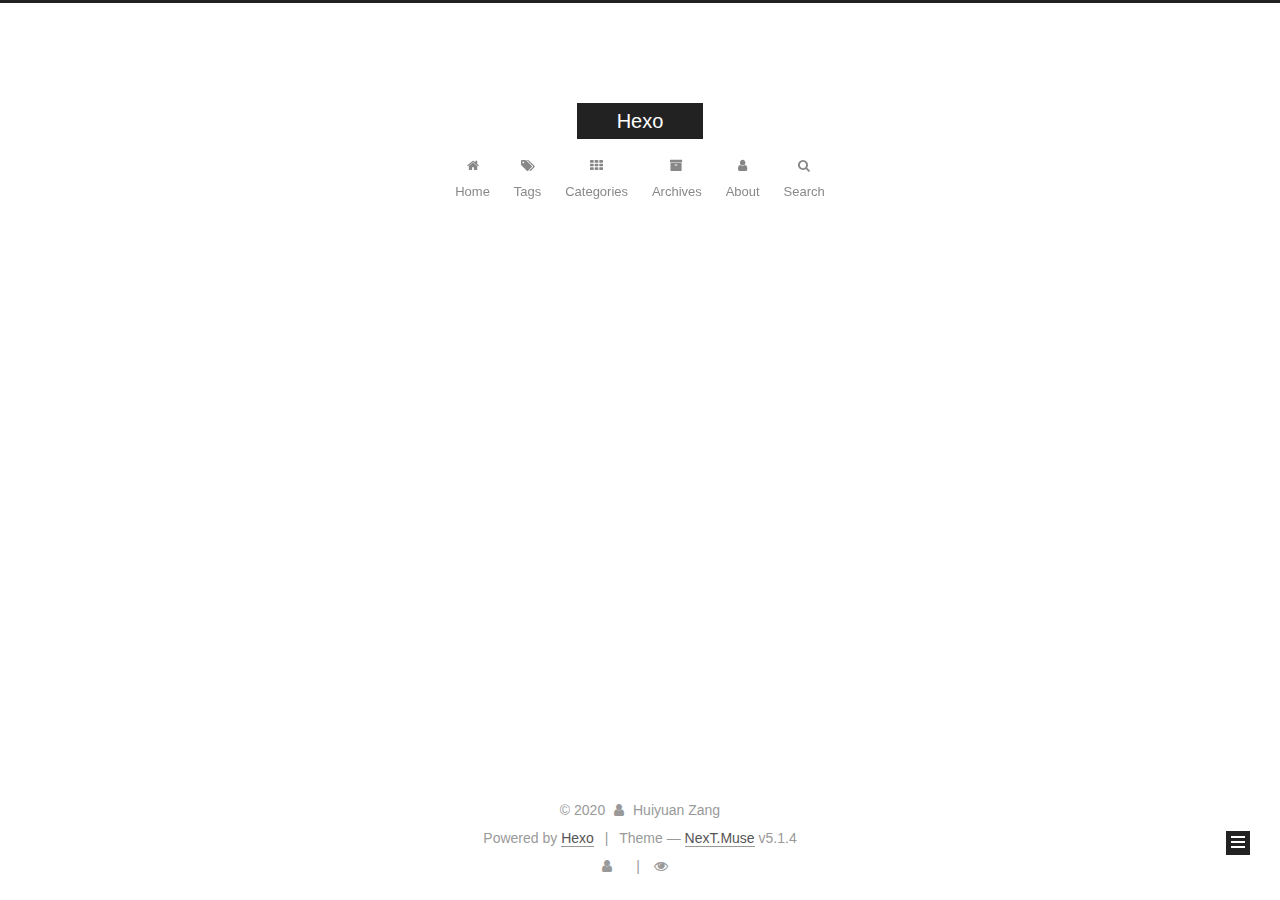
<file: index.html>
<!DOCTYPE html>



  


<html class="theme-next muse use-motion" lang="en">
<head>
  <meta charset="UTF-8"/>
<meta http-equiv="X-UA-Compatible" content="IE=edge" />
<meta name="viewport" content="width=device-width, initial-scale=1, maximum-scale=1"/>
<meta name="theme-color" content="#222">









<meta http-equiv="Cache-Control" content="no-transform" />
<meta http-equiv="Cache-Control" content="no-siteapp" />
















  
  
  <link href="/lib/fancybox/source/jquery.fancybox.css?v=2.1.5" rel="stylesheet" type="text/css" />







<link href="/lib/font-awesome/css/font-awesome.min.css?v=4.6.2" rel="stylesheet" type="text/css" />

<link href="/css/main.css?v=5.1.4" rel="stylesheet" type="text/css" />


  <link rel="apple-touch-icon" sizes="180x180" href="/images/apple-touch-icon-next.png?v=5.1.4">


  <link rel="icon" type="image/png" sizes="32x32" href="/images/favicon-32x32-next.png?v=5.1.4">


  <link rel="icon" type="image/png" sizes="16x16" href="/images/favicon-16x16-next.png?v=5.1.4">


  <link rel="mask-icon" href="/images/logo.svg?v=5.1.4" color="#222">





  <meta name="keywords" content="Hexo, NexT" />










<meta property="og:type" content="website">
<meta property="og:title" content="Hexo">
<meta property="og:url" content="http://yoursite.com/index.html">
<meta property="og:site_name" content="Hexo">
<meta property="og:locale" content="en_US">
<meta property="article:author" content="Huiyuan Zang">
<meta name="twitter:card" content="summary">



<script type="text/javascript" id="hexo.configurations">
  var NexT = window.NexT || {};
  var CONFIG = {
    root: '/',
    scheme: 'Muse',
    version: '5.1.4',
    sidebar: {"position":"left","display":"post","offset":12,"b2t":false,"scrollpercent":false,"onmobile":false},
    fancybox: true,
    tabs: true,
    motion: {"enable":true,"async":false,"transition":{"post_block":"fadeIn","post_header":"slideDownIn","post_body":"slideDownIn","coll_header":"slideLeftIn","sidebar":"slideUpIn"}},
    duoshuo: {
      userId: '0',
      author: 'Author'
    },
    algolia: {
      applicationID: '',
      apiKey: '',
      indexName: '',
      hits: {"per_page":10},
      labels: {"input_placeholder":"Search for Posts","hits_empty":"We didn't find any results for the search: ${query}","hits_stats":"${hits} results found in ${time} ms"}
    }
  };
</script>



  <link rel="canonical" href="http://yoursite.com/"/>





  <title>Hexo</title>
  








<meta name="generator" content="Hexo 4.2.0"></head>

<body itemscope itemtype="http://schema.org/WebPage" lang="en">

  
  
    
  

  <div class="container sidebar-position-left 
  page-home">
    <div class="headband"></div>

    <header id="header" class="header" itemscope itemtype="http://schema.org/WPHeader">
      <div class="header-inner"><div class="site-brand-wrapper">
  <div class="site-meta ">
    

    <div class="custom-logo-site-title">
      <a href="/"  class="brand" rel="start">
        <span class="logo-line-before"><i></i></span>
        <span class="site-title">Hexo</span>
        <span class="logo-line-after"><i></i></span>
      </a>
    </div>
      
        <p class="site-subtitle"></p>
      
  </div>

  <div class="site-nav-toggle">
    <button>
      <span class="btn-bar"></span>
      <span class="btn-bar"></span>
      <span class="btn-bar"></span>
    </button>
  </div>
</div>

<nav class="site-nav">
  

  
    <ul id="menu" class="menu">
      
        
        <li class="menu-item menu-item-home">
          <a href="/%20" rel="section">
            
              <i class="menu-item-icon fa fa-fw fa-home"></i> <br />
            
            Home
          </a>
        </li>
      
        
        <li class="menu-item menu-item-tags">
          <a href="/tags/%20" rel="section">
            
              <i class="menu-item-icon fa fa-fw fa-tags"></i> <br />
            
            Tags
          </a>
        </li>
      
        
        <li class="menu-item menu-item-categories">
          <a href="/categories/%20" rel="section">
            
              <i class="menu-item-icon fa fa-fw fa-th"></i> <br />
            
            Categories
          </a>
        </li>
      
        
        <li class="menu-item menu-item-archives">
          <a href="/archives/%20" rel="section">
            
              <i class="menu-item-icon fa fa-fw fa-archive"></i> <br />
            
            Archives
          </a>
        </li>
      
        
        <li class="menu-item menu-item-about">
          <a href="/about/%20" rel="section">
            
              <i class="menu-item-icon fa fa-fw fa-user"></i> <br />
            
            About
          </a>
        </li>
      

      
        <li class="menu-item menu-item-search">
          
            <a href="javascript:;" class="popup-trigger">
          
            
              <i class="menu-item-icon fa fa-search fa-fw"></i> <br />
            
            Search
          </a>
        </li>
      
    </ul>
  

  
    <div class="site-search">
      
  <div class="popup search-popup local-search-popup">
  <div class="local-search-header clearfix">
    <span class="search-icon">
      <i class="fa fa-search"></i>
    </span>
    <span class="popup-btn-close">
      <i class="fa fa-times-circle"></i>
    </span>
    <div class="local-search-input-wrapper">
      <input autocomplete="off"
             placeholder="Searching..." spellcheck="false"
             type="text" id="local-search-input">
    </div>
  </div>
  <div id="local-search-result"></div>
</div>



    </div>
  
</nav>



 </div>
    </header>

    <main id="main" class="main">
      <div class="main-inner">
        <div class="content-wrap">
          <div id="content" class="content">
            
  <section id="posts" class="posts-expand">
    
      

  

  
  
  

  <article class="post post-type-normal" itemscope itemtype="http://schema.org/Article">
  
  
  
  <div class="post-block">
    <link itemprop="mainEntityOfPage" href="http://yoursite.com/2020/02/27/hello-world/">

    <span hidden itemprop="author" itemscope itemtype="http://schema.org/Person">
      <meta itemprop="name" content="Huiyuan Zang">
      <meta itemprop="description" content="">
      <meta itemprop="image" content="/images/avatar.gif">
    </span>

    <span hidden itemprop="publisher" itemscope itemtype="http://schema.org/Organization">
      <meta itemprop="name" content="Hexo">
    </span>

    
      <header class="post-header">

        
        
          <h1 class="post-title" itemprop="name headline">
                
                <a class="post-title-link" href="/2020/02/27/hello-world/" itemprop="url">Hello World</a></h1>
        

        <div class="post-meta">
          <span class="post-time">
            
              <span class="post-meta-item-icon">
                <i class="fa fa-calendar-o"></i>
              </span>
              
                <span class="post-meta-item-text">Posted on</span>
              
              <time title="Post created" itemprop="dateCreated datePublished" datetime="2020-02-27T22:40:20+08:00">
                2020-02-27
              </time>
            

            

            
          </span>

          

          
            
          

          
          

          

          

          

        </div>
      </header>
    

    
    
    
    <div class="post-body" itemprop="articleBody">

      
      

      
        
          
          Welcome to Hexo! This is your very first post. Check documentation for more info. If you get any problems when using Hexo, you can find the answer in 
          ...
          <!--noindex-->
          <div class="post-button text-center">
            <a class="btn" href="/2020/02/27/hello-world/#more" rel="contents">
              Read more &raquo;
            </a>
          </div>
          <!--/noindex-->
        
      
    </div>
    
    
    

    

    

    

    <footer class="post-footer">
      

      

      

      
      
        <div class="post-eof"></div>
      
    </footer>
  </div>
  
  
  
  </article>


    
  </section>

  


          </div>
          


          

        </div>
        
          
  
  <div class="sidebar-toggle">
    <div class="sidebar-toggle-line-wrap">
      <span class="sidebar-toggle-line sidebar-toggle-line-first"></span>
      <span class="sidebar-toggle-line sidebar-toggle-line-middle"></span>
      <span class="sidebar-toggle-line sidebar-toggle-line-last"></span>
    </div>
  </div>

  <aside id="sidebar" class="sidebar">
    
    <div class="sidebar-inner">

      

      

      <section class="site-overview-wrap sidebar-panel sidebar-panel-active">
        <div class="site-overview">
          <div class="site-author motion-element" itemprop="author" itemscope itemtype="http://schema.org/Person">
            
              <p class="site-author-name" itemprop="name">Huiyuan Zang</p>
              <p class="site-description motion-element" itemprop="description"></p>
          </div>

          <nav class="site-state motion-element">

            
              <div class="site-state-item site-state-posts">
              
                <a href="/archives/%20%7C%7C%20archive">
              
                  <span class="site-state-item-count">1</span>
                  <span class="site-state-item-name">posts</span>
                </a>
              </div>
            

            

            

          </nav>

          

          

          
          

          
          

          

        </div>
      </section>

      

      

    </div>
  </aside>


        
      </div>
    </main>

    <footer id="footer" class="footer">
      <div class="footer-inner">
        <div class="copyright">&copy; <span itemprop="copyrightYear">2020</span>
  <span class="with-love">
    <i class="fa fa-user"></i>
  </span>
  <span class="author" itemprop="copyrightHolder">Huiyuan Zang</span>

  
</div>


  <div class="powered-by">Powered by <a class="theme-link" target="_blank" href="https://hexo.io">Hexo</a></div>



  <span class="post-meta-divider">|</span>



  <div class="theme-info">Theme &mdash; <a class="theme-link" target="_blank" href="https://github.com/iissnan/hexo-theme-next">NexT.Muse</a> v5.1.4</div>




<div class="busuanzi-count">
  <script async src="https://dn-lbstatics.qbox.me/busuanzi/2.3/busuanzi.pure.mini.js"></script>
    <span class="site-uv">
      <i class="fa fa-user"></i>
      <span class="busuanzi-value" id="busuanzi_value_site_uv"></span>
    </span>
  
    <span class="site-pv">
      <i class="fa fa-eye"></i>
      <span class="busuanzi-value" id="busuanzi_value_site_pv"></span>
    </span>
    </div>
        







        
      </div>
    </footer>

    
      <div class="back-to-top">
        <i class="fa fa-arrow-up"></i>
        
      </div>
    

    

  </div>

  

<script type="text/javascript">
  if (Object.prototype.toString.call(window.Promise) !== '[object Function]') {
    window.Promise = null;
  }
</script>









  












  
  
    <script type="text/javascript" src="/lib/jquery/index.js?v=2.1.3"></script>
  

  
  
    <script type="text/javascript" src="/lib/fastclick/lib/fastclick.min.js?v=1.0.6"></script>
  

  
  
    <script type="text/javascript" src="/lib/jquery_lazyload/jquery.lazyload.js?v=1.9.7"></script>
  

  
  
    <script type="text/javascript" src="/lib/velocity/velocity.min.js?v=1.2.1"></script>
  

  
  
    <script type="text/javascript" src="/lib/velocity/velocity.ui.min.js?v=1.2.1"></script>
  

  
  
    <script type="text/javascript" src="/lib/fancybox/source/jquery.fancybox.pack.js?v=2.1.5"></script>
  


  


  <script type="text/javascript" src="/js/src/utils.js?v=5.1.4"></script>

  <script type="text/javascript" src="/js/src/motion.js?v=5.1.4"></script>



  
  

  

  


  <script type="text/javascript" src="/js/src/bootstrap.js?v=5.1.4"></script>



  


  




	





  





  












  

  <script type="text/javascript">
    // Popup Window;
    var isfetched = false;
    var isXml = true;
    // Search DB path;
    var search_path = "search.xml";
    if (search_path.length === 0) {
      search_path = "search.xml";
    } else if (/json$/i.test(search_path)) {
      isXml = false;
    }
    var path = "/" + search_path;
    // monitor main search box;

    var onPopupClose = function (e) {
      $('.popup').hide();
      $('#local-search-input').val('');
      $('.search-result-list').remove();
      $('#no-result').remove();
      $(".local-search-pop-overlay").remove();
      $('body').css('overflow', '');
    }

    function proceedsearch() {
      $("body")
        .append('<div class="search-popup-overlay local-search-pop-overlay"></div>')
        .css('overflow', 'hidden');
      $('.search-popup-overlay').click(onPopupClose);
      $('.popup').toggle();
      var $localSearchInput = $('#local-search-input');
      $localSearchInput.attr("autocapitalize", "none");
      $localSearchInput.attr("autocorrect", "off");
      $localSearchInput.focus();
    }

    // search function;
    var searchFunc = function(path, search_id, content_id) {
      'use strict';

      // start loading animation
      $("body")
        .append('<div class="search-popup-overlay local-search-pop-overlay">' +
          '<div id="search-loading-icon">' +
          '<i class="fa fa-spinner fa-pulse fa-5x fa-fw"></i>' +
          '</div>' +
          '</div>')
        .css('overflow', 'hidden');
      $("#search-loading-icon").css('margin', '20% auto 0 auto').css('text-align', 'center');

      $.ajax({
        url: path,
        dataType: isXml ? "xml" : "json",
        async: true,
        success: function(res) {
          // get the contents from search data
          isfetched = true;
          $('.popup').detach().appendTo('.header-inner');
          var datas = isXml ? $("entry", res).map(function() {
            return {
              title: $("title", this).text(),
              content: $("content",this).text(),
              url: $("url" , this).text()
            };
          }).get() : res;
          var input = document.getElementById(search_id);
          var resultContent = document.getElementById(content_id);
          var inputEventFunction = function() {
            var searchText = input.value.trim().toLowerCase();
            var keywords = searchText.split(/[\s\-]+/);
            if (keywords.length > 1) {
              keywords.push(searchText);
            }
            var resultItems = [];
            if (searchText.length > 0) {
              // perform local searching
              datas.forEach(function(data) {
                var isMatch = false;
                var hitCount = 0;
                var searchTextCount = 0;
                var title = data.title.trim();
                var titleInLowerCase = title.toLowerCase();
                var content = data.content.trim().replace(/<[^>]+>/g,"");
                var contentInLowerCase = content.toLowerCase();
                var articleUrl = decodeURIComponent(data.url);
                var indexOfTitle = [];
                var indexOfContent = [];
                // only match articles with not empty titles
                if(title != '') {
                  keywords.forEach(function(keyword) {
                    function getIndexByWord(word, text, caseSensitive) {
                      var wordLen = word.length;
                      if (wordLen === 0) {
                        return [];
                      }
                      var startPosition = 0, position = [], index = [];
                      if (!caseSensitive) {
                        text = text.toLowerCase();
                        word = word.toLowerCase();
                      }
                      while ((position = text.indexOf(word, startPosition)) > -1) {
                        index.push({position: position, word: word});
                        startPosition = position + wordLen;
                      }
                      return index;
                    }

                    indexOfTitle = indexOfTitle.concat(getIndexByWord(keyword, titleInLowerCase, false));
                    indexOfContent = indexOfContent.concat(getIndexByWord(keyword, contentInLowerCase, false));
                  });
                  if (indexOfTitle.length > 0 || indexOfContent.length > 0) {
                    isMatch = true;
                    hitCount = indexOfTitle.length + indexOfContent.length;
                  }
                }

                // show search results

                if (isMatch) {
                  // sort index by position of keyword

                  [indexOfTitle, indexOfContent].forEach(function (index) {
                    index.sort(function (itemLeft, itemRight) {
                      if (itemRight.position !== itemLeft.position) {
                        return itemRight.position - itemLeft.position;
                      } else {
                        return itemLeft.word.length - itemRight.word.length;
                      }
                    });
                  });

                  // merge hits into slices

                  function mergeIntoSlice(text, start, end, index) {
                    var item = index[index.length - 1];
                    var position = item.position;
                    var word = item.word;
                    var hits = [];
                    var searchTextCountInSlice = 0;
                    while (position + word.length <= end && index.length != 0) {
                      if (word === searchText) {
                        searchTextCountInSlice++;
                      }
                      hits.push({position: position, length: word.length});
                      var wordEnd = position + word.length;

                      // move to next position of hit

                      index.pop();
                      while (index.length != 0) {
                        item = index[index.length - 1];
                        position = item.position;
                        word = item.word;
                        if (wordEnd > position) {
                          index.pop();
                        } else {
                          break;
                        }
                      }
                    }
                    searchTextCount += searchTextCountInSlice;
                    return {
                      hits: hits,
                      start: start,
                      end: end,
                      searchTextCount: searchTextCountInSlice
                    };
                  }

                  var slicesOfTitle = [];
                  if (indexOfTitle.length != 0) {
                    slicesOfTitle.push(mergeIntoSlice(title, 0, title.length, indexOfTitle));
                  }

                  var slicesOfContent = [];
                  while (indexOfContent.length != 0) {
                    var item = indexOfContent[indexOfContent.length - 1];
                    var position = item.position;
                    var word = item.word;
                    // cut out 100 characters
                    var start = position - 20;
                    var end = position + 80;
                    if(start < 0){
                      start = 0;
                    }
                    if (end < position + word.length) {
                      end = position + word.length;
                    }
                    if(end > content.length){
                      end = content.length;
                    }
                    slicesOfContent.push(mergeIntoSlice(content, start, end, indexOfContent));
                  }

                  // sort slices in content by search text's count and hits' count

                  slicesOfContent.sort(function (sliceLeft, sliceRight) {
                    if (sliceLeft.searchTextCount !== sliceRight.searchTextCount) {
                      return sliceRight.searchTextCount - sliceLeft.searchTextCount;
                    } else if (sliceLeft.hits.length !== sliceRight.hits.length) {
                      return sliceRight.hits.length - sliceLeft.hits.length;
                    } else {
                      return sliceLeft.start - sliceRight.start;
                    }
                  });

                  // select top N slices in content

                  var upperBound = parseInt('1');
                  if (upperBound >= 0) {
                    slicesOfContent = slicesOfContent.slice(0, upperBound);
                  }

                  // highlight title and content

                  function highlightKeyword(text, slice) {
                    var result = '';
                    var prevEnd = slice.start;
                    slice.hits.forEach(function (hit) {
                      result += text.substring(prevEnd, hit.position);
                      var end = hit.position + hit.length;
                      result += '<b class="search-keyword">' + text.substring(hit.position, end) + '</b>';
                      prevEnd = end;
                    });
                    result += text.substring(prevEnd, slice.end);
                    return result;
                  }

                  var resultItem = '';

                  if (slicesOfTitle.length != 0) {
                    resultItem += "<li><a href='" + articleUrl + "' class='search-result-title'>" + highlightKeyword(title, slicesOfTitle[0]) + "</a>";
                  } else {
                    resultItem += "<li><a href='" + articleUrl + "' class='search-result-title'>" + title + "</a>";
                  }

                  slicesOfContent.forEach(function (slice) {
                    resultItem += "<a href='" + articleUrl + "'>" +
                      "<p class=\"search-result\">" + highlightKeyword(content, slice) +
                      "...</p>" + "</a>";
                  });

                  resultItem += "</li>";
                  resultItems.push({
                    item: resultItem,
                    searchTextCount: searchTextCount,
                    hitCount: hitCount,
                    id: resultItems.length
                  });
                }
              })
            };
            if (keywords.length === 1 && keywords[0] === "") {
              resultContent.innerHTML = '<div id="no-result"><i class="fa fa-search fa-5x" /></div>'
            } else if (resultItems.length === 0) {
              resultContent.innerHTML = '<div id="no-result"><i class="fa fa-frown-o fa-5x" /></div>'
            } else {
              resultItems.sort(function (resultLeft, resultRight) {
                if (resultLeft.searchTextCount !== resultRight.searchTextCount) {
                  return resultRight.searchTextCount - resultLeft.searchTextCount;
                } else if (resultLeft.hitCount !== resultRight.hitCount) {
                  return resultRight.hitCount - resultLeft.hitCount;
                } else {
                  return resultRight.id - resultLeft.id;
                }
              });
              var searchResultList = '<ul class=\"search-result-list\">';
              resultItems.forEach(function (result) {
                searchResultList += result.item;
              })
              searchResultList += "</ul>";
              resultContent.innerHTML = searchResultList;
            }
          }

          if ('auto' === 'auto') {
            input.addEventListener('input', inputEventFunction);
          } else {
            $('.search-icon').click(inputEventFunction);
            input.addEventListener('keypress', function (event) {
              if (event.keyCode === 13) {
                inputEventFunction();
              }
            });
          }

          // remove loading animation
          $(".local-search-pop-overlay").remove();
          $('body').css('overflow', '');

          proceedsearch();
        }
      });
    }

    // handle and trigger popup window;
    $('.popup-trigger').click(function(e) {
      e.stopPropagation();
      if (isfetched === false) {
        searchFunc(path, 'local-search-input', 'local-search-result');
      } else {
        proceedsearch();
      };
    });

    $('.popup-btn-close').click(onPopupClose);
    $('.popup').click(function(e){
      e.stopPropagation();
    });
    $(document).on('keyup', function (event) {
      var shouldDismissSearchPopup = event.which === 27 &&
        $('.search-popup').is(':visible');
      if (shouldDismissSearchPopup) {
        onPopupClose();
      }
    });
  </script>





  

  

  

  
  

  

  

  

</body>
</html>
</file>
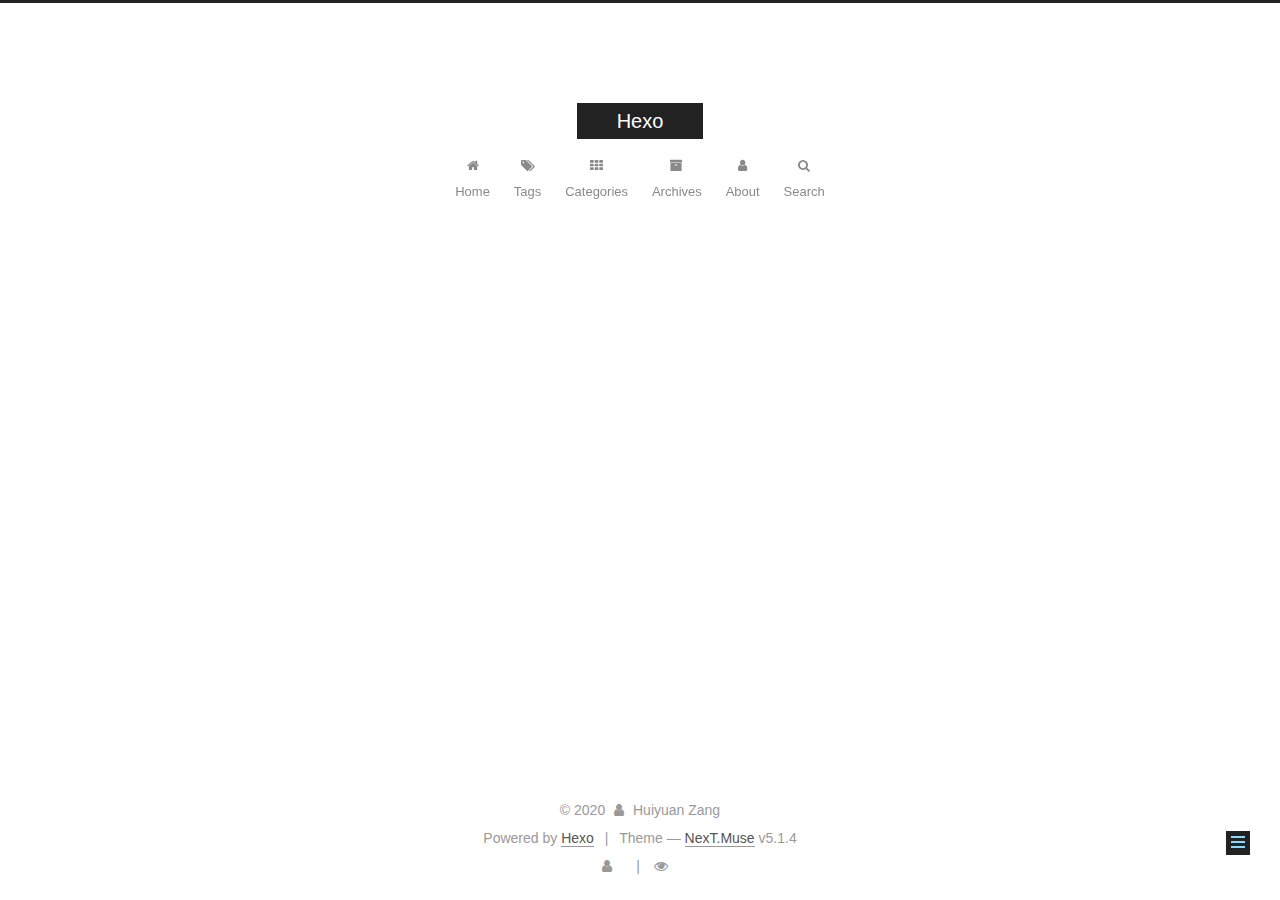
<file: about/index.html>
<!DOCTYPE html>



  


<html class="theme-next muse use-motion" lang="en">
<head>
  <meta charset="UTF-8"/>
<meta http-equiv="X-UA-Compatible" content="IE=edge" />
<meta name="viewport" content="width=device-width, initial-scale=1, maximum-scale=1"/>
<meta name="theme-color" content="#222">









<meta http-equiv="Cache-Control" content="no-transform" />
<meta http-equiv="Cache-Control" content="no-siteapp" />
















  
  
  <link href="/lib/fancybox/source/jquery.fancybox.css?v=2.1.5" rel="stylesheet" type="text/css" />







<link href="/lib/font-awesome/css/font-awesome.min.css?v=4.6.2" rel="stylesheet" type="text/css" />

<link href="/css/main.css?v=5.1.4" rel="stylesheet" type="text/css" />


  <link rel="apple-touch-icon" sizes="180x180" href="/images/apple-touch-icon-next.png?v=5.1.4">


  <link rel="icon" type="image/png" sizes="32x32" href="/images/favicon-32x32-next.png?v=5.1.4">


  <link rel="icon" type="image/png" sizes="16x16" href="/images/favicon-16x16-next.png?v=5.1.4">


  <link rel="mask-icon" href="/images/logo.svg?v=5.1.4" color="#222">





  <meta name="keywords" content="Hexo, NexT" />










<meta property="og:type" content="website">
<meta property="og:title" content="about">
<meta property="og:url" content="http://yoursite.com/about/index.html">
<meta property="og:site_name" content="Hexo">
<meta property="og:locale" content="en_US">
<meta property="article:published_time" content="2020-02-27T15:23:42.000Z">
<meta property="article:modified_time" content="2020-02-27T15:23:42.148Z">
<meta property="article:author" content="Huiyuan Zang">
<meta name="twitter:card" content="summary">



<script type="text/javascript" id="hexo.configurations">
  var NexT = window.NexT || {};
  var CONFIG = {
    root: '/',
    scheme: 'Muse',
    version: '5.1.4',
    sidebar: {"position":"left","display":"post","offset":12,"b2t":false,"scrollpercent":false,"onmobile":false},
    fancybox: true,
    tabs: true,
    motion: {"enable":true,"async":false,"transition":{"post_block":"fadeIn","post_header":"slideDownIn","post_body":"slideDownIn","coll_header":"slideLeftIn","sidebar":"slideUpIn"}},
    duoshuo: {
      userId: '0',
      author: 'Author'
    },
    algolia: {
      applicationID: '',
      apiKey: '',
      indexName: '',
      hits: {"per_page":10},
      labels: {"input_placeholder":"Search for Posts","hits_empty":"We didn't find any results for the search: ${query}","hits_stats":"${hits} results found in ${time} ms"}
    }
  };
</script>



  <link rel="canonical" href="http://yoursite.com/about/"/>





  <title>about | Hexo</title>
  








<meta name="generator" content="Hexo 4.2.0"></head>

<body itemscope itemtype="http://schema.org/WebPage" lang="en">

  
  
    
  

  <div class="container sidebar-position-left page-post-detail">
    <div class="headband"></div>

    <header id="header" class="header" itemscope itemtype="http://schema.org/WPHeader">
      <div class="header-inner"><div class="site-brand-wrapper">
  <div class="site-meta ">
    

    <div class="custom-logo-site-title">
      <a href="/"  class="brand" rel="start">
        <span class="logo-line-before"><i></i></span>
        <span class="site-title">Hexo</span>
        <span class="logo-line-after"><i></i></span>
      </a>
    </div>
      
        <p class="site-subtitle"></p>
      
  </div>

  <div class="site-nav-toggle">
    <button>
      <span class="btn-bar"></span>
      <span class="btn-bar"></span>
      <span class="btn-bar"></span>
    </button>
  </div>
</div>

<nav class="site-nav">
  

  
    <ul id="menu" class="menu">
      
        
        <li class="menu-item menu-item-home">
          <a href="/%20" rel="section">
            
              <i class="menu-item-icon fa fa-fw fa-home"></i> <br />
            
            Home
          </a>
        </li>
      
        
        <li class="menu-item menu-item-tags">
          <a href="/tags/%20" rel="section">
            
              <i class="menu-item-icon fa fa-fw fa-tags"></i> <br />
            
            Tags
          </a>
        </li>
      
        
        <li class="menu-item menu-item-categories">
          <a href="/categories/%20" rel="section">
            
              <i class="menu-item-icon fa fa-fw fa-th"></i> <br />
            
            Categories
          </a>
        </li>
      
        
        <li class="menu-item menu-item-archives">
          <a href="/archives/%20" rel="section">
            
              <i class="menu-item-icon fa fa-fw fa-archive"></i> <br />
            
            Archives
          </a>
        </li>
      
        
        <li class="menu-item menu-item-about">
          <a href="/about/%20" rel="section">
            
              <i class="menu-item-icon fa fa-fw fa-user"></i> <br />
            
            About
          </a>
        </li>
      

      
        <li class="menu-item menu-item-search">
          
            <a href="javascript:;" class="popup-trigger">
          
            
              <i class="menu-item-icon fa fa-search fa-fw"></i> <br />
            
            Search
          </a>
        </li>
      
    </ul>
  

  
    <div class="site-search">
      
  <div class="popup search-popup local-search-popup">
  <div class="local-search-header clearfix">
    <span class="search-icon">
      <i class="fa fa-search"></i>
    </span>
    <span class="popup-btn-close">
      <i class="fa fa-times-circle"></i>
    </span>
    <div class="local-search-input-wrapper">
      <input autocomplete="off"
             placeholder="Searching..." spellcheck="false"
             type="text" id="local-search-input">
    </div>
  </div>
  <div id="local-search-result"></div>
</div>



    </div>
  
</nav>



 </div>
    </header>

    <main id="main" class="main">
      <div class="main-inner">
        <div class="content-wrap">
          <div id="content" class="content">
            

  <div id="posts" class="posts-expand">
    
    
    
    <div class="post-block page">
      <header class="post-header">

	<h1 class="post-title" itemprop="name headline">about</h1>



</header>

      
      
      
      <div class="post-body">
        
        
          
        
      </div>
      
      
      
    </div>
    
    
    
  </div>


          </div>
          


          

  



        </div>
        
          
  
  <div class="sidebar-toggle">
    <div class="sidebar-toggle-line-wrap">
      <span class="sidebar-toggle-line sidebar-toggle-line-first"></span>
      <span class="sidebar-toggle-line sidebar-toggle-line-middle"></span>
      <span class="sidebar-toggle-line sidebar-toggle-line-last"></span>
    </div>
  </div>

  <aside id="sidebar" class="sidebar">
    
    <div class="sidebar-inner">

      

      

      <section class="site-overview-wrap sidebar-panel sidebar-panel-active">
        <div class="site-overview">
          <div class="site-author motion-element" itemprop="author" itemscope itemtype="http://schema.org/Person">
            
              <p class="site-author-name" itemprop="name">Huiyuan Zang</p>
              <p class="site-description motion-element" itemprop="description"></p>
          </div>

          <nav class="site-state motion-element">

            
              <div class="site-state-item site-state-posts">
              
                <a href="/archives/%20%7C%7C%20archive">
              
                  <span class="site-state-item-count">1</span>
                  <span class="site-state-item-name">posts</span>
                </a>
              </div>
            

            

            

          </nav>

          

          

          
          

          
          

          

        </div>
      </section>

      

      

    </div>
  </aside>


        
      </div>
    </main>

    <footer id="footer" class="footer">
      <div class="footer-inner">
        <div class="copyright">&copy; <span itemprop="copyrightYear">2020</span>
  <span class="with-love">
    <i class="fa fa-user"></i>
  </span>
  <span class="author" itemprop="copyrightHolder">Huiyuan Zang</span>

  
</div>


  <div class="powered-by">Powered by <a class="theme-link" target="_blank" href="https://hexo.io">Hexo</a></div>



  <span class="post-meta-divider">|</span>



  <div class="theme-info">Theme &mdash; <a class="theme-link" target="_blank" href="https://github.com/iissnan/hexo-theme-next">NexT.Muse</a> v5.1.4</div>




<div class="busuanzi-count">
  <script async src="https://dn-lbstatics.qbox.me/busuanzi/2.3/busuanzi.pure.mini.js"></script>
    <span class="site-uv">
      <i class="fa fa-user"></i>
      <span class="busuanzi-value" id="busuanzi_value_site_uv"></span>
    </span>
  
    <span class="site-pv">
      <i class="fa fa-eye"></i>
      <span class="busuanzi-value" id="busuanzi_value_site_pv"></span>
    </span>
    </div>
        







        
      </div>
    </footer>

    
      <div class="back-to-top">
        <i class="fa fa-arrow-up"></i>
        
      </div>
    

    

  </div>

  

<script type="text/javascript">
  if (Object.prototype.toString.call(window.Promise) !== '[object Function]') {
    window.Promise = null;
  }
</script>









  












  
  
    <script type="text/javascript" src="/lib/jquery/index.js?v=2.1.3"></script>
  

  
  
    <script type="text/javascript" src="/lib/fastclick/lib/fastclick.min.js?v=1.0.6"></script>
  

  
  
    <script type="text/javascript" src="/lib/jquery_lazyload/jquery.lazyload.js?v=1.9.7"></script>
  

  
  
    <script type="text/javascript" src="/lib/velocity/velocity.min.js?v=1.2.1"></script>
  

  
  
    <script type="text/javascript" src="/lib/velocity/velocity.ui.min.js?v=1.2.1"></script>
  

  
  
    <script type="text/javascript" src="/lib/fancybox/source/jquery.fancybox.pack.js?v=2.1.5"></script>
  


  


  <script type="text/javascript" src="/js/src/utils.js?v=5.1.4"></script>

  <script type="text/javascript" src="/js/src/motion.js?v=5.1.4"></script>



  
  

  
  <script type="text/javascript" src="/js/src/scrollspy.js?v=5.1.4"></script>
<script type="text/javascript" src="/js/src/post-details.js?v=5.1.4"></script>



  


  <script type="text/javascript" src="/js/src/bootstrap.js?v=5.1.4"></script>



  


  




	





  





  












  

  <script type="text/javascript">
    // Popup Window;
    var isfetched = false;
    var isXml = true;
    // Search DB path;
    var search_path = "search.xml";
    if (search_path.length === 0) {
      search_path = "search.xml";
    } else if (/json$/i.test(search_path)) {
      isXml = false;
    }
    var path = "/" + search_path;
    // monitor main search box;

    var onPopupClose = function (e) {
      $('.popup').hide();
      $('#local-search-input').val('');
      $('.search-result-list').remove();
      $('#no-result').remove();
      $(".local-search-pop-overlay").remove();
      $('body').css('overflow', '');
    }

    function proceedsearch() {
      $("body")
        .append('<div class="search-popup-overlay local-search-pop-overlay"></div>')
        .css('overflow', 'hidden');
      $('.search-popup-overlay').click(onPopupClose);
      $('.popup').toggle();
      var $localSearchInput = $('#local-search-input');
      $localSearchInput.attr("autocapitalize", "none");
      $localSearchInput.attr("autocorrect", "off");
      $localSearchInput.focus();
    }

    // search function;
    var searchFunc = function(path, search_id, content_id) {
      'use strict';

      // start loading animation
      $("body")
        .append('<div class="search-popup-overlay local-search-pop-overlay">' +
          '<div id="search-loading-icon">' +
          '<i class="fa fa-spinner fa-pulse fa-5x fa-fw"></i>' +
          '</div>' +
          '</div>')
        .css('overflow', 'hidden');
      $("#search-loading-icon").css('margin', '20% auto 0 auto').css('text-align', 'center');

      $.ajax({
        url: path,
        dataType: isXml ? "xml" : "json",
        async: true,
        success: function(res) {
          // get the contents from search data
          isfetched = true;
          $('.popup').detach().appendTo('.header-inner');
          var datas = isXml ? $("entry", res).map(function() {
            return {
              title: $("title", this).text(),
              content: $("content",this).text(),
              url: $("url" , this).text()
            };
          }).get() : res;
          var input = document.getElementById(search_id);
          var resultContent = document.getElementById(content_id);
          var inputEventFunction = function() {
            var searchText = input.value.trim().toLowerCase();
            var keywords = searchText.split(/[\s\-]+/);
            if (keywords.length > 1) {
              keywords.push(searchText);
            }
            var resultItems = [];
            if (searchText.length > 0) {
              // perform local searching
              datas.forEach(function(data) {
                var isMatch = false;
                var hitCount = 0;
                var searchTextCount = 0;
                var title = data.title.trim();
                var titleInLowerCase = title.toLowerCase();
                var content = data.content.trim().replace(/<[^>]+>/g,"");
                var contentInLowerCase = content.toLowerCase();
                var articleUrl = decodeURIComponent(data.url);
                var indexOfTitle = [];
                var indexOfContent = [];
                // only match articles with not empty titles
                if(title != '') {
                  keywords.forEach(function(keyword) {
                    function getIndexByWord(word, text, caseSensitive) {
                      var wordLen = word.length;
                      if (wordLen === 0) {
                        return [];
                      }
                      var startPosition = 0, position = [], index = [];
                      if (!caseSensitive) {
                        text = text.toLowerCase();
                        word = word.toLowerCase();
                      }
                      while ((position = text.indexOf(word, startPosition)) > -1) {
                        index.push({position: position, word: word});
                        startPosition = position + wordLen;
                      }
                      return index;
                    }

                    indexOfTitle = indexOfTitle.concat(getIndexByWord(keyword, titleInLowerCase, false));
                    indexOfContent = indexOfContent.concat(getIndexByWord(keyword, contentInLowerCase, false));
                  });
                  if (indexOfTitle.length > 0 || indexOfContent.length > 0) {
                    isMatch = true;
                    hitCount = indexOfTitle.length + indexOfContent.length;
                  }
                }

                // show search results

                if (isMatch) {
                  // sort index by position of keyword

                  [indexOfTitle, indexOfContent].forEach(function (index) {
                    index.sort(function (itemLeft, itemRight) {
                      if (itemRight.position !== itemLeft.position) {
                        return itemRight.position - itemLeft.position;
                      } else {
                        return itemLeft.word.length - itemRight.word.length;
                      }
                    });
                  });

                  // merge hits into slices

                  function mergeIntoSlice(text, start, end, index) {
                    var item = index[index.length - 1];
                    var position = item.position;
                    var word = item.word;
                    var hits = [];
                    var searchTextCountInSlice = 0;
                    while (position + word.length <= end && index.length != 0) {
                      if (word === searchText) {
                        searchTextCountInSlice++;
                      }
                      hits.push({position: position, length: word.length});
                      var wordEnd = position + word.length;

                      // move to next position of hit

                      index.pop();
                      while (index.length != 0) {
                        item = index[index.length - 1];
                        position = item.position;
                        word = item.word;
                        if (wordEnd > position) {
                          index.pop();
                        } else {
                          break;
                        }
                      }
                    }
                    searchTextCount += searchTextCountInSlice;
                    return {
                      hits: hits,
                      start: start,
                      end: end,
                      searchTextCount: searchTextCountInSlice
                    };
                  }

                  var slicesOfTitle = [];
                  if (indexOfTitle.length != 0) {
                    slicesOfTitle.push(mergeIntoSlice(title, 0, title.length, indexOfTitle));
                  }

                  var slicesOfContent = [];
                  while (indexOfContent.length != 0) {
                    var item = indexOfContent[indexOfContent.length - 1];
                    var position = item.position;
                    var word = item.word;
                    // cut out 100 characters
                    var start = position - 20;
                    var end = position + 80;
                    if(start < 0){
                      start = 0;
                    }
                    if (end < position + word.length) {
                      end = position + word.length;
                    }
                    if(end > content.length){
                      end = content.length;
                    }
                    slicesOfContent.push(mergeIntoSlice(content, start, end, indexOfContent));
                  }

                  // sort slices in content by search text's count and hits' count

                  slicesOfContent.sort(function (sliceLeft, sliceRight) {
                    if (sliceLeft.searchTextCount !== sliceRight.searchTextCount) {
                      return sliceRight.searchTextCount - sliceLeft.searchTextCount;
                    } else if (sliceLeft.hits.length !== sliceRight.hits.length) {
                      return sliceRight.hits.length - sliceLeft.hits.length;
                    } else {
                      return sliceLeft.start - sliceRight.start;
                    }
                  });

                  // select top N slices in content

                  var upperBound = parseInt('1');
                  if (upperBound >= 0) {
                    slicesOfContent = slicesOfContent.slice(0, upperBound);
                  }

                  // highlight title and content

                  function highlightKeyword(text, slice) {
                    var result = '';
                    var prevEnd = slice.start;
                    slice.hits.forEach(function (hit) {
                      result += text.substring(prevEnd, hit.position);
                      var end = hit.position + hit.length;
                      result += '<b class="search-keyword">' + text.substring(hit.position, end) + '</b>';
                      prevEnd = end;
                    });
                    result += text.substring(prevEnd, slice.end);
                    return result;
                  }

                  var resultItem = '';

                  if (slicesOfTitle.length != 0) {
                    resultItem += "<li><a href='" + articleUrl + "' class='search-result-title'>" + highlightKeyword(title, slicesOfTitle[0]) + "</a>";
                  } else {
                    resultItem += "<li><a href='" + articleUrl + "' class='search-result-title'>" + title + "</a>";
                  }

                  slicesOfContent.forEach(function (slice) {
                    resultItem += "<a href='" + articleUrl + "'>" +
                      "<p class=\"search-result\">" + highlightKeyword(content, slice) +
                      "...</p>" + "</a>";
                  });

                  resultItem += "</li>";
                  resultItems.push({
                    item: resultItem,
                    searchTextCount: searchTextCount,
                    hitCount: hitCount,
                    id: resultItems.length
                  });
                }
              })
            };
            if (keywords.length === 1 && keywords[0] === "") {
              resultContent.innerHTML = '<div id="no-result"><i class="fa fa-search fa-5x" /></div>'
            } else if (resultItems.length === 0) {
              resultContent.innerHTML = '<div id="no-result"><i class="fa fa-frown-o fa-5x" /></div>'
            } else {
              resultItems.sort(function (resultLeft, resultRight) {
                if (resultLeft.searchTextCount !== resultRight.searchTextCount) {
                  return resultRight.searchTextCount - resultLeft.searchTextCount;
                } else if (resultLeft.hitCount !== resultRight.hitCount) {
                  return resultRight.hitCount - resultLeft.hitCount;
                } else {
                  return resultRight.id - resultLeft.id;
                }
              });
              var searchResultList = '<ul class=\"search-result-list\">';
              resultItems.forEach(function (result) {
                searchResultList += result.item;
              })
              searchResultList += "</ul>";
              resultContent.innerHTML = searchResultList;
            }
          }

          if ('auto' === 'auto') {
            input.addEventListener('input', inputEventFunction);
          } else {
            $('.search-icon').click(inputEventFunction);
            input.addEventListener('keypress', function (event) {
              if (event.keyCode === 13) {
                inputEventFunction();
              }
            });
          }

          // remove loading animation
          $(".local-search-pop-overlay").remove();
          $('body').css('overflow', '');

          proceedsearch();
        }
      });
    }

    // handle and trigger popup window;
    $('.popup-trigger').click(function(e) {
      e.stopPropagation();
      if (isfetched === false) {
        searchFunc(path, 'local-search-input', 'local-search-result');
      } else {
        proceedsearch();
      };
    });

    $('.popup-btn-close').click(onPopupClose);
    $('.popup').click(function(e){
      e.stopPropagation();
    });
    $(document).on('keyup', function (event) {
      var shouldDismissSearchPopup = event.which === 27 &&
        $('.search-popup').is(':visible');
      if (shouldDismissSearchPopup) {
        onPopupClose();
      }
    });
  </script>





  

  

  

  
  

  

  

  

</body>
</html>
</file>
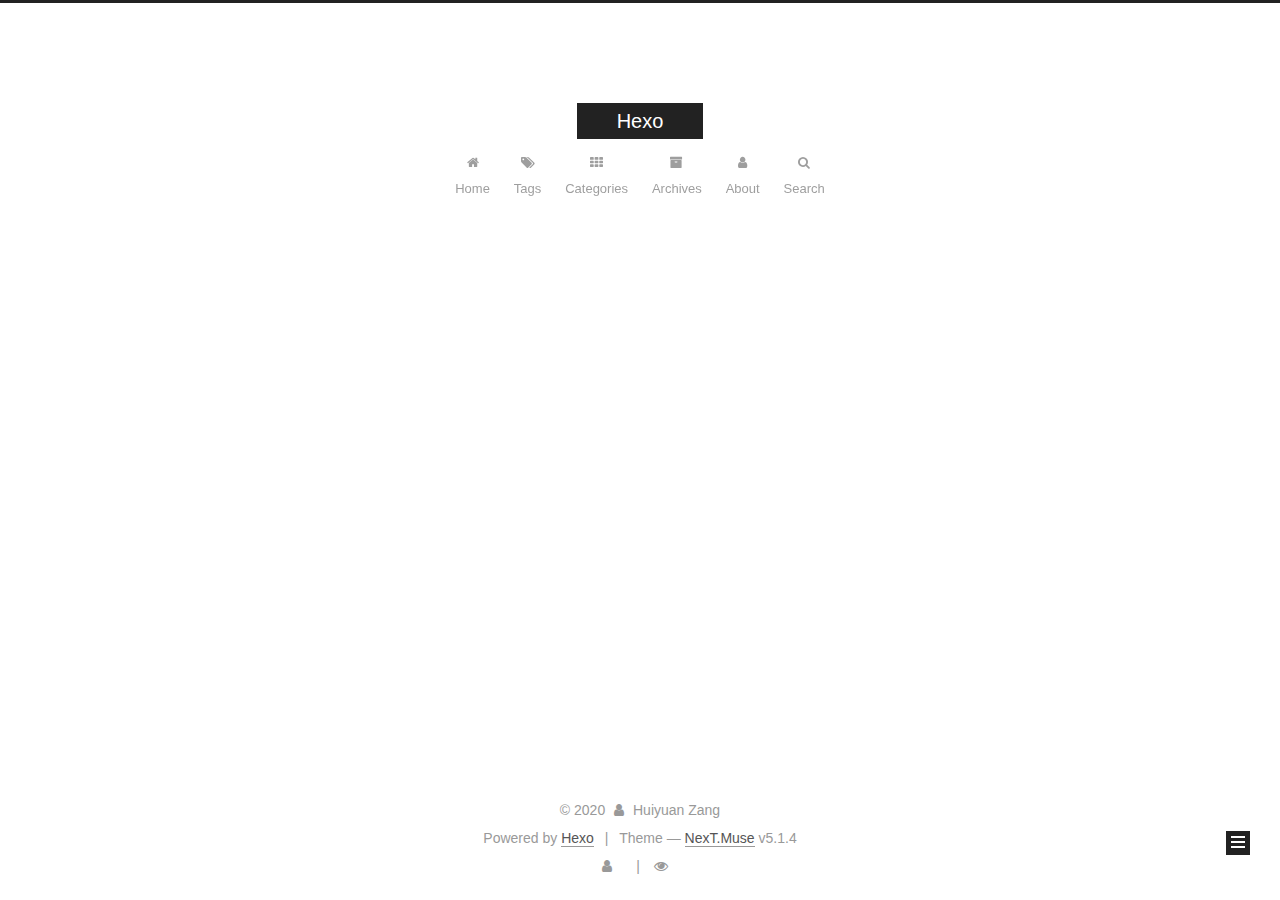
<file: archives/index.html>
<!DOCTYPE html>



  


<html class="theme-next muse use-motion" lang="en">
<head>
  <meta charset="UTF-8"/>
<meta http-equiv="X-UA-Compatible" content="IE=edge" />
<meta name="viewport" content="width=device-width, initial-scale=1, maximum-scale=1"/>
<meta name="theme-color" content="#222">









<meta http-equiv="Cache-Control" content="no-transform" />
<meta http-equiv="Cache-Control" content="no-siteapp" />
















  
  
  <link href="/lib/fancybox/source/jquery.fancybox.css?v=2.1.5" rel="stylesheet" type="text/css" />







<link href="/lib/font-awesome/css/font-awesome.min.css?v=4.6.2" rel="stylesheet" type="text/css" />

<link href="/css/main.css?v=5.1.4" rel="stylesheet" type="text/css" />


  <link rel="apple-touch-icon" sizes="180x180" href="/images/apple-touch-icon-next.png?v=5.1.4">


  <link rel="icon" type="image/png" sizes="32x32" href="/images/favicon-32x32-next.png?v=5.1.4">


  <link rel="icon" type="image/png" sizes="16x16" href="/images/favicon-16x16-next.png?v=5.1.4">


  <link rel="mask-icon" href="/images/logo.svg?v=5.1.4" color="#222">





  <meta name="keywords" content="Hexo, NexT" />










<meta property="og:type" content="website">
<meta property="og:title" content="Hexo">
<meta property="og:url" content="http://yoursite.com/archives/index.html">
<meta property="og:site_name" content="Hexo">
<meta property="og:locale" content="en_US">
<meta property="article:author" content="Huiyuan Zang">
<meta name="twitter:card" content="summary">



<script type="text/javascript" id="hexo.configurations">
  var NexT = window.NexT || {};
  var CONFIG = {
    root: '/',
    scheme: 'Muse',
    version: '5.1.4',
    sidebar: {"position":"left","display":"post","offset":12,"b2t":false,"scrollpercent":false,"onmobile":false},
    fancybox: true,
    tabs: true,
    motion: {"enable":true,"async":false,"transition":{"post_block":"fadeIn","post_header":"slideDownIn","post_body":"slideDownIn","coll_header":"slideLeftIn","sidebar":"slideUpIn"}},
    duoshuo: {
      userId: '0',
      author: 'Author'
    },
    algolia: {
      applicationID: '',
      apiKey: '',
      indexName: '',
      hits: {"per_page":10},
      labels: {"input_placeholder":"Search for Posts","hits_empty":"We didn't find any results for the search: ${query}","hits_stats":"${hits} results found in ${time} ms"}
    }
  };
</script>



  <link rel="canonical" href="http://yoursite.com/archives/"/>





  <title>Archive | Hexo</title>
  








<meta name="generator" content="Hexo 4.2.0"></head>

<body itemscope itemtype="http://schema.org/WebPage" lang="en">

  
  
    
  

  <div class="container sidebar-position-left page-archive">
    <div class="headband"></div>

    <header id="header" class="header" itemscope itemtype="http://schema.org/WPHeader">
      <div class="header-inner"><div class="site-brand-wrapper">
  <div class="site-meta ">
    

    <div class="custom-logo-site-title">
      <a href="/"  class="brand" rel="start">
        <span class="logo-line-before"><i></i></span>
        <span class="site-title">Hexo</span>
        <span class="logo-line-after"><i></i></span>
      </a>
    </div>
      
        <p class="site-subtitle"></p>
      
  </div>

  <div class="site-nav-toggle">
    <button>
      <span class="btn-bar"></span>
      <span class="btn-bar"></span>
      <span class="btn-bar"></span>
    </button>
  </div>
</div>

<nav class="site-nav">
  

  
    <ul id="menu" class="menu">
      
        
        <li class="menu-item menu-item-home">
          <a href="/%20" rel="section">
            
              <i class="menu-item-icon fa fa-fw fa-home"></i> <br />
            
            Home
          </a>
        </li>
      
        
        <li class="menu-item menu-item-tags">
          <a href="/tags/%20" rel="section">
            
              <i class="menu-item-icon fa fa-fw fa-tags"></i> <br />
            
            Tags
          </a>
        </li>
      
        
        <li class="menu-item menu-item-categories">
          <a href="/categories/%20" rel="section">
            
              <i class="menu-item-icon fa fa-fw fa-th"></i> <br />
            
            Categories
          </a>
        </li>
      
        
        <li class="menu-item menu-item-archives">
          <a href="/archives/%20" rel="section">
            
              <i class="menu-item-icon fa fa-fw fa-archive"></i> <br />
            
            Archives
          </a>
        </li>
      
        
        <li class="menu-item menu-item-about">
          <a href="/about/%20" rel="section">
            
              <i class="menu-item-icon fa fa-fw fa-user"></i> <br />
            
            About
          </a>
        </li>
      

      
        <li class="menu-item menu-item-search">
          
            <a href="javascript:;" class="popup-trigger">
          
            
              <i class="menu-item-icon fa fa-search fa-fw"></i> <br />
            
            Search
          </a>
        </li>
      
    </ul>
  

  
    <div class="site-search">
      
  <div class="popup search-popup local-search-popup">
  <div class="local-search-header clearfix">
    <span class="search-icon">
      <i class="fa fa-search"></i>
    </span>
    <span class="popup-btn-close">
      <i class="fa fa-times-circle"></i>
    </span>
    <div class="local-search-input-wrapper">
      <input autocomplete="off"
             placeholder="Searching..." spellcheck="false"
             type="text" id="local-search-input">
    </div>
  </div>
  <div id="local-search-result"></div>
</div>



    </div>
  
</nav>



 </div>
    </header>

    <main id="main" class="main">
      <div class="main-inner">
        <div class="content-wrap">
          <div id="content" class="content">
            

  
  
  
  <div class="post-block archive">
    <div id="posts" class="posts-collapse">
      <span class="archive-move-on"></span>

      <span class="archive-page-counter">
        
        
        
          
        
        Um..! 1 post. Keep on posting.
      </span>

      

        
        
        

        
          
          <div class="collection-title">
            <h1 class="archive-year" id="archive-year-2020">2020</h1>
          </div>
        
        

        

  <article class="post post-type-normal" itemscope itemtype="http://schema.org/Article">
    <header class="post-header">

      <h2 class="post-title">
        
            <a class="post-title-link" href="/2020/02/27/hello-world/" itemprop="url">
              
                <span itemprop="name">Hello World</span>
              
            </a>
        
      </h2>

      <div class="post-meta">
        <time class="post-time" itemprop="dateCreated"
              datetime="2020-02-27T22:40:20+08:00"
              content="2020-02-27" >
          02-27
        </time>
      </div>

    </header>
  </article>



      

    </div>
  </div>
  
  
  

  



          </div>
          


          

        </div>
        
          
  
  <div class="sidebar-toggle">
    <div class="sidebar-toggle-line-wrap">
      <span class="sidebar-toggle-line sidebar-toggle-line-first"></span>
      <span class="sidebar-toggle-line sidebar-toggle-line-middle"></span>
      <span class="sidebar-toggle-line sidebar-toggle-line-last"></span>
    </div>
  </div>

  <aside id="sidebar" class="sidebar">
    
    <div class="sidebar-inner">

      

      

      <section class="site-overview-wrap sidebar-panel sidebar-panel-active">
        <div class="site-overview">
          <div class="site-author motion-element" itemprop="author" itemscope itemtype="http://schema.org/Person">
            
              <p class="site-author-name" itemprop="name">Huiyuan Zang</p>
              <p class="site-description motion-element" itemprop="description"></p>
          </div>

          <nav class="site-state motion-element">

            
              <div class="site-state-item site-state-posts">
              
                <a href="/archives/%20%7C%7C%20archive">
              
                  <span class="site-state-item-count">1</span>
                  <span class="site-state-item-name">posts</span>
                </a>
              </div>
            

            

            

          </nav>

          

          

          
          

          
          

          

        </div>
      </section>

      

      

    </div>
  </aside>


        
      </div>
    </main>

    <footer id="footer" class="footer">
      <div class="footer-inner">
        <div class="copyright">&copy; <span itemprop="copyrightYear">2020</span>
  <span class="with-love">
    <i class="fa fa-user"></i>
  </span>
  <span class="author" itemprop="copyrightHolder">Huiyuan Zang</span>

  
</div>


  <div class="powered-by">Powered by <a class="theme-link" target="_blank" href="https://hexo.io">Hexo</a></div>



  <span class="post-meta-divider">|</span>



  <div class="theme-info">Theme &mdash; <a class="theme-link" target="_blank" href="https://github.com/iissnan/hexo-theme-next">NexT.Muse</a> v5.1.4</div>




<div class="busuanzi-count">
  <script async src="https://dn-lbstatics.qbox.me/busuanzi/2.3/busuanzi.pure.mini.js"></script>
    <span class="site-uv">
      <i class="fa fa-user"></i>
      <span class="busuanzi-value" id="busuanzi_value_site_uv"></span>
    </span>
  
    <span class="site-pv">
      <i class="fa fa-eye"></i>
      <span class="busuanzi-value" id="busuanzi_value_site_pv"></span>
    </span>
    </div>
        







        
      </div>
    </footer>

    
      <div class="back-to-top">
        <i class="fa fa-arrow-up"></i>
        
      </div>
    

    

  </div>

  

<script type="text/javascript">
  if (Object.prototype.toString.call(window.Promise) !== '[object Function]') {
    window.Promise = null;
  }
</script>









  












  
  
    <script type="text/javascript" src="/lib/jquery/index.js?v=2.1.3"></script>
  

  
  
    <script type="text/javascript" src="/lib/fastclick/lib/fastclick.min.js?v=1.0.6"></script>
  

  
  
    <script type="text/javascript" src="/lib/jquery_lazyload/jquery.lazyload.js?v=1.9.7"></script>
  

  
  
    <script type="text/javascript" src="/lib/velocity/velocity.min.js?v=1.2.1"></script>
  

  
  
    <script type="text/javascript" src="/lib/velocity/velocity.ui.min.js?v=1.2.1"></script>
  

  
  
    <script type="text/javascript" src="/lib/fancybox/source/jquery.fancybox.pack.js?v=2.1.5"></script>
  


  


  <script type="text/javascript" src="/js/src/utils.js?v=5.1.4"></script>

  <script type="text/javascript" src="/js/src/motion.js?v=5.1.4"></script>



  
  

  

  


  <script type="text/javascript" src="/js/src/bootstrap.js?v=5.1.4"></script>



  


  




	





  





  












  

  <script type="text/javascript">
    // Popup Window;
    var isfetched = false;
    var isXml = true;
    // Search DB path;
    var search_path = "search.xml";
    if (search_path.length === 0) {
      search_path = "search.xml";
    } else if (/json$/i.test(search_path)) {
      isXml = false;
    }
    var path = "/" + search_path;
    // monitor main search box;

    var onPopupClose = function (e) {
      $('.popup').hide();
      $('#local-search-input').val('');
      $('.search-result-list').remove();
      $('#no-result').remove();
      $(".local-search-pop-overlay").remove();
      $('body').css('overflow', '');
    }

    function proceedsearch() {
      $("body")
        .append('<div class="search-popup-overlay local-search-pop-overlay"></div>')
        .css('overflow', 'hidden');
      $('.search-popup-overlay').click(onPopupClose);
      $('.popup').toggle();
      var $localSearchInput = $('#local-search-input');
      $localSearchInput.attr("autocapitalize", "none");
      $localSearchInput.attr("autocorrect", "off");
      $localSearchInput.focus();
    }

    // search function;
    var searchFunc = function(path, search_id, content_id) {
      'use strict';

      // start loading animation
      $("body")
        .append('<div class="search-popup-overlay local-search-pop-overlay">' +
          '<div id="search-loading-icon">' +
          '<i class="fa fa-spinner fa-pulse fa-5x fa-fw"></i>' +
          '</div>' +
          '</div>')
        .css('overflow', 'hidden');
      $("#search-loading-icon").css('margin', '20% auto 0 auto').css('text-align', 'center');

      $.ajax({
        url: path,
        dataType: isXml ? "xml" : "json",
        async: true,
        success: function(res) {
          // get the contents from search data
          isfetched = true;
          $('.popup').detach().appendTo('.header-inner');
          var datas = isXml ? $("entry", res).map(function() {
            return {
              title: $("title", this).text(),
              content: $("content",this).text(),
              url: $("url" , this).text()
            };
          }).get() : res;
          var input = document.getElementById(search_id);
          var resultContent = document.getElementById(content_id);
          var inputEventFunction = function() {
            var searchText = input.value.trim().toLowerCase();
            var keywords = searchText.split(/[\s\-]+/);
            if (keywords.length > 1) {
              keywords.push(searchText);
            }
            var resultItems = [];
            if (searchText.length > 0) {
              // perform local searching
              datas.forEach(function(data) {
                var isMatch = false;
                var hitCount = 0;
                var searchTextCount = 0;
                var title = data.title.trim();
                var titleInLowerCase = title.toLowerCase();
                var content = data.content.trim().replace(/<[^>]+>/g,"");
                var contentInLowerCase = content.toLowerCase();
                var articleUrl = decodeURIComponent(data.url);
                var indexOfTitle = [];
                var indexOfContent = [];
                // only match articles with not empty titles
                if(title != '') {
                  keywords.forEach(function(keyword) {
                    function getIndexByWord(word, text, caseSensitive) {
                      var wordLen = word.length;
                      if (wordLen === 0) {
                        return [];
                      }
                      var startPosition = 0, position = [], index = [];
                      if (!caseSensitive) {
                        text = text.toLowerCase();
                        word = word.toLowerCase();
                      }
                      while ((position = text.indexOf(word, startPosition)) > -1) {
                        index.push({position: position, word: word});
                        startPosition = position + wordLen;
                      }
                      return index;
                    }

                    indexOfTitle = indexOfTitle.concat(getIndexByWord(keyword, titleInLowerCase, false));
                    indexOfContent = indexOfContent.concat(getIndexByWord(keyword, contentInLowerCase, false));
                  });
                  if (indexOfTitle.length > 0 || indexOfContent.length > 0) {
                    isMatch = true;
                    hitCount = indexOfTitle.length + indexOfContent.length;
                  }
                }

                // show search results

                if (isMatch) {
                  // sort index by position of keyword

                  [indexOfTitle, indexOfContent].forEach(function (index) {
                    index.sort(function (itemLeft, itemRight) {
                      if (itemRight.position !== itemLeft.position) {
                        return itemRight.position - itemLeft.position;
                      } else {
                        return itemLeft.word.length - itemRight.word.length;
                      }
                    });
                  });

                  // merge hits into slices

                  function mergeIntoSlice(text, start, end, index) {
                    var item = index[index.length - 1];
                    var position = item.position;
                    var word = item.word;
                    var hits = [];
                    var searchTextCountInSlice = 0;
                    while (position + word.length <= end && index.length != 0) {
                      if (word === searchText) {
                        searchTextCountInSlice++;
                      }
                      hits.push({position: position, length: word.length});
                      var wordEnd = position + word.length;

                      // move to next position of hit

                      index.pop();
                      while (index.length != 0) {
                        item = index[index.length - 1];
                        position = item.position;
                        word = item.word;
                        if (wordEnd > position) {
                          index.pop();
                        } else {
                          break;
                        }
                      }
                    }
                    searchTextCount += searchTextCountInSlice;
                    return {
                      hits: hits,
                      start: start,
                      end: end,
                      searchTextCount: searchTextCountInSlice
                    };
                  }

                  var slicesOfTitle = [];
                  if (indexOfTitle.length != 0) {
                    slicesOfTitle.push(mergeIntoSlice(title, 0, title.length, indexOfTitle));
                  }

                  var slicesOfContent = [];
                  while (indexOfContent.length != 0) {
                    var item = indexOfContent[indexOfContent.length - 1];
                    var position = item.position;
                    var word = item.word;
                    // cut out 100 characters
                    var start = position - 20;
                    var end = position + 80;
                    if(start < 0){
                      start = 0;
                    }
                    if (end < position + word.length) {
                      end = position + word.length;
                    }
                    if(end > content.length){
                      end = content.length;
                    }
                    slicesOfContent.push(mergeIntoSlice(content, start, end, indexOfContent));
                  }

                  // sort slices in content by search text's count and hits' count

                  slicesOfContent.sort(function (sliceLeft, sliceRight) {
                    if (sliceLeft.searchTextCount !== sliceRight.searchTextCount) {
                      return sliceRight.searchTextCount - sliceLeft.searchTextCount;
                    } else if (sliceLeft.hits.length !== sliceRight.hits.length) {
                      return sliceRight.hits.length - sliceLeft.hits.length;
                    } else {
                      return sliceLeft.start - sliceRight.start;
                    }
                  });

                  // select top N slices in content

                  var upperBound = parseInt('1');
                  if (upperBound >= 0) {
                    slicesOfContent = slicesOfContent.slice(0, upperBound);
                  }

                  // highlight title and content

                  function highlightKeyword(text, slice) {
                    var result = '';
                    var prevEnd = slice.start;
                    slice.hits.forEach(function (hit) {
                      result += text.substring(prevEnd, hit.position);
                      var end = hit.position + hit.length;
                      result += '<b class="search-keyword">' + text.substring(hit.position, end) + '</b>';
                      prevEnd = end;
                    });
                    result += text.substring(prevEnd, slice.end);
                    return result;
                  }

                  var resultItem = '';

                  if (slicesOfTitle.length != 0) {
                    resultItem += "<li><a href='" + articleUrl + "' class='search-result-title'>" + highlightKeyword(title, slicesOfTitle[0]) + "</a>";
                  } else {
                    resultItem += "<li><a href='" + articleUrl + "' class='search-result-title'>" + title + "</a>";
                  }

                  slicesOfContent.forEach(function (slice) {
                    resultItem += "<a href='" + articleUrl + "'>" +
                      "<p class=\"search-result\">" + highlightKeyword(content, slice) +
                      "...</p>" + "</a>";
                  });

                  resultItem += "</li>";
                  resultItems.push({
                    item: resultItem,
                    searchTextCount: searchTextCount,
                    hitCount: hitCount,
                    id: resultItems.length
                  });
                }
              })
            };
            if (keywords.length === 1 && keywords[0] === "") {
              resultContent.innerHTML = '<div id="no-result"><i class="fa fa-search fa-5x" /></div>'
            } else if (resultItems.length === 0) {
              resultContent.innerHTML = '<div id="no-result"><i class="fa fa-frown-o fa-5x" /></div>'
            } else {
              resultItems.sort(function (resultLeft, resultRight) {
                if (resultLeft.searchTextCount !== resultRight.searchTextCount) {
                  return resultRight.searchTextCount - resultLeft.searchTextCount;
                } else if (resultLeft.hitCount !== resultRight.hitCount) {
                  return resultRight.hitCount - resultLeft.hitCount;
                } else {
                  return resultRight.id - resultLeft.id;
                }
              });
              var searchResultList = '<ul class=\"search-result-list\">';
              resultItems.forEach(function (result) {
                searchResultList += result.item;
              })
              searchResultList += "</ul>";
              resultContent.innerHTML = searchResultList;
            }
          }

          if ('auto' === 'auto') {
            input.addEventListener('input', inputEventFunction);
          } else {
            $('.search-icon').click(inputEventFunction);
            input.addEventListener('keypress', function (event) {
              if (event.keyCode === 13) {
                inputEventFunction();
              }
            });
          }

          // remove loading animation
          $(".local-search-pop-overlay").remove();
          $('body').css('overflow', '');

          proceedsearch();
        }
      });
    }

    // handle and trigger popup window;
    $('.popup-trigger').click(function(e) {
      e.stopPropagation();
      if (isfetched === false) {
        searchFunc(path, 'local-search-input', 'local-search-result');
      } else {
        proceedsearch();
      };
    });

    $('.popup-btn-close').click(onPopupClose);
    $('.popup').click(function(e){
      e.stopPropagation();
    });
    $(document).on('keyup', function (event) {
      var shouldDismissSearchPopup = event.which === 27 &&
        $('.search-popup').is(':visible');
      if (shouldDismissSearchPopup) {
        onPopupClose();
      }
    });
  </script>





  

  

  

  
  

  

  

  

</body>
</html>
</file>
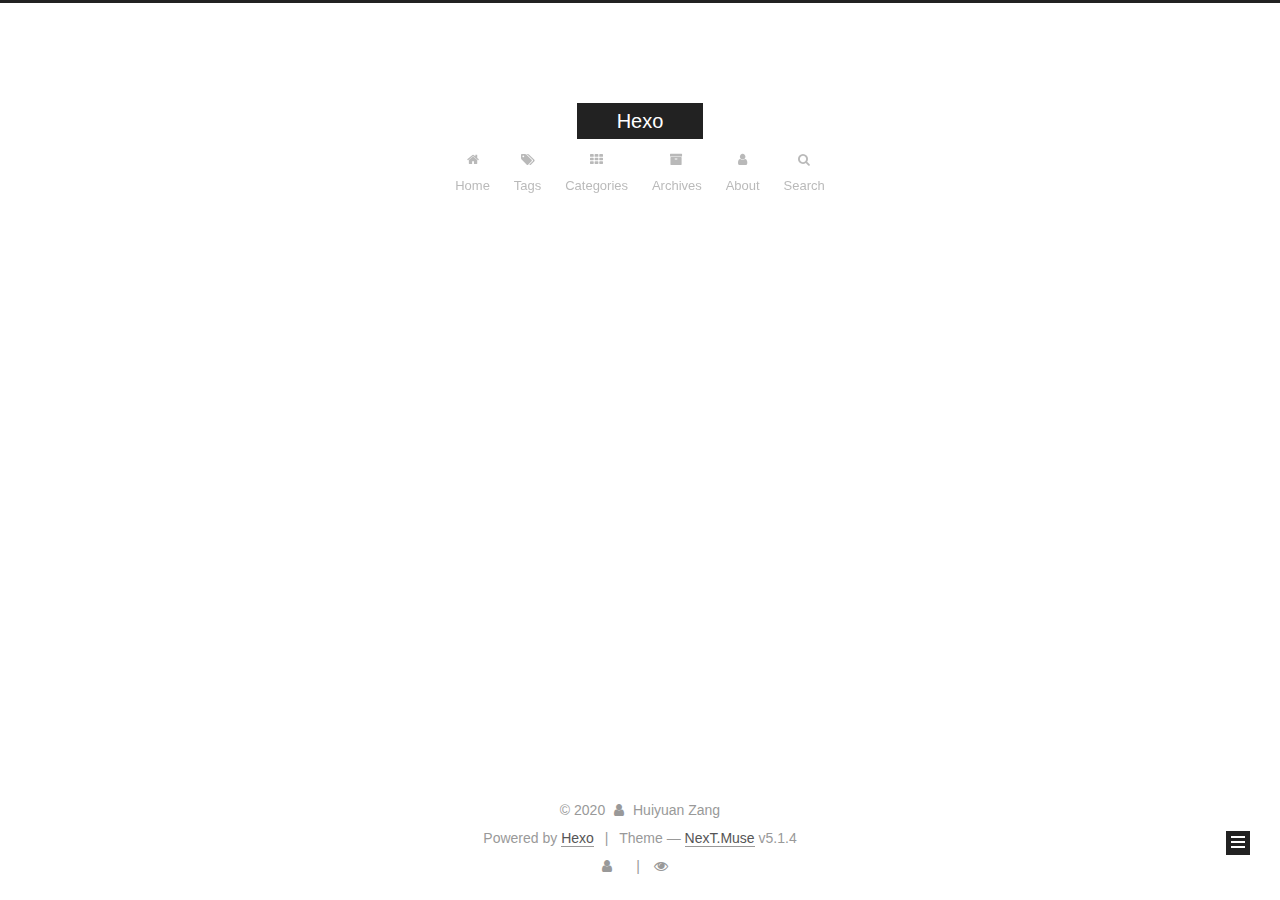
<file: archives/2020/index.html>
<!DOCTYPE html>



  


<html class="theme-next muse use-motion" lang="en">
<head>
  <meta charset="UTF-8"/>
<meta http-equiv="X-UA-Compatible" content="IE=edge" />
<meta name="viewport" content="width=device-width, initial-scale=1, maximum-scale=1"/>
<meta name="theme-color" content="#222">









<meta http-equiv="Cache-Control" content="no-transform" />
<meta http-equiv="Cache-Control" content="no-siteapp" />
















  
  
  <link href="/lib/fancybox/source/jquery.fancybox.css?v=2.1.5" rel="stylesheet" type="text/css" />







<link href="/lib/font-awesome/css/font-awesome.min.css?v=4.6.2" rel="stylesheet" type="text/css" />

<link href="/css/main.css?v=5.1.4" rel="stylesheet" type="text/css" />


  <link rel="apple-touch-icon" sizes="180x180" href="/images/apple-touch-icon-next.png?v=5.1.4">


  <link rel="icon" type="image/png" sizes="32x32" href="/images/favicon-32x32-next.png?v=5.1.4">


  <link rel="icon" type="image/png" sizes="16x16" href="/images/favicon-16x16-next.png?v=5.1.4">


  <link rel="mask-icon" href="/images/logo.svg?v=5.1.4" color="#222">





  <meta name="keywords" content="Hexo, NexT" />










<meta property="og:type" content="website">
<meta property="og:title" content="Hexo">
<meta property="og:url" content="http://yoursite.com/archives/2020/index.html">
<meta property="og:site_name" content="Hexo">
<meta property="og:locale" content="en_US">
<meta property="article:author" content="Huiyuan Zang">
<meta name="twitter:card" content="summary">



<script type="text/javascript" id="hexo.configurations">
  var NexT = window.NexT || {};
  var CONFIG = {
    root: '/',
    scheme: 'Muse',
    version: '5.1.4',
    sidebar: {"position":"left","display":"post","offset":12,"b2t":false,"scrollpercent":false,"onmobile":false},
    fancybox: true,
    tabs: true,
    motion: {"enable":true,"async":false,"transition":{"post_block":"fadeIn","post_header":"slideDownIn","post_body":"slideDownIn","coll_header":"slideLeftIn","sidebar":"slideUpIn"}},
    duoshuo: {
      userId: '0',
      author: 'Author'
    },
    algolia: {
      applicationID: '',
      apiKey: '',
      indexName: '',
      hits: {"per_page":10},
      labels: {"input_placeholder":"Search for Posts","hits_empty":"We didn't find any results for the search: ${query}","hits_stats":"${hits} results found in ${time} ms"}
    }
  };
</script>



  <link rel="canonical" href="http://yoursite.com/archives/2020/"/>





  <title>Archive | Hexo</title>
  








<meta name="generator" content="Hexo 4.2.0"></head>

<body itemscope itemtype="http://schema.org/WebPage" lang="en">

  
  
    
  

  <div class="container sidebar-position-left page-archive">
    <div class="headband"></div>

    <header id="header" class="header" itemscope itemtype="http://schema.org/WPHeader">
      <div class="header-inner"><div class="site-brand-wrapper">
  <div class="site-meta ">
    

    <div class="custom-logo-site-title">
      <a href="/"  class="brand" rel="start">
        <span class="logo-line-before"><i></i></span>
        <span class="site-title">Hexo</span>
        <span class="logo-line-after"><i></i></span>
      </a>
    </div>
      
        <p class="site-subtitle"></p>
      
  </div>

  <div class="site-nav-toggle">
    <button>
      <span class="btn-bar"></span>
      <span class="btn-bar"></span>
      <span class="btn-bar"></span>
    </button>
  </div>
</div>

<nav class="site-nav">
  

  
    <ul id="menu" class="menu">
      
        
        <li class="menu-item menu-item-home">
          <a href="/%20" rel="section">
            
              <i class="menu-item-icon fa fa-fw fa-home"></i> <br />
            
            Home
          </a>
        </li>
      
        
        <li class="menu-item menu-item-tags">
          <a href="/tags/%20" rel="section">
            
              <i class="menu-item-icon fa fa-fw fa-tags"></i> <br />
            
            Tags
          </a>
        </li>
      
        
        <li class="menu-item menu-item-categories">
          <a href="/categories/%20" rel="section">
            
              <i class="menu-item-icon fa fa-fw fa-th"></i> <br />
            
            Categories
          </a>
        </li>
      
        
        <li class="menu-item menu-item-archives">
          <a href="/archives/%20" rel="section">
            
              <i class="menu-item-icon fa fa-fw fa-archive"></i> <br />
            
            Archives
          </a>
        </li>
      
        
        <li class="menu-item menu-item-about">
          <a href="/about/%20" rel="section">
            
              <i class="menu-item-icon fa fa-fw fa-user"></i> <br />
            
            About
          </a>
        </li>
      

      
        <li class="menu-item menu-item-search">
          
            <a href="javascript:;" class="popup-trigger">
          
            
              <i class="menu-item-icon fa fa-search fa-fw"></i> <br />
            
            Search
          </a>
        </li>
      
    </ul>
  

  
    <div class="site-search">
      
  <div class="popup search-popup local-search-popup">
  <div class="local-search-header clearfix">
    <span class="search-icon">
      <i class="fa fa-search"></i>
    </span>
    <span class="popup-btn-close">
      <i class="fa fa-times-circle"></i>
    </span>
    <div class="local-search-input-wrapper">
      <input autocomplete="off"
             placeholder="Searching..." spellcheck="false"
             type="text" id="local-search-input">
    </div>
  </div>
  <div id="local-search-result"></div>
</div>



    </div>
  
</nav>



 </div>
    </header>

    <main id="main" class="main">
      <div class="main-inner">
        <div class="content-wrap">
          <div id="content" class="content">
            

  
  
  
  <div class="post-block archive">
    <div id="posts" class="posts-collapse">
      <span class="archive-move-on"></span>

      <span class="archive-page-counter">
        
        
        
          
        
        Um..! 1 post. Keep on posting.
      </span>

      

        
        
        

        
          
          <div class="collection-title">
            <h1 class="archive-year" id="archive-year-2020">2020</h1>
          </div>
        
        

        

  <article class="post post-type-normal" itemscope itemtype="http://schema.org/Article">
    <header class="post-header">

      <h2 class="post-title">
        
            <a class="post-title-link" href="/2020/02/27/hello-world/" itemprop="url">
              
                <span itemprop="name">Hello World</span>
              
            </a>
        
      </h2>

      <div class="post-meta">
        <time class="post-time" itemprop="dateCreated"
              datetime="2020-02-27T22:40:20+08:00"
              content="2020-02-27" >
          02-27
        </time>
      </div>

    </header>
  </article>



      

    </div>
  </div>
  
  
  

  



          </div>
          


          

        </div>
        
          
  
  <div class="sidebar-toggle">
    <div class="sidebar-toggle-line-wrap">
      <span class="sidebar-toggle-line sidebar-toggle-line-first"></span>
      <span class="sidebar-toggle-line sidebar-toggle-line-middle"></span>
      <span class="sidebar-toggle-line sidebar-toggle-line-last"></span>
    </div>
  </div>

  <aside id="sidebar" class="sidebar">
    
    <div class="sidebar-inner">

      

      

      <section class="site-overview-wrap sidebar-panel sidebar-panel-active">
        <div class="site-overview">
          <div class="site-author motion-element" itemprop="author" itemscope itemtype="http://schema.org/Person">
            
              <p class="site-author-name" itemprop="name">Huiyuan Zang</p>
              <p class="site-description motion-element" itemprop="description"></p>
          </div>

          <nav class="site-state motion-element">

            
              <div class="site-state-item site-state-posts">
              
                <a href="/archives/%20%7C%7C%20archive">
              
                  <span class="site-state-item-count">1</span>
                  <span class="site-state-item-name">posts</span>
                </a>
              </div>
            

            

            

          </nav>

          

          

          
          

          
          

          

        </div>
      </section>

      

      

    </div>
  </aside>


        
      </div>
    </main>

    <footer id="footer" class="footer">
      <div class="footer-inner">
        <div class="copyright">&copy; <span itemprop="copyrightYear">2020</span>
  <span class="with-love">
    <i class="fa fa-user"></i>
  </span>
  <span class="author" itemprop="copyrightHolder">Huiyuan Zang</span>

  
</div>


  <div class="powered-by">Powered by <a class="theme-link" target="_blank" href="https://hexo.io">Hexo</a></div>



  <span class="post-meta-divider">|</span>



  <div class="theme-info">Theme &mdash; <a class="theme-link" target="_blank" href="https://github.com/iissnan/hexo-theme-next">NexT.Muse</a> v5.1.4</div>




<div class="busuanzi-count">
  <script async src="https://dn-lbstatics.qbox.me/busuanzi/2.3/busuanzi.pure.mini.js"></script>
    <span class="site-uv">
      <i class="fa fa-user"></i>
      <span class="busuanzi-value" id="busuanzi_value_site_uv"></span>
    </span>
  
    <span class="site-pv">
      <i class="fa fa-eye"></i>
      <span class="busuanzi-value" id="busuanzi_value_site_pv"></span>
    </span>
    </div>
        







        
      </div>
    </footer>

    
      <div class="back-to-top">
        <i class="fa fa-arrow-up"></i>
        
      </div>
    

    

  </div>

  

<script type="text/javascript">
  if (Object.prototype.toString.call(window.Promise) !== '[object Function]') {
    window.Promise = null;
  }
</script>









  












  
  
    <script type="text/javascript" src="/lib/jquery/index.js?v=2.1.3"></script>
  

  
  
    <script type="text/javascript" src="/lib/fastclick/lib/fastclick.min.js?v=1.0.6"></script>
  

  
  
    <script type="text/javascript" src="/lib/jquery_lazyload/jquery.lazyload.js?v=1.9.7"></script>
  

  
  
    <script type="text/javascript" src="/lib/velocity/velocity.min.js?v=1.2.1"></script>
  

  
  
    <script type="text/javascript" src="/lib/velocity/velocity.ui.min.js?v=1.2.1"></script>
  

  
  
    <script type="text/javascript" src="/lib/fancybox/source/jquery.fancybox.pack.js?v=2.1.5"></script>
  


  


  <script type="text/javascript" src="/js/src/utils.js?v=5.1.4"></script>

  <script type="text/javascript" src="/js/src/motion.js?v=5.1.4"></script>



  
  

  

  


  <script type="text/javascript" src="/js/src/bootstrap.js?v=5.1.4"></script>



  


  




	





  





  












  

  <script type="text/javascript">
    // Popup Window;
    var isfetched = false;
    var isXml = true;
    // Search DB path;
    var search_path = "search.xml";
    if (search_path.length === 0) {
      search_path = "search.xml";
    } else if (/json$/i.test(search_path)) {
      isXml = false;
    }
    var path = "/" + search_path;
    // monitor main search box;

    var onPopupClose = function (e) {
      $('.popup').hide();
      $('#local-search-input').val('');
      $('.search-result-list').remove();
      $('#no-result').remove();
      $(".local-search-pop-overlay").remove();
      $('body').css('overflow', '');
    }

    function proceedsearch() {
      $("body")
        .append('<div class="search-popup-overlay local-search-pop-overlay"></div>')
        .css('overflow', 'hidden');
      $('.search-popup-overlay').click(onPopupClose);
      $('.popup').toggle();
      var $localSearchInput = $('#local-search-input');
      $localSearchInput.attr("autocapitalize", "none");
      $localSearchInput.attr("autocorrect", "off");
      $localSearchInput.focus();
    }

    // search function;
    var searchFunc = function(path, search_id, content_id) {
      'use strict';

      // start loading animation
      $("body")
        .append('<div class="search-popup-overlay local-search-pop-overlay">' +
          '<div id="search-loading-icon">' +
          '<i class="fa fa-spinner fa-pulse fa-5x fa-fw"></i>' +
          '</div>' +
          '</div>')
        .css('overflow', 'hidden');
      $("#search-loading-icon").css('margin', '20% auto 0 auto').css('text-align', 'center');

      $.ajax({
        url: path,
        dataType: isXml ? "xml" : "json",
        async: true,
        success: function(res) {
          // get the contents from search data
          isfetched = true;
          $('.popup').detach().appendTo('.header-inner');
          var datas = isXml ? $("entry", res).map(function() {
            return {
              title: $("title", this).text(),
              content: $("content",this).text(),
              url: $("url" , this).text()
            };
          }).get() : res;
          var input = document.getElementById(search_id);
          var resultContent = document.getElementById(content_id);
          var inputEventFunction = function() {
            var searchText = input.value.trim().toLowerCase();
            var keywords = searchText.split(/[\s\-]+/);
            if (keywords.length > 1) {
              keywords.push(searchText);
            }
            var resultItems = [];
            if (searchText.length > 0) {
              // perform local searching
              datas.forEach(function(data) {
                var isMatch = false;
                var hitCount = 0;
                var searchTextCount = 0;
                var title = data.title.trim();
                var titleInLowerCase = title.toLowerCase();
                var content = data.content.trim().replace(/<[^>]+>/g,"");
                var contentInLowerCase = content.toLowerCase();
                var articleUrl = decodeURIComponent(data.url);
                var indexOfTitle = [];
                var indexOfContent = [];
                // only match articles with not empty titles
                if(title != '') {
                  keywords.forEach(function(keyword) {
                    function getIndexByWord(word, text, caseSensitive) {
                      var wordLen = word.length;
                      if (wordLen === 0) {
                        return [];
                      }
                      var startPosition = 0, position = [], index = [];
                      if (!caseSensitive) {
                        text = text.toLowerCase();
                        word = word.toLowerCase();
                      }
                      while ((position = text.indexOf(word, startPosition)) > -1) {
                        index.push({position: position, word: word});
                        startPosition = position + wordLen;
                      }
                      return index;
                    }

                    indexOfTitle = indexOfTitle.concat(getIndexByWord(keyword, titleInLowerCase, false));
                    indexOfContent = indexOfContent.concat(getIndexByWord(keyword, contentInLowerCase, false));
                  });
                  if (indexOfTitle.length > 0 || indexOfContent.length > 0) {
                    isMatch = true;
                    hitCount = indexOfTitle.length + indexOfContent.length;
                  }
                }

                // show search results

                if (isMatch) {
                  // sort index by position of keyword

                  [indexOfTitle, indexOfContent].forEach(function (index) {
                    index.sort(function (itemLeft, itemRight) {
                      if (itemRight.position !== itemLeft.position) {
                        return itemRight.position - itemLeft.position;
                      } else {
                        return itemLeft.word.length - itemRight.word.length;
                      }
                    });
                  });

                  // merge hits into slices

                  function mergeIntoSlice(text, start, end, index) {
                    var item = index[index.length - 1];
                    var position = item.position;
                    var word = item.word;
                    var hits = [];
                    var searchTextCountInSlice = 0;
                    while (position + word.length <= end && index.length != 0) {
                      if (word === searchText) {
                        searchTextCountInSlice++;
                      }
                      hits.push({position: position, length: word.length});
                      var wordEnd = position + word.length;

                      // move to next position of hit

                      index.pop();
                      while (index.length != 0) {
                        item = index[index.length - 1];
                        position = item.position;
                        word = item.word;
                        if (wordEnd > position) {
                          index.pop();
                        } else {
                          break;
                        }
                      }
                    }
                    searchTextCount += searchTextCountInSlice;
                    return {
                      hits: hits,
                      start: start,
                      end: end,
                      searchTextCount: searchTextCountInSlice
                    };
                  }

                  var slicesOfTitle = [];
                  if (indexOfTitle.length != 0) {
                    slicesOfTitle.push(mergeIntoSlice(title, 0, title.length, indexOfTitle));
                  }

                  var slicesOfContent = [];
                  while (indexOfContent.length != 0) {
                    var item = indexOfContent[indexOfContent.length - 1];
                    var position = item.position;
                    var word = item.word;
                    // cut out 100 characters
                    var start = position - 20;
                    var end = position + 80;
                    if(start < 0){
                      start = 0;
                    }
                    if (end < position + word.length) {
                      end = position + word.length;
                    }
                    if(end > content.length){
                      end = content.length;
                    }
                    slicesOfContent.push(mergeIntoSlice(content, start, end, indexOfContent));
                  }

                  // sort slices in content by search text's count and hits' count

                  slicesOfContent.sort(function (sliceLeft, sliceRight) {
                    if (sliceLeft.searchTextCount !== sliceRight.searchTextCount) {
                      return sliceRight.searchTextCount - sliceLeft.searchTextCount;
                    } else if (sliceLeft.hits.length !== sliceRight.hits.length) {
                      return sliceRight.hits.length - sliceLeft.hits.length;
                    } else {
                      return sliceLeft.start - sliceRight.start;
                    }
                  });

                  // select top N slices in content

                  var upperBound = parseInt('1');
                  if (upperBound >= 0) {
                    slicesOfContent = slicesOfContent.slice(0, upperBound);
                  }

                  // highlight title and content

                  function highlightKeyword(text, slice) {
                    var result = '';
                    var prevEnd = slice.start;
                    slice.hits.forEach(function (hit) {
                      result += text.substring(prevEnd, hit.position);
                      var end = hit.position + hit.length;
                      result += '<b class="search-keyword">' + text.substring(hit.position, end) + '</b>';
                      prevEnd = end;
                    });
                    result += text.substring(prevEnd, slice.end);
                    return result;
                  }

                  var resultItem = '';

                  if (slicesOfTitle.length != 0) {
                    resultItem += "<li><a href='" + articleUrl + "' class='search-result-title'>" + highlightKeyword(title, slicesOfTitle[0]) + "</a>";
                  } else {
                    resultItem += "<li><a href='" + articleUrl + "' class='search-result-title'>" + title + "</a>";
                  }

                  slicesOfContent.forEach(function (slice) {
                    resultItem += "<a href='" + articleUrl + "'>" +
                      "<p class=\"search-result\">" + highlightKeyword(content, slice) +
                      "...</p>" + "</a>";
                  });

                  resultItem += "</li>";
                  resultItems.push({
                    item: resultItem,
                    searchTextCount: searchTextCount,
                    hitCount: hitCount,
                    id: resultItems.length
                  });
                }
              })
            };
            if (keywords.length === 1 && keywords[0] === "") {
              resultContent.innerHTML = '<div id="no-result"><i class="fa fa-search fa-5x" /></div>'
            } else if (resultItems.length === 0) {
              resultContent.innerHTML = '<div id="no-result"><i class="fa fa-frown-o fa-5x" /></div>'
            } else {
              resultItems.sort(function (resultLeft, resultRight) {
                if (resultLeft.searchTextCount !== resultRight.searchTextCount) {
                  return resultRight.searchTextCount - resultLeft.searchTextCount;
                } else if (resultLeft.hitCount !== resultRight.hitCount) {
                  return resultRight.hitCount - resultLeft.hitCount;
                } else {
                  return resultRight.id - resultLeft.id;
                }
              });
              var searchResultList = '<ul class=\"search-result-list\">';
              resultItems.forEach(function (result) {
                searchResultList += result.item;
              })
              searchResultList += "</ul>";
              resultContent.innerHTML = searchResultList;
            }
          }

          if ('auto' === 'auto') {
            input.addEventListener('input', inputEventFunction);
          } else {
            $('.search-icon').click(inputEventFunction);
            input.addEventListener('keypress', function (event) {
              if (event.keyCode === 13) {
                inputEventFunction();
              }
            });
          }

          // remove loading animation
          $(".local-search-pop-overlay").remove();
          $('body').css('overflow', '');

          proceedsearch();
        }
      });
    }

    // handle and trigger popup window;
    $('.popup-trigger').click(function(e) {
      e.stopPropagation();
      if (isfetched === false) {
        searchFunc(path, 'local-search-input', 'local-search-result');
      } else {
        proceedsearch();
      };
    });

    $('.popup-btn-close').click(onPopupClose);
    $('.popup').click(function(e){
      e.stopPropagation();
    });
    $(document).on('keyup', function (event) {
      var shouldDismissSearchPopup = event.which === 27 &&
        $('.search-popup').is(':visible');
      if (shouldDismissSearchPopup) {
        onPopupClose();
      }
    });
  </script>





  

  

  

  
  

  

  

  

</body>
</html>
</file>
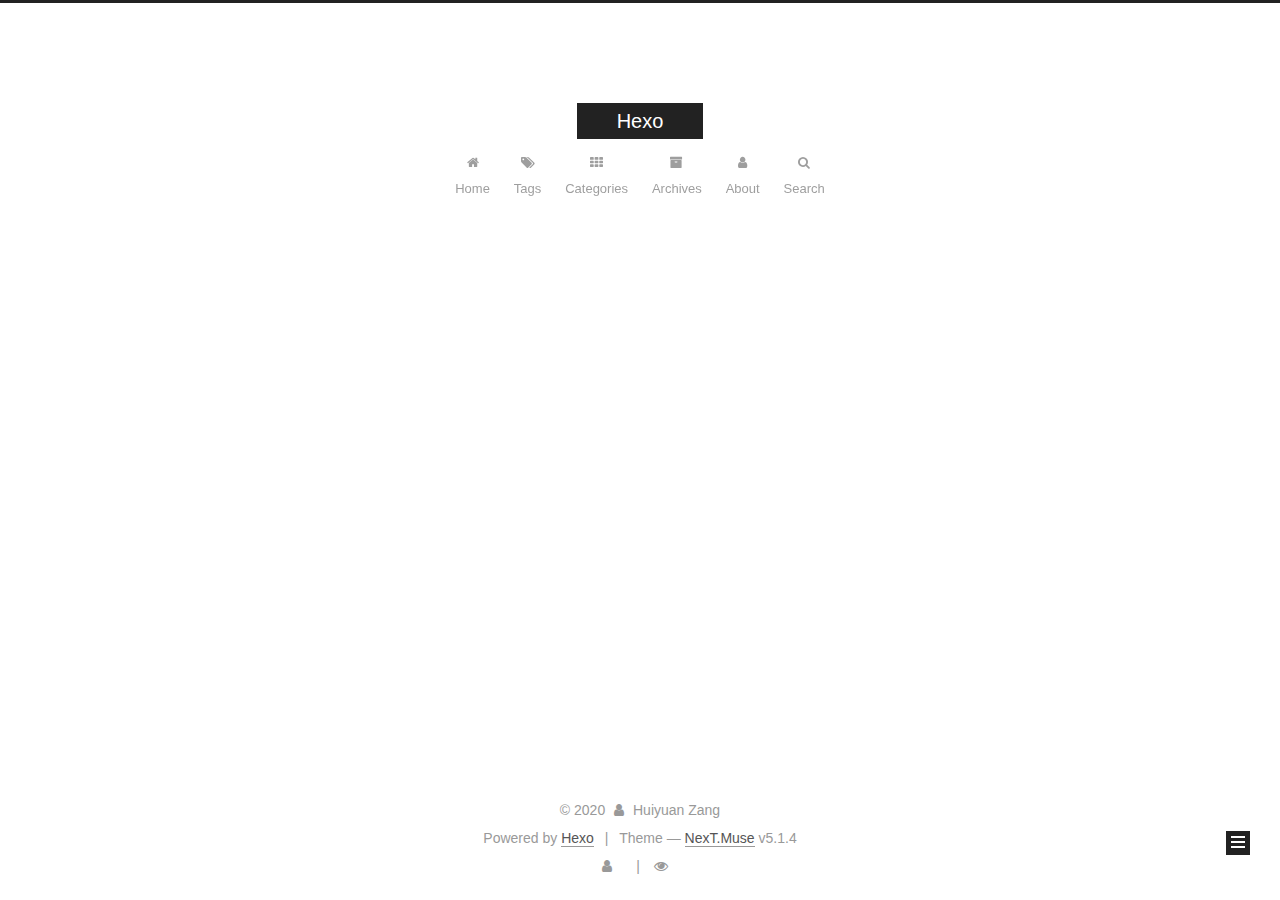
<file: archives/2020/02/index.html>
<!DOCTYPE html>



  


<html class="theme-next muse use-motion" lang="en">
<head>
  <meta charset="UTF-8"/>
<meta http-equiv="X-UA-Compatible" content="IE=edge" />
<meta name="viewport" content="width=device-width, initial-scale=1, maximum-scale=1"/>
<meta name="theme-color" content="#222">









<meta http-equiv="Cache-Control" content="no-transform" />
<meta http-equiv="Cache-Control" content="no-siteapp" />
















  
  
  <link href="/lib/fancybox/source/jquery.fancybox.css?v=2.1.5" rel="stylesheet" type="text/css" />







<link href="/lib/font-awesome/css/font-awesome.min.css?v=4.6.2" rel="stylesheet" type="text/css" />

<link href="/css/main.css?v=5.1.4" rel="stylesheet" type="text/css" />


  <link rel="apple-touch-icon" sizes="180x180" href="/images/apple-touch-icon-next.png?v=5.1.4">


  <link rel="icon" type="image/png" sizes="32x32" href="/images/favicon-32x32-next.png?v=5.1.4">


  <link rel="icon" type="image/png" sizes="16x16" href="/images/favicon-16x16-next.png?v=5.1.4">


  <link rel="mask-icon" href="/images/logo.svg?v=5.1.4" color="#222">





  <meta name="keywords" content="Hexo, NexT" />










<meta property="og:type" content="website">
<meta property="og:title" content="Hexo">
<meta property="og:url" content="http://yoursite.com/archives/2020/02/index.html">
<meta property="og:site_name" content="Hexo">
<meta property="og:locale" content="en_US">
<meta property="article:author" content="Huiyuan Zang">
<meta name="twitter:card" content="summary">



<script type="text/javascript" id="hexo.configurations">
  var NexT = window.NexT || {};
  var CONFIG = {
    root: '/',
    scheme: 'Muse',
    version: '5.1.4',
    sidebar: {"position":"left","display":"post","offset":12,"b2t":false,"scrollpercent":false,"onmobile":false},
    fancybox: true,
    tabs: true,
    motion: {"enable":true,"async":false,"transition":{"post_block":"fadeIn","post_header":"slideDownIn","post_body":"slideDownIn","coll_header":"slideLeftIn","sidebar":"slideUpIn"}},
    duoshuo: {
      userId: '0',
      author: 'Author'
    },
    algolia: {
      applicationID: '',
      apiKey: '',
      indexName: '',
      hits: {"per_page":10},
      labels: {"input_placeholder":"Search for Posts","hits_empty":"We didn't find any results for the search: ${query}","hits_stats":"${hits} results found in ${time} ms"}
    }
  };
</script>



  <link rel="canonical" href="http://yoursite.com/archives/2020/02/"/>





  <title>Archive | Hexo</title>
  








<meta name="generator" content="Hexo 4.2.0"></head>

<body itemscope itemtype="http://schema.org/WebPage" lang="en">

  
  
    
  

  <div class="container sidebar-position-left page-archive">
    <div class="headband"></div>

    <header id="header" class="header" itemscope itemtype="http://schema.org/WPHeader">
      <div class="header-inner"><div class="site-brand-wrapper">
  <div class="site-meta ">
    

    <div class="custom-logo-site-title">
      <a href="/"  class="brand" rel="start">
        <span class="logo-line-before"><i></i></span>
        <span class="site-title">Hexo</span>
        <span class="logo-line-after"><i></i></span>
      </a>
    </div>
      
        <p class="site-subtitle"></p>
      
  </div>

  <div class="site-nav-toggle">
    <button>
      <span class="btn-bar"></span>
      <span class="btn-bar"></span>
      <span class="btn-bar"></span>
    </button>
  </div>
</div>

<nav class="site-nav">
  

  
    <ul id="menu" class="menu">
      
        
        <li class="menu-item menu-item-home">
          <a href="/%20" rel="section">
            
              <i class="menu-item-icon fa fa-fw fa-home"></i> <br />
            
            Home
          </a>
        </li>
      
        
        <li class="menu-item menu-item-tags">
          <a href="/tags/%20" rel="section">
            
              <i class="menu-item-icon fa fa-fw fa-tags"></i> <br />
            
            Tags
          </a>
        </li>
      
        
        <li class="menu-item menu-item-categories">
          <a href="/categories/%20" rel="section">
            
              <i class="menu-item-icon fa fa-fw fa-th"></i> <br />
            
            Categories
          </a>
        </li>
      
        
        <li class="menu-item menu-item-archives">
          <a href="/archives/%20" rel="section">
            
              <i class="menu-item-icon fa fa-fw fa-archive"></i> <br />
            
            Archives
          </a>
        </li>
      
        
        <li class="menu-item menu-item-about">
          <a href="/about/%20" rel="section">
            
              <i class="menu-item-icon fa fa-fw fa-user"></i> <br />
            
            About
          </a>
        </li>
      

      
        <li class="menu-item menu-item-search">
          
            <a href="javascript:;" class="popup-trigger">
          
            
              <i class="menu-item-icon fa fa-search fa-fw"></i> <br />
            
            Search
          </a>
        </li>
      
    </ul>
  

  
    <div class="site-search">
      
  <div class="popup search-popup local-search-popup">
  <div class="local-search-header clearfix">
    <span class="search-icon">
      <i class="fa fa-search"></i>
    </span>
    <span class="popup-btn-close">
      <i class="fa fa-times-circle"></i>
    </span>
    <div class="local-search-input-wrapper">
      <input autocomplete="off"
             placeholder="Searching..." spellcheck="false"
             type="text" id="local-search-input">
    </div>
  </div>
  <div id="local-search-result"></div>
</div>



    </div>
  
</nav>



 </div>
    </header>

    <main id="main" class="main">
      <div class="main-inner">
        <div class="content-wrap">
          <div id="content" class="content">
            

  
  
  
  <div class="post-block archive">
    <div id="posts" class="posts-collapse">
      <span class="archive-move-on"></span>

      <span class="archive-page-counter">
        
        
        
          
        
        Um..! 1 post. Keep on posting.
      </span>

      

        
        
        

        
          
          <div class="collection-title">
            <h1 class="archive-year" id="archive-year-2020">2020</h1>
          </div>
        
        

        

  <article class="post post-type-normal" itemscope itemtype="http://schema.org/Article">
    <header class="post-header">

      <h2 class="post-title">
        
            <a class="post-title-link" href="/2020/02/27/hello-world/" itemprop="url">
              
                <span itemprop="name">Hello World</span>
              
            </a>
        
      </h2>

      <div class="post-meta">
        <time class="post-time" itemprop="dateCreated"
              datetime="2020-02-27T22:40:20+08:00"
              content="2020-02-27" >
          02-27
        </time>
      </div>

    </header>
  </article>



      

    </div>
  </div>
  
  
  

  



          </div>
          


          

        </div>
        
          
  
  <div class="sidebar-toggle">
    <div class="sidebar-toggle-line-wrap">
      <span class="sidebar-toggle-line sidebar-toggle-line-first"></span>
      <span class="sidebar-toggle-line sidebar-toggle-line-middle"></span>
      <span class="sidebar-toggle-line sidebar-toggle-line-last"></span>
    </div>
  </div>

  <aside id="sidebar" class="sidebar">
    
    <div class="sidebar-inner">

      

      

      <section class="site-overview-wrap sidebar-panel sidebar-panel-active">
        <div class="site-overview">
          <div class="site-author motion-element" itemprop="author" itemscope itemtype="http://schema.org/Person">
            
              <p class="site-author-name" itemprop="name">Huiyuan Zang</p>
              <p class="site-description motion-element" itemprop="description"></p>
          </div>

          <nav class="site-state motion-element">

            
              <div class="site-state-item site-state-posts">
              
                <a href="/archives/%20%7C%7C%20archive">
              
                  <span class="site-state-item-count">1</span>
                  <span class="site-state-item-name">posts</span>
                </a>
              </div>
            

            

            

          </nav>

          

          

          
          

          
          

          

        </div>
      </section>

      

      

    </div>
  </aside>


        
      </div>
    </main>

    <footer id="footer" class="footer">
      <div class="footer-inner">
        <div class="copyright">&copy; <span itemprop="copyrightYear">2020</span>
  <span class="with-love">
    <i class="fa fa-user"></i>
  </span>
  <span class="author" itemprop="copyrightHolder">Huiyuan Zang</span>

  
</div>


  <div class="powered-by">Powered by <a class="theme-link" target="_blank" href="https://hexo.io">Hexo</a></div>



  <span class="post-meta-divider">|</span>



  <div class="theme-info">Theme &mdash; <a class="theme-link" target="_blank" href="https://github.com/iissnan/hexo-theme-next">NexT.Muse</a> v5.1.4</div>




<div class="busuanzi-count">
  <script async src="https://dn-lbstatics.qbox.me/busuanzi/2.3/busuanzi.pure.mini.js"></script>
    <span class="site-uv">
      <i class="fa fa-user"></i>
      <span class="busuanzi-value" id="busuanzi_value_site_uv"></span>
    </span>
  
    <span class="site-pv">
      <i class="fa fa-eye"></i>
      <span class="busuanzi-value" id="busuanzi_value_site_pv"></span>
    </span>
    </div>
        







        
      </div>
    </footer>

    
      <div class="back-to-top">
        <i class="fa fa-arrow-up"></i>
        
      </div>
    

    

  </div>

  

<script type="text/javascript">
  if (Object.prototype.toString.call(window.Promise) !== '[object Function]') {
    window.Promise = null;
  }
</script>









  












  
  
    <script type="text/javascript" src="/lib/jquery/index.js?v=2.1.3"></script>
  

  
  
    <script type="text/javascript" src="/lib/fastclick/lib/fastclick.min.js?v=1.0.6"></script>
  

  
  
    <script type="text/javascript" src="/lib/jquery_lazyload/jquery.lazyload.js?v=1.9.7"></script>
  

  
  
    <script type="text/javascript" src="/lib/velocity/velocity.min.js?v=1.2.1"></script>
  

  
  
    <script type="text/javascript" src="/lib/velocity/velocity.ui.min.js?v=1.2.1"></script>
  

  
  
    <script type="text/javascript" src="/lib/fancybox/source/jquery.fancybox.pack.js?v=2.1.5"></script>
  


  


  <script type="text/javascript" src="/js/src/utils.js?v=5.1.4"></script>

  <script type="text/javascript" src="/js/src/motion.js?v=5.1.4"></script>



  
  

  

  


  <script type="text/javascript" src="/js/src/bootstrap.js?v=5.1.4"></script>



  


  




	





  





  












  

  <script type="text/javascript">
    // Popup Window;
    var isfetched = false;
    var isXml = true;
    // Search DB path;
    var search_path = "search.xml";
    if (search_path.length === 0) {
      search_path = "search.xml";
    } else if (/json$/i.test(search_path)) {
      isXml = false;
    }
    var path = "/" + search_path;
    // monitor main search box;

    var onPopupClose = function (e) {
      $('.popup').hide();
      $('#local-search-input').val('');
      $('.search-result-list').remove();
      $('#no-result').remove();
      $(".local-search-pop-overlay").remove();
      $('body').css('overflow', '');
    }

    function proceedsearch() {
      $("body")
        .append('<div class="search-popup-overlay local-search-pop-overlay"></div>')
        .css('overflow', 'hidden');
      $('.search-popup-overlay').click(onPopupClose);
      $('.popup').toggle();
      var $localSearchInput = $('#local-search-input');
      $localSearchInput.attr("autocapitalize", "none");
      $localSearchInput.attr("autocorrect", "off");
      $localSearchInput.focus();
    }

    // search function;
    var searchFunc = function(path, search_id, content_id) {
      'use strict';

      // start loading animation
      $("body")
        .append('<div class="search-popup-overlay local-search-pop-overlay">' +
          '<div id="search-loading-icon">' +
          '<i class="fa fa-spinner fa-pulse fa-5x fa-fw"></i>' +
          '</div>' +
          '</div>')
        .css('overflow', 'hidden');
      $("#search-loading-icon").css('margin', '20% auto 0 auto').css('text-align', 'center');

      $.ajax({
        url: path,
        dataType: isXml ? "xml" : "json",
        async: true,
        success: function(res) {
          // get the contents from search data
          isfetched = true;
          $('.popup').detach().appendTo('.header-inner');
          var datas = isXml ? $("entry", res).map(function() {
            return {
              title: $("title", this).text(),
              content: $("content",this).text(),
              url: $("url" , this).text()
            };
          }).get() : res;
          var input = document.getElementById(search_id);
          var resultContent = document.getElementById(content_id);
          var inputEventFunction = function() {
            var searchText = input.value.trim().toLowerCase();
            var keywords = searchText.split(/[\s\-]+/);
            if (keywords.length > 1) {
              keywords.push(searchText);
            }
            var resultItems = [];
            if (searchText.length > 0) {
              // perform local searching
              datas.forEach(function(data) {
                var isMatch = false;
                var hitCount = 0;
                var searchTextCount = 0;
                var title = data.title.trim();
                var titleInLowerCase = title.toLowerCase();
                var content = data.content.trim().replace(/<[^>]+>/g,"");
                var contentInLowerCase = content.toLowerCase();
                var articleUrl = decodeURIComponent(data.url);
                var indexOfTitle = [];
                var indexOfContent = [];
                // only match articles with not empty titles
                if(title != '') {
                  keywords.forEach(function(keyword) {
                    function getIndexByWord(word, text, caseSensitive) {
                      var wordLen = word.length;
                      if (wordLen === 0) {
                        return [];
                      }
                      var startPosition = 0, position = [], index = [];
                      if (!caseSensitive) {
                        text = text.toLowerCase();
                        word = word.toLowerCase();
                      }
                      while ((position = text.indexOf(word, startPosition)) > -1) {
                        index.push({position: position, word: word});
                        startPosition = position + wordLen;
                      }
                      return index;
                    }

                    indexOfTitle = indexOfTitle.concat(getIndexByWord(keyword, titleInLowerCase, false));
                    indexOfContent = indexOfContent.concat(getIndexByWord(keyword, contentInLowerCase, false));
                  });
                  if (indexOfTitle.length > 0 || indexOfContent.length > 0) {
                    isMatch = true;
                    hitCount = indexOfTitle.length + indexOfContent.length;
                  }
                }

                // show search results

                if (isMatch) {
                  // sort index by position of keyword

                  [indexOfTitle, indexOfContent].forEach(function (index) {
                    index.sort(function (itemLeft, itemRight) {
                      if (itemRight.position !== itemLeft.position) {
                        return itemRight.position - itemLeft.position;
                      } else {
                        return itemLeft.word.length - itemRight.word.length;
                      }
                    });
                  });

                  // merge hits into slices

                  function mergeIntoSlice(text, start, end, index) {
                    var item = index[index.length - 1];
                    var position = item.position;
                    var word = item.word;
                    var hits = [];
                    var searchTextCountInSlice = 0;
                    while (position + word.length <= end && index.length != 0) {
                      if (word === searchText) {
                        searchTextCountInSlice++;
                      }
                      hits.push({position: position, length: word.length});
                      var wordEnd = position + word.length;

                      // move to next position of hit

                      index.pop();
                      while (index.length != 0) {
                        item = index[index.length - 1];
                        position = item.position;
                        word = item.word;
                        if (wordEnd > position) {
                          index.pop();
                        } else {
                          break;
                        }
                      }
                    }
                    searchTextCount += searchTextCountInSlice;
                    return {
                      hits: hits,
                      start: start,
                      end: end,
                      searchTextCount: searchTextCountInSlice
                    };
                  }

                  var slicesOfTitle = [];
                  if (indexOfTitle.length != 0) {
                    slicesOfTitle.push(mergeIntoSlice(title, 0, title.length, indexOfTitle));
                  }

                  var slicesOfContent = [];
                  while (indexOfContent.length != 0) {
                    var item = indexOfContent[indexOfContent.length - 1];
                    var position = item.position;
                    var word = item.word;
                    // cut out 100 characters
                    var start = position - 20;
                    var end = position + 80;
                    if(start < 0){
                      start = 0;
                    }
                    if (end < position + word.length) {
                      end = position + word.length;
                    }
                    if(end > content.length){
                      end = content.length;
                    }
                    slicesOfContent.push(mergeIntoSlice(content, start, end, indexOfContent));
                  }

                  // sort slices in content by search text's count and hits' count

                  slicesOfContent.sort(function (sliceLeft, sliceRight) {
                    if (sliceLeft.searchTextCount !== sliceRight.searchTextCount) {
                      return sliceRight.searchTextCount - sliceLeft.searchTextCount;
                    } else if (sliceLeft.hits.length !== sliceRight.hits.length) {
                      return sliceRight.hits.length - sliceLeft.hits.length;
                    } else {
                      return sliceLeft.start - sliceRight.start;
                    }
                  });

                  // select top N slices in content

                  var upperBound = parseInt('1');
                  if (upperBound >= 0) {
                    slicesOfContent = slicesOfContent.slice(0, upperBound);
                  }

                  // highlight title and content

                  function highlightKeyword(text, slice) {
                    var result = '';
                    var prevEnd = slice.start;
                    slice.hits.forEach(function (hit) {
                      result += text.substring(prevEnd, hit.position);
                      var end = hit.position + hit.length;
                      result += '<b class="search-keyword">' + text.substring(hit.position, end) + '</b>';
                      prevEnd = end;
                    });
                    result += text.substring(prevEnd, slice.end);
                    return result;
                  }

                  var resultItem = '';

                  if (slicesOfTitle.length != 0) {
                    resultItem += "<li><a href='" + articleUrl + "' class='search-result-title'>" + highlightKeyword(title, slicesOfTitle[0]) + "</a>";
                  } else {
                    resultItem += "<li><a href='" + articleUrl + "' class='search-result-title'>" + title + "</a>";
                  }

                  slicesOfContent.forEach(function (slice) {
                    resultItem += "<a href='" + articleUrl + "'>" +
                      "<p class=\"search-result\">" + highlightKeyword(content, slice) +
                      "...</p>" + "</a>";
                  });

                  resultItem += "</li>";
                  resultItems.push({
                    item: resultItem,
                    searchTextCount: searchTextCount,
                    hitCount: hitCount,
                    id: resultItems.length
                  });
                }
              })
            };
            if (keywords.length === 1 && keywords[0] === "") {
              resultContent.innerHTML = '<div id="no-result"><i class="fa fa-search fa-5x" /></div>'
            } else if (resultItems.length === 0) {
              resultContent.innerHTML = '<div id="no-result"><i class="fa fa-frown-o fa-5x" /></div>'
            } else {
              resultItems.sort(function (resultLeft, resultRight) {
                if (resultLeft.searchTextCount !== resultRight.searchTextCount) {
                  return resultRight.searchTextCount - resultLeft.searchTextCount;
                } else if (resultLeft.hitCount !== resultRight.hitCount) {
                  return resultRight.hitCount - resultLeft.hitCount;
                } else {
                  return resultRight.id - resultLeft.id;
                }
              });
              var searchResultList = '<ul class=\"search-result-list\">';
              resultItems.forEach(function (result) {
                searchResultList += result.item;
              })
              searchResultList += "</ul>";
              resultContent.innerHTML = searchResultList;
            }
          }

          if ('auto' === 'auto') {
            input.addEventListener('input', inputEventFunction);
          } else {
            $('.search-icon').click(inputEventFunction);
            input.addEventListener('keypress', function (event) {
              if (event.keyCode === 13) {
                inputEventFunction();
              }
            });
          }

          // remove loading animation
          $(".local-search-pop-overlay").remove();
          $('body').css('overflow', '');

          proceedsearch();
        }
      });
    }

    // handle and trigger popup window;
    $('.popup-trigger').click(function(e) {
      e.stopPropagation();
      if (isfetched === false) {
        searchFunc(path, 'local-search-input', 'local-search-result');
      } else {
        proceedsearch();
      };
    });

    $('.popup-btn-close').click(onPopupClose);
    $('.popup').click(function(e){
      e.stopPropagation();
    });
    $(document).on('keyup', function (event) {
      var shouldDismissSearchPopup = event.which === 27 &&
        $('.search-popup').is(':visible');
      if (shouldDismissSearchPopup) {
        onPopupClose();
      }
    });
  </script>





  

  

  

  
  

  

  

  

</body>
</html>
</file>
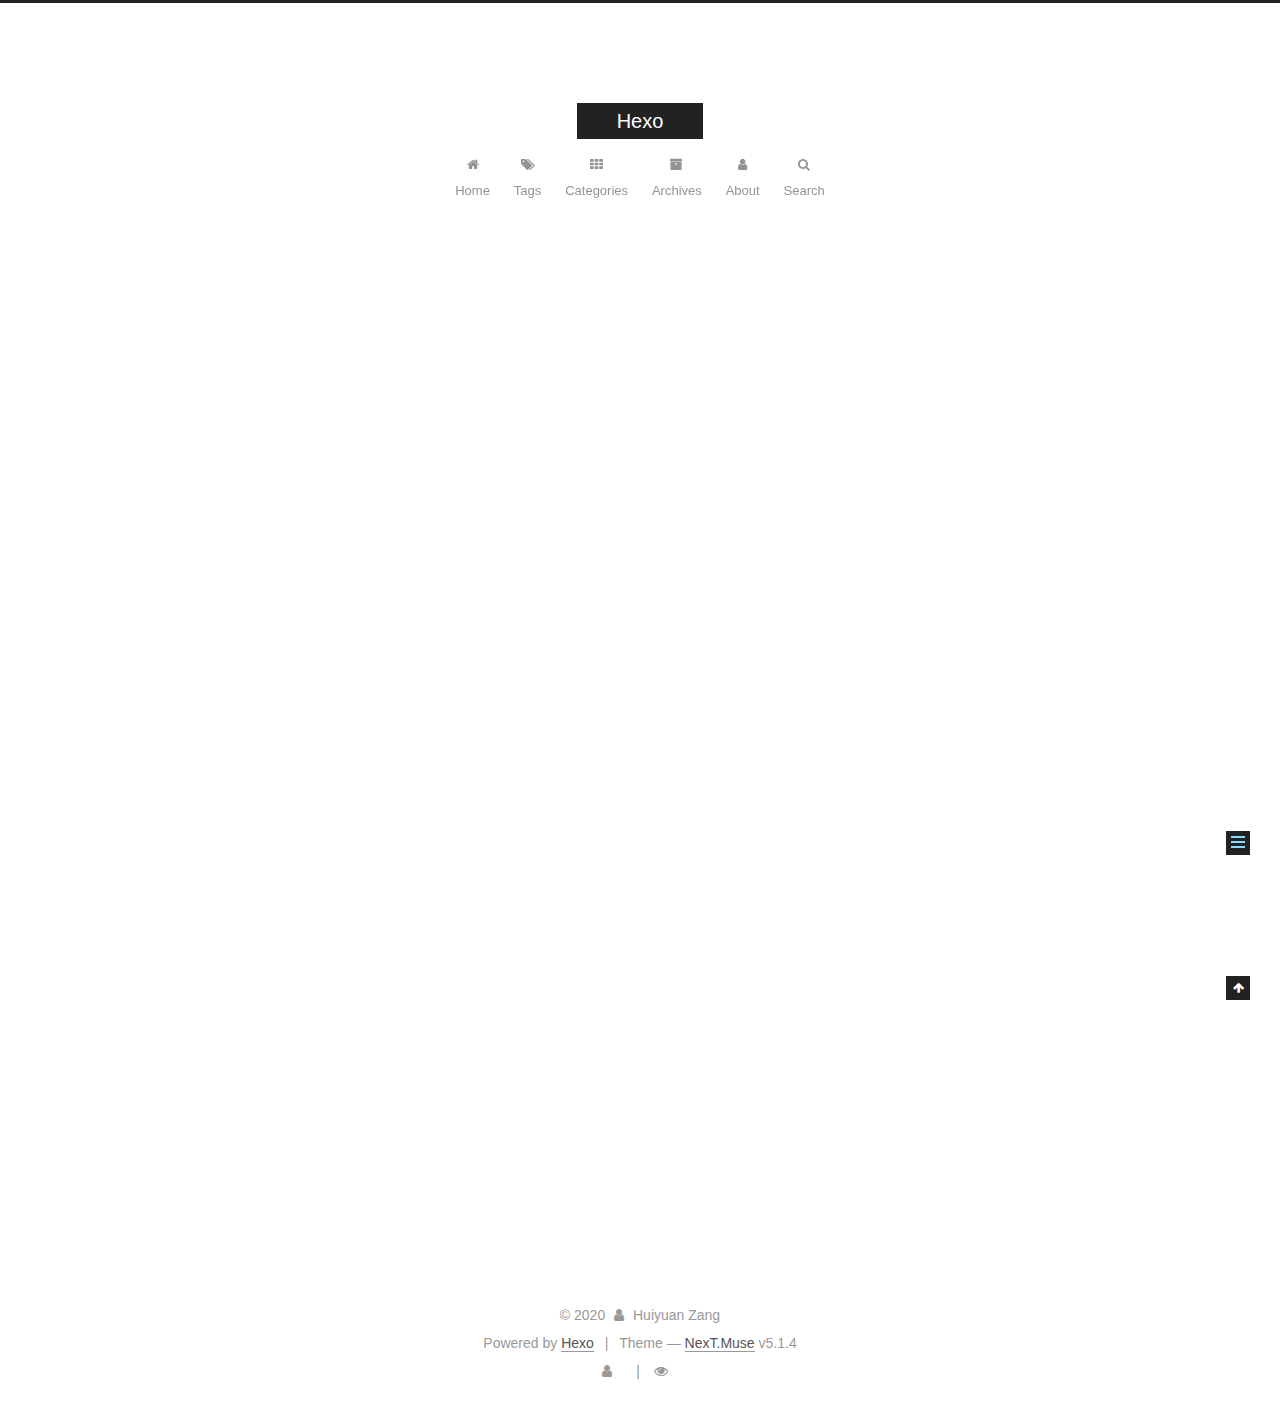
<file: 2020/02/27/hello-world/index.html>
<!DOCTYPE html>



  


<html class="theme-next muse use-motion" lang="en">
<head>
  <meta charset="UTF-8"/>
<meta http-equiv="X-UA-Compatible" content="IE=edge" />
<meta name="viewport" content="width=device-width, initial-scale=1, maximum-scale=1"/>
<meta name="theme-color" content="#222">









<meta http-equiv="Cache-Control" content="no-transform" />
<meta http-equiv="Cache-Control" content="no-siteapp" />
















  
  
  <link href="/lib/fancybox/source/jquery.fancybox.css?v=2.1.5" rel="stylesheet" type="text/css" />







<link href="/lib/font-awesome/css/font-awesome.min.css?v=4.6.2" rel="stylesheet" type="text/css" />

<link href="/css/main.css?v=5.1.4" rel="stylesheet" type="text/css" />


  <link rel="apple-touch-icon" sizes="180x180" href="/images/apple-touch-icon-next.png?v=5.1.4">


  <link rel="icon" type="image/png" sizes="32x32" href="/images/favicon-32x32-next.png?v=5.1.4">


  <link rel="icon" type="image/png" sizes="16x16" href="/images/favicon-16x16-next.png?v=5.1.4">


  <link rel="mask-icon" href="/images/logo.svg?v=5.1.4" color="#222">





  <meta name="keywords" content="Hexo, NexT" />










<meta name="description" content="Welcome to Hexo! This is your very first post. Check documentation for more info. If you get any problems when using Hexo, you can find the answer in troubleshooting or you can ask me on GitHub. Quick">
<meta property="og:type" content="article">
<meta property="og:title" content="Hello World">
<meta property="og:url" content="http://yoursite.com/2020/02/27/hello-world/index.html">
<meta property="og:site_name" content="Hexo">
<meta property="og:description" content="Welcome to Hexo! This is your very first post. Check documentation for more info. If you get any problems when using Hexo, you can find the answer in troubleshooting or you can ask me on GitHub. Quick">
<meta property="og:locale" content="en_US">
<meta property="article:published_time" content="2020-02-27T14:40:20.725Z">
<meta property="article:modified_time" content="2020-02-27T14:40:20.725Z">
<meta property="article:author" content="Huiyuan Zang">
<meta name="twitter:card" content="summary">



<script type="text/javascript" id="hexo.configurations">
  var NexT = window.NexT || {};
  var CONFIG = {
    root: '/',
    scheme: 'Muse',
    version: '5.1.4',
    sidebar: {"position":"left","display":"post","offset":12,"b2t":false,"scrollpercent":false,"onmobile":false},
    fancybox: true,
    tabs: true,
    motion: {"enable":true,"async":false,"transition":{"post_block":"fadeIn","post_header":"slideDownIn","post_body":"slideDownIn","coll_header":"slideLeftIn","sidebar":"slideUpIn"}},
    duoshuo: {
      userId: '0',
      author: 'Author'
    },
    algolia: {
      applicationID: '',
      apiKey: '',
      indexName: '',
      hits: {"per_page":10},
      labels: {"input_placeholder":"Search for Posts","hits_empty":"We didn't find any results for the search: ${query}","hits_stats":"${hits} results found in ${time} ms"}
    }
  };
</script>



  <link rel="canonical" href="http://yoursite.com/2020/02/27/hello-world/"/>





  <title>Hello World | Hexo</title>
  








<meta name="generator" content="Hexo 4.2.0"></head>

<body itemscope itemtype="http://schema.org/WebPage" lang="en">

  
  
    
  

  <div class="container sidebar-position-left page-post-detail">
    <div class="headband"></div>

    <header id="header" class="header" itemscope itemtype="http://schema.org/WPHeader">
      <div class="header-inner"><div class="site-brand-wrapper">
  <div class="site-meta ">
    

    <div class="custom-logo-site-title">
      <a href="/"  class="brand" rel="start">
        <span class="logo-line-before"><i></i></span>
        <span class="site-title">Hexo</span>
        <span class="logo-line-after"><i></i></span>
      </a>
    </div>
      
        <p class="site-subtitle"></p>
      
  </div>

  <div class="site-nav-toggle">
    <button>
      <span class="btn-bar"></span>
      <span class="btn-bar"></span>
      <span class="btn-bar"></span>
    </button>
  </div>
</div>

<nav class="site-nav">
  

  
    <ul id="menu" class="menu">
      
        
        <li class="menu-item menu-item-home">
          <a href="/%20" rel="section">
            
              <i class="menu-item-icon fa fa-fw fa-home"></i> <br />
            
            Home
          </a>
        </li>
      
        
        <li class="menu-item menu-item-tags">
          <a href="/tags/%20" rel="section">
            
              <i class="menu-item-icon fa fa-fw fa-tags"></i> <br />
            
            Tags
          </a>
        </li>
      
        
        <li class="menu-item menu-item-categories">
          <a href="/categories/%20" rel="section">
            
              <i class="menu-item-icon fa fa-fw fa-th"></i> <br />
            
            Categories
          </a>
        </li>
      
        
        <li class="menu-item menu-item-archives">
          <a href="/archives/%20" rel="section">
            
              <i class="menu-item-icon fa fa-fw fa-archive"></i> <br />
            
            Archives
          </a>
        </li>
      
        
        <li class="menu-item menu-item-about">
          <a href="/about/%20" rel="section">
            
              <i class="menu-item-icon fa fa-fw fa-user"></i> <br />
            
            About
          </a>
        </li>
      

      
        <li class="menu-item menu-item-search">
          
            <a href="javascript:;" class="popup-trigger">
          
            
              <i class="menu-item-icon fa fa-search fa-fw"></i> <br />
            
            Search
          </a>
        </li>
      
    </ul>
  

  
    <div class="site-search">
      
  <div class="popup search-popup local-search-popup">
  <div class="local-search-header clearfix">
    <span class="search-icon">
      <i class="fa fa-search"></i>
    </span>
    <span class="popup-btn-close">
      <i class="fa fa-times-circle"></i>
    </span>
    <div class="local-search-input-wrapper">
      <input autocomplete="off"
             placeholder="Searching..." spellcheck="false"
             type="text" id="local-search-input">
    </div>
  </div>
  <div id="local-search-result"></div>
</div>



    </div>
  
</nav>



 </div>
    </header>

    <main id="main" class="main">
      <div class="main-inner">
        <div class="content-wrap">
          <div id="content" class="content">
            

  <div id="posts" class="posts-expand">
    

  

  
  
  

  <article class="post post-type-normal" itemscope itemtype="http://schema.org/Article">
  
  
  
  <div class="post-block">
    <link itemprop="mainEntityOfPage" href="http://yoursite.com/2020/02/27/hello-world/">

    <span hidden itemprop="author" itemscope itemtype="http://schema.org/Person">
      <meta itemprop="name" content="Huiyuan Zang">
      <meta itemprop="description" content="">
      <meta itemprop="image" content="/images/avatar.gif">
    </span>

    <span hidden itemprop="publisher" itemscope itemtype="http://schema.org/Organization">
      <meta itemprop="name" content="Hexo">
    </span>

    
      <header class="post-header">

        
        
          <h1 class="post-title" itemprop="name headline">Hello World</h1>
        

        <div class="post-meta">
          <span class="post-time">
            
              <span class="post-meta-item-icon">
                <i class="fa fa-calendar-o"></i>
              </span>
              
                <span class="post-meta-item-text">Posted on</span>
              
              <time title="Post created" itemprop="dateCreated datePublished" datetime="2020-02-27T22:40:20+08:00">
                2020-02-27
              </time>
            

            

            
          </span>

          

          
            
          

          
          

          

          

          

        </div>
      </header>
    

    
    
    
    <div class="post-body" itemprop="articleBody">

      
      

      
        <p>Welcome to <a href="https://hexo.io/" target="_blank" rel="noopener">Hexo</a>! This is your very first post. Check <a href="https://hexo.io/docs/" target="_blank" rel="noopener">documentation</a> for more info. If you get any problems when using Hexo, you can find the answer in <a href="https://hexo.io/docs/troubleshooting.html" target="_blank" rel="noopener">troubleshooting</a> or you can ask me on <a href="https://github.com/hexojs/hexo/issues" target="_blank" rel="noopener">GitHub</a>.</p>
<h2 id="Quick-Start"><a href="#Quick-Start" class="headerlink" title="Quick Start"></a>Quick Start</h2><h3 id="Create-a-new-post"><a href="#Create-a-new-post" class="headerlink" title="Create a new post"></a>Create a new post</h3><figure class="highlight bash"><table><tr><td class="gutter"><pre><span class="line">1</span><br></pre></td><td class="code"><pre><span class="line">$ hexo new <span class="string">"My New Post"</span></span><br></pre></td></tr></table></figure>

<p>More info: <a href="https://hexo.io/docs/writing.html" target="_blank" rel="noopener">Writing</a></p>
<h3 id="Run-server"><a href="#Run-server" class="headerlink" title="Run server"></a>Run server</h3><figure class="highlight bash"><table><tr><td class="gutter"><pre><span class="line">1</span><br></pre></td><td class="code"><pre><span class="line">$ hexo server</span><br></pre></td></tr></table></figure>

<p>More info: <a href="https://hexo.io/docs/server.html" target="_blank" rel="noopener">Server</a></p>
<h3 id="Generate-static-files"><a href="#Generate-static-files" class="headerlink" title="Generate static files"></a>Generate static files</h3><figure class="highlight bash"><table><tr><td class="gutter"><pre><span class="line">1</span><br></pre></td><td class="code"><pre><span class="line">$ hexo generate</span><br></pre></td></tr></table></figure>

<p>More info: <a href="https://hexo.io/docs/generating.html" target="_blank" rel="noopener">Generating</a></p>
<h3 id="Deploy-to-remote-sites"><a href="#Deploy-to-remote-sites" class="headerlink" title="Deploy to remote sites"></a>Deploy to remote sites</h3><figure class="highlight bash"><table><tr><td class="gutter"><pre><span class="line">1</span><br></pre></td><td class="code"><pre><span class="line">$ hexo deploy</span><br></pre></td></tr></table></figure>

<p>More info: <a href="https://hexo.io/docs/one-command-deployment.html" target="_blank" rel="noopener">Deployment</a></p>

      
    </div>
    
    
    

    

    

    

    <footer class="post-footer">
      

      
      
      

      

      
      
    </footer>
  </div>
  
  
  
  </article>



    <div class="post-spread">
      
    </div>
  </div>


          </div>
          


          

  



        </div>
        
          
  
  <div class="sidebar-toggle">
    <div class="sidebar-toggle-line-wrap">
      <span class="sidebar-toggle-line sidebar-toggle-line-first"></span>
      <span class="sidebar-toggle-line sidebar-toggle-line-middle"></span>
      <span class="sidebar-toggle-line sidebar-toggle-line-last"></span>
    </div>
  </div>

  <aside id="sidebar" class="sidebar">
    
    <div class="sidebar-inner">

      

      
        <ul class="sidebar-nav motion-element">
          <li class="sidebar-nav-toc sidebar-nav-active" data-target="post-toc-wrap">
            Table of Contents
          </li>
          <li class="sidebar-nav-overview" data-target="site-overview-wrap">
            Overview
          </li>
        </ul>
      

      <section class="site-overview-wrap sidebar-panel">
        <div class="site-overview">
          <div class="site-author motion-element" itemprop="author" itemscope itemtype="http://schema.org/Person">
            
              <p class="site-author-name" itemprop="name">Huiyuan Zang</p>
              <p class="site-description motion-element" itemprop="description"></p>
          </div>

          <nav class="site-state motion-element">

            
              <div class="site-state-item site-state-posts">
              
                <a href="/archives/%20%7C%7C%20archive">
              
                  <span class="site-state-item-count">1</span>
                  <span class="site-state-item-name">posts</span>
                </a>
              </div>
            

            

            

          </nav>

          

          

          
          

          
          

          

        </div>
      </section>

      
      <!--noindex-->
        <section class="post-toc-wrap motion-element sidebar-panel sidebar-panel-active">
          <div class="post-toc">

            
              
            

            
              <div class="post-toc-content"><ol class="nav"><li class="nav-item nav-level-2"><a class="nav-link" href="#Quick-Start"><span class="nav-number">1.</span> <span class="nav-text">Quick Start</span></a><ol class="nav-child"><li class="nav-item nav-level-3"><a class="nav-link" href="#Create-a-new-post"><span class="nav-number">1.1.</span> <span class="nav-text">Create a new post</span></a></li><li class="nav-item nav-level-3"><a class="nav-link" href="#Run-server"><span class="nav-number">1.2.</span> <span class="nav-text">Run server</span></a></li><li class="nav-item nav-level-3"><a class="nav-link" href="#Generate-static-files"><span class="nav-number">1.3.</span> <span class="nav-text">Generate static files</span></a></li><li class="nav-item nav-level-3"><a class="nav-link" href="#Deploy-to-remote-sites"><span class="nav-number">1.4.</span> <span class="nav-text">Deploy to remote sites</span></a></li></ol></li></ol></div>
            

          </div>
        </section>
      <!--/noindex-->
      

      

    </div>
  </aside>


        
      </div>
    </main>

    <footer id="footer" class="footer">
      <div class="footer-inner">
        <div class="copyright">&copy; <span itemprop="copyrightYear">2020</span>
  <span class="with-love">
    <i class="fa fa-user"></i>
  </span>
  <span class="author" itemprop="copyrightHolder">Huiyuan Zang</span>

  
</div>


  <div class="powered-by">Powered by <a class="theme-link" target="_blank" href="https://hexo.io">Hexo</a></div>



  <span class="post-meta-divider">|</span>



  <div class="theme-info">Theme &mdash; <a class="theme-link" target="_blank" href="https://github.com/iissnan/hexo-theme-next">NexT.Muse</a> v5.1.4</div>




<div class="busuanzi-count">
  <script async src="https://dn-lbstatics.qbox.me/busuanzi/2.3/busuanzi.pure.mini.js"></script>
    <span class="site-uv">
      <i class="fa fa-user"></i>
      <span class="busuanzi-value" id="busuanzi_value_site_uv"></span>
    </span>
  
    <span class="site-pv">
      <i class="fa fa-eye"></i>
      <span class="busuanzi-value" id="busuanzi_value_site_pv"></span>
    </span>
    </div>
        







        
      </div>
    </footer>

    
      <div class="back-to-top">
        <i class="fa fa-arrow-up"></i>
        
      </div>
    

    

  </div>

  

<script type="text/javascript">
  if (Object.prototype.toString.call(window.Promise) !== '[object Function]') {
    window.Promise = null;
  }
</script>









  












  
  
    <script type="text/javascript" src="/lib/jquery/index.js?v=2.1.3"></script>
  

  
  
    <script type="text/javascript" src="/lib/fastclick/lib/fastclick.min.js?v=1.0.6"></script>
  

  
  
    <script type="text/javascript" src="/lib/jquery_lazyload/jquery.lazyload.js?v=1.9.7"></script>
  

  
  
    <script type="text/javascript" src="/lib/velocity/velocity.min.js?v=1.2.1"></script>
  

  
  
    <script type="text/javascript" src="/lib/velocity/velocity.ui.min.js?v=1.2.1"></script>
  

  
  
    <script type="text/javascript" src="/lib/fancybox/source/jquery.fancybox.pack.js?v=2.1.5"></script>
  


  


  <script type="text/javascript" src="/js/src/utils.js?v=5.1.4"></script>

  <script type="text/javascript" src="/js/src/motion.js?v=5.1.4"></script>



  
  

  
  <script type="text/javascript" src="/js/src/scrollspy.js?v=5.1.4"></script>
<script type="text/javascript" src="/js/src/post-details.js?v=5.1.4"></script>



  


  <script type="text/javascript" src="/js/src/bootstrap.js?v=5.1.4"></script>



  


  




	





  





  












  

  <script type="text/javascript">
    // Popup Window;
    var isfetched = false;
    var isXml = true;
    // Search DB path;
    var search_path = "search.xml";
    if (search_path.length === 0) {
      search_path = "search.xml";
    } else if (/json$/i.test(search_path)) {
      isXml = false;
    }
    var path = "/" + search_path;
    // monitor main search box;

    var onPopupClose = function (e) {
      $('.popup').hide();
      $('#local-search-input').val('');
      $('.search-result-list').remove();
      $('#no-result').remove();
      $(".local-search-pop-overlay").remove();
      $('body').css('overflow', '');
    }

    function proceedsearch() {
      $("body")
        .append('<div class="search-popup-overlay local-search-pop-overlay"></div>')
        .css('overflow', 'hidden');
      $('.search-popup-overlay').click(onPopupClose);
      $('.popup').toggle();
      var $localSearchInput = $('#local-search-input');
      $localSearchInput.attr("autocapitalize", "none");
      $localSearchInput.attr("autocorrect", "off");
      $localSearchInput.focus();
    }

    // search function;
    var searchFunc = function(path, search_id, content_id) {
      'use strict';

      // start loading animation
      $("body")
        .append('<div class="search-popup-overlay local-search-pop-overlay">' +
          '<div id="search-loading-icon">' +
          '<i class="fa fa-spinner fa-pulse fa-5x fa-fw"></i>' +
          '</div>' +
          '</div>')
        .css('overflow', 'hidden');
      $("#search-loading-icon").css('margin', '20% auto 0 auto').css('text-align', 'center');

      $.ajax({
        url: path,
        dataType: isXml ? "xml" : "json",
        async: true,
        success: function(res) {
          // get the contents from search data
          isfetched = true;
          $('.popup').detach().appendTo('.header-inner');
          var datas = isXml ? $("entry", res).map(function() {
            return {
              title: $("title", this).text(),
              content: $("content",this).text(),
              url: $("url" , this).text()
            };
          }).get() : res;
          var input = document.getElementById(search_id);
          var resultContent = document.getElementById(content_id);
          var inputEventFunction = function() {
            var searchText = input.value.trim().toLowerCase();
            var keywords = searchText.split(/[\s\-]+/);
            if (keywords.length > 1) {
              keywords.push(searchText);
            }
            var resultItems = [];
            if (searchText.length > 0) {
              // perform local searching
              datas.forEach(function(data) {
                var isMatch = false;
                var hitCount = 0;
                var searchTextCount = 0;
                var title = data.title.trim();
                var titleInLowerCase = title.toLowerCase();
                var content = data.content.trim().replace(/<[^>]+>/g,"");
                var contentInLowerCase = content.toLowerCase();
                var articleUrl = decodeURIComponent(data.url);
                var indexOfTitle = [];
                var indexOfContent = [];
                // only match articles with not empty titles
                if(title != '') {
                  keywords.forEach(function(keyword) {
                    function getIndexByWord(word, text, caseSensitive) {
                      var wordLen = word.length;
                      if (wordLen === 0) {
                        return [];
                      }
                      var startPosition = 0, position = [], index = [];
                      if (!caseSensitive) {
                        text = text.toLowerCase();
                        word = word.toLowerCase();
                      }
                      while ((position = text.indexOf(word, startPosition)) > -1) {
                        index.push({position: position, word: word});
                        startPosition = position + wordLen;
                      }
                      return index;
                    }

                    indexOfTitle = indexOfTitle.concat(getIndexByWord(keyword, titleInLowerCase, false));
                    indexOfContent = indexOfContent.concat(getIndexByWord(keyword, contentInLowerCase, false));
                  });
                  if (indexOfTitle.length > 0 || indexOfContent.length > 0) {
                    isMatch = true;
                    hitCount = indexOfTitle.length + indexOfContent.length;
                  }
                }

                // show search results

                if (isMatch) {
                  // sort index by position of keyword

                  [indexOfTitle, indexOfContent].forEach(function (index) {
                    index.sort(function (itemLeft, itemRight) {
                      if (itemRight.position !== itemLeft.position) {
                        return itemRight.position - itemLeft.position;
                      } else {
                        return itemLeft.word.length - itemRight.word.length;
                      }
                    });
                  });

                  // merge hits into slices

                  function mergeIntoSlice(text, start, end, index) {
                    var item = index[index.length - 1];
                    var position = item.position;
                    var word = item.word;
                    var hits = [];
                    var searchTextCountInSlice = 0;
                    while (position + word.length <= end && index.length != 0) {
                      if (word === searchText) {
                        searchTextCountInSlice++;
                      }
                      hits.push({position: position, length: word.length});
                      var wordEnd = position + word.length;

                      // move to next position of hit

                      index.pop();
                      while (index.length != 0) {
                        item = index[index.length - 1];
                        position = item.position;
                        word = item.word;
                        if (wordEnd > position) {
                          index.pop();
                        } else {
                          break;
                        }
                      }
                    }
                    searchTextCount += searchTextCountInSlice;
                    return {
                      hits: hits,
                      start: start,
                      end: end,
                      searchTextCount: searchTextCountInSlice
                    };
                  }

                  var slicesOfTitle = [];
                  if (indexOfTitle.length != 0) {
                    slicesOfTitle.push(mergeIntoSlice(title, 0, title.length, indexOfTitle));
                  }

                  var slicesOfContent = [];
                  while (indexOfContent.length != 0) {
                    var item = indexOfContent[indexOfContent.length - 1];
                    var position = item.position;
                    var word = item.word;
                    // cut out 100 characters
                    var start = position - 20;
                    var end = position + 80;
                    if(start < 0){
                      start = 0;
                    }
                    if (end < position + word.length) {
                      end = position + word.length;
                    }
                    if(end > content.length){
                      end = content.length;
                    }
                    slicesOfContent.push(mergeIntoSlice(content, start, end, indexOfContent));
                  }

                  // sort slices in content by search text's count and hits' count

                  slicesOfContent.sort(function (sliceLeft, sliceRight) {
                    if (sliceLeft.searchTextCount !== sliceRight.searchTextCount) {
                      return sliceRight.searchTextCount - sliceLeft.searchTextCount;
                    } else if (sliceLeft.hits.length !== sliceRight.hits.length) {
                      return sliceRight.hits.length - sliceLeft.hits.length;
                    } else {
                      return sliceLeft.start - sliceRight.start;
                    }
                  });

                  // select top N slices in content

                  var upperBound = parseInt('1');
                  if (upperBound >= 0) {
                    slicesOfContent = slicesOfContent.slice(0, upperBound);
                  }

                  // highlight title and content

                  function highlightKeyword(text, slice) {
                    var result = '';
                    var prevEnd = slice.start;
                    slice.hits.forEach(function (hit) {
                      result += text.substring(prevEnd, hit.position);
                      var end = hit.position + hit.length;
                      result += '<b class="search-keyword">' + text.substring(hit.position, end) + '</b>';
                      prevEnd = end;
                    });
                    result += text.substring(prevEnd, slice.end);
                    return result;
                  }

                  var resultItem = '';

                  if (slicesOfTitle.length != 0) {
                    resultItem += "<li><a href='" + articleUrl + "' class='search-result-title'>" + highlightKeyword(title, slicesOfTitle[0]) + "</a>";
                  } else {
                    resultItem += "<li><a href='" + articleUrl + "' class='search-result-title'>" + title + "</a>";
                  }

                  slicesOfContent.forEach(function (slice) {
                    resultItem += "<a href='" + articleUrl + "'>" +
                      "<p class=\"search-result\">" + highlightKeyword(content, slice) +
                      "...</p>" + "</a>";
                  });

                  resultItem += "</li>";
                  resultItems.push({
                    item: resultItem,
                    searchTextCount: searchTextCount,
                    hitCount: hitCount,
                    id: resultItems.length
                  });
                }
              })
            };
            if (keywords.length === 1 && keywords[0] === "") {
              resultContent.innerHTML = '<div id="no-result"><i class="fa fa-search fa-5x" /></div>'
            } else if (resultItems.length === 0) {
              resultContent.innerHTML = '<div id="no-result"><i class="fa fa-frown-o fa-5x" /></div>'
            } else {
              resultItems.sort(function (resultLeft, resultRight) {
                if (resultLeft.searchTextCount !== resultRight.searchTextCount) {
                  return resultRight.searchTextCount - resultLeft.searchTextCount;
                } else if (resultLeft.hitCount !== resultRight.hitCount) {
                  return resultRight.hitCount - resultLeft.hitCount;
                } else {
                  return resultRight.id - resultLeft.id;
                }
              });
              var searchResultList = '<ul class=\"search-result-list\">';
              resultItems.forEach(function (result) {
                searchResultList += result.item;
              })
              searchResultList += "</ul>";
              resultContent.innerHTML = searchResultList;
            }
          }

          if ('auto' === 'auto') {
            input.addEventListener('input', inputEventFunction);
          } else {
            $('.search-icon').click(inputEventFunction);
            input.addEventListener('keypress', function (event) {
              if (event.keyCode === 13) {
                inputEventFunction();
              }
            });
          }

          // remove loading animation
          $(".local-search-pop-overlay").remove();
          $('body').css('overflow', '');

          proceedsearch();
        }
      });
    }

    // handle and trigger popup window;
    $('.popup-trigger').click(function(e) {
      e.stopPropagation();
      if (isfetched === false) {
        searchFunc(path, 'local-search-input', 'local-search-result');
      } else {
        proceedsearch();
      };
    });

    $('.popup-btn-close').click(onPopupClose);
    $('.popup').click(function(e){
      e.stopPropagation();
    });
    $(document).on('keyup', function (event) {
      var shouldDismissSearchPopup = event.which === 27 &&
        $('.search-popup').is(':visible');
      if (shouldDismissSearchPopup) {
        onPopupClose();
      }
    });
  </script>





  

  

  

  
  

  

  

  

</body>
</html>
</file>
<file: css/main.css>
/* normalize.css v3.0.2 | MIT License | git.io/normalize */
html {
  font-family: sans-serif; /* 1 */
  -ms-text-size-adjust: 100%; /* 2 */
  -webkit-text-size-adjust: 100%; /* 2 */
}
body {
  margin: 0;
}
article,
aside,
details,
figcaption,
figure,
footer,
header,
hgroup,
main,
menu,
nav,
section,
summary {
  display: block;
}
audio,
canvas,
progress,
video {
  display: inline-block; /* 1 */
  vertical-align: baseline; /* 2 */
}
audio:not([controls]) {
  display: none;
  height: 0;
}
[hidden],
template {
  display: none;
}
a {
  background-color: transparent;
}
a:active,
a:hover {
  outline: 0;
}
abbr[title] {
  border-bottom: 1px dotted;
}
b,
strong {
  font-weight: bold;
}
dfn {
  font-style: italic;
}
h1 {
  font-size: 2em;
  margin: 0.67em 0;
}
mark {
  background: #ff0;
  color: #000;
}
small {
  font-size: 80%;
}
sub,
sup {
  font-size: 75%;
  line-height: 0;
  position: relative;
  vertical-align: baseline;
}
sup {
  top: -0.5em;
}
sub {
  bottom: -0.25em;
}
img {
  border: 0;
}
svg:not(:root) {
  overflow: hidden;
}
figure {
  margin: 1em 40px;
}
hr {
  -moz-box-sizing: content-box;
  box-sizing: content-box;
  height: 0;
}
pre {
  overflow: auto;
}
code,
kbd,
pre,
samp {
  font-family: monospace, monospace;
  font-size: 1em;
}
button,
input,
optgroup,
select,
textarea {
  color: inherit; /* 1 */
  font: inherit; /* 2 */
  margin: 0; /* 3 */
}
button {
  overflow: visible;
}
button,
select {
  text-transform: none;
}
button,
html input[type="button"],
input[type="reset"],
input[type="submit"] {
  -webkit-appearance: button; /* 2 */
  cursor: pointer; /* 3 */
}
button[disabled],
html input[disabled] {
  cursor: default;
}
button::-moz-focus-inner,
input::-moz-focus-inner {
  border: 0;
  padding: 0;
}
input {
  line-height: normal;
}
input[type="checkbox"],
input[type="radio"] {
  box-sizing: border-box; /* 1 */
  padding: 0; /* 2 */
}
input[type="number"]::-webkit-inner-spin-button,
input[type="number"]::-webkit-outer-spin-button {
  height: auto;
}
input[type="search"] {
  -webkit-appearance: textfield; /* 1 */
  -moz-box-sizing: content-box;
  -webkit-box-sizing: content-box; /* 2 */
  box-sizing: content-box;
}
input[type="search"]::-webkit-search-cancel-button,
input[type="search"]::-webkit-search-decoration {
  -webkit-appearance: none;
}
fieldset {
  border: 1px solid #c0c0c0;
  margin: 0 2px;
  padding: 0.35em 0.625em 0.75em;
}
legend {
  border: 0; /* 1 */
  padding: 0; /* 2 */
}
textarea {
  overflow: auto;
}
optgroup {
  font-weight: bold;
}
table {
  border-collapse: collapse;
  border-spacing: 0;
}
td,
th {
  padding: 0;
}
::selection {
  background: #262a30;
  color: #fff;
}
body {
  position: relative;
  font-family: 'Lato', "PingFang SC", "Microsoft YaHei", sans-serif;
  font-size: 14px;
  line-height: 2;
  color: #555;
  background: #fff;
}
@media (max-width: 767px) {
  body {
    padding-right: 0 !important;
  }
}
@media (min-width: 768px) and (max-width: 991px) {
  body {
    padding-right: 0 !important;
  }
}
@media (min-width: 1600px) {
  body {
    font-size: 16px;
  }
}
h1,
h2,
h3,
h4,
h5,
h6 {
  margin: 0;
  padding: 0;
  font-weight: bold;
  line-height: 1.5;
  font-family: 'Lato', "PingFang SC", "Microsoft YaHei", sans-serif;
}
h2,
h3,
h4,
h5,
h6 {
  margin: 20px 0 15px;
}
h1 {
  font-size: 22px;
}
@media (max-width: 767px) {
  h1 {
    font-size: 18px;
  }
}
h2 {
  font-size: 20px;
}
@media (max-width: 767px) {
  h2 {
    font-size: 16px;
  }
}
h3 {
  font-size: 18px;
}
@media (max-width: 767px) {
  h3 {
    font-size: 14px;
  }
}
h4 {
  font-size: 16px;
}
@media (max-width: 767px) {
  h4 {
    font-size: 12px;
  }
}
h5 {
  font-size: 14px;
}
@media (max-width: 767px) {
  h5 {
    font-size: 10px;
  }
}
h6 {
  font-size: 12px;
}
@media (max-width: 767px) {
  h6 {
    font-size: 8px;
  }
}
p {
  margin: 0 0 20px 0;
}
a {
  color: #555;
  text-decoration: none;
  outline: none;
  border-bottom: 1px solid #999;
  word-wrap: break-word;
}
a:hover {
  color: #222;
  border-bottom-color: #222;
}
blockquote {
  margin: 0;
  padding: 0;
}
img {
  display: block;
  margin: auto;
  max-width: 100%;
  height: auto;
}
hr {
  margin: 40px 0;
  height: 3px;
  border: none;
  background-color: #ddd;
  background-image: repeating-linear-gradient(-45deg, #fff, #fff 4px, transparent 4px, transparent 8px);
}
blockquote {
  padding: 0 15px;
  color: #666;
  border-left: 4px solid #ddd;
}
blockquote cite::before {
  content: "-";
  padding: 0 5px;
}
dt {
  font-weight: 700;
}
dd {
  margin: 0;
  padding: 0;
}
kbd {
  border: 1px solid #ccc;
  border-radius: 0.2em;
  box-shadow: 0.1em 0.1em 0.2em rgba(0,0,0,0.1);
  background-color: #f9f9f9;
  font-family: inherit;
  background-image: -webkit-linear-gradient(top, #eee, #fff, #eee);
  padding: 0.1em 0.3em;
  white-space: nowrap;
}
.text-left {
  text-align: left;
}
.text-center {
  text-align: center;
}
.text-right {
  text-align: right;
}
.text-justify {
  text-align: justify;
}
.text-nowrap {
  white-space: nowrap;
}
.text-lowercase {
  text-transform: lowercase;
}
.text-uppercase {
  text-transform: uppercase;
}
.text-capitalize {
  text-transform: capitalize;
}
.center-block {
  display: block;
  margin-left: auto;
  margin-right: auto;
}
.clearfix:before,
.clearfix:after {
  content: " ";
  display: table;
}
.clearfix:after {
  clear: both;
}
.pullquote {
  width: 45%;
}
.pullquote.left {
  float: left;
  margin-left: 5px;
  margin-right: 10px;
}
.pullquote.right {
  float: right;
  margin-left: 10px;
  margin-right: 5px;
}
.affix.affix.affix {
  position: fixed;
}
.translation {
  margin-top: -20px;
  font-size: 14px;
  color: #999;
}
.scrollbar-measure {
  width: 100px;
  height: 100px;
  overflow: scroll;
  position: absolute;
  top: -9999px;
}
.use-motion .motion-element {
  opacity: 0;
}
table {
  margin: 20px 0;
  width: 100%;
  border-collapse: collapse;
  border-spacing: 0;
  border: 1px solid #ddd;
  font-size: 14px;
  table-layout: fixed;
  word-wrap: break-all;
}
table>tbody>tr:nth-of-type(odd) {
  background-color: #f9f9f9;
}
table>tbody>tr:hover {
  background-color: #f5f5f5;
}
caption,
th,
td {
  padding: 8px;
  text-align: left;
  vertical-align: middle;
  font-weight: normal;
}
th,
td {
  border-bottom: 3px solid #ddd;
  border-right: 1px solid #eee;
}
th {
  padding-bottom: 10px;
  font-weight: 700;
}
td {
  border-bottom-width: 1px;
}
html,
body {
  height: 100%;
}
.container {
  position: relative;
  min-height: 100%;
}
.header-inner {
  margin: 0 auto;
  padding: 100px 0 70px;
  width: 700px;
}
@media (min-width: 1600px) {
  .container .header-inner {
    width: 900px;
  }
}
.main {
  padding-bottom: 150px;
}
.main-inner {
  margin: 0 auto;
  width: 700px;
}
@media (min-width: 1600px) {
  .container .main-inner {
    width: 900px;
  }
}
.footer {
  position: absolute;
  left: 0;
  bottom: 0;
  width: 100%;
  min-height: 50px;
}
.footer-inner {
  box-sizing: border-box;
  margin: 20px auto;
  width: 700px;
}
@media (min-width: 1600px) {
  .container .footer-inner {
    width: 900px;
  }
}
pre,
.highlight {
  overflow: auto;
  margin: 20px 0;
  padding: 0;
  font-size: 13px;
  color: #4d4d4c;
  background: #f7f7f7;
  line-height: 1.6;
}
pre,
code {
  font-family: consolas, Menlo, "PingFang SC", "Microsoft YaHei", monospace;
}
code {
  padding: 2px 4px;
  word-wrap: break-word;
  color: #555;
  background: #eee;
  border-radius: 3px;
  font-size: 13px;
}
pre {
  padding: 10px;
}
pre code {
  padding: 0;
  color: #4d4d4c;
  background: none;
  text-shadow: none;
}
.highlight {
  border-radius: 1px;
}
.highlight pre {
  border: none;
  margin: 0;
  padding: 10px 0;
}
.highlight table {
  margin: 0;
  width: auto;
  border: none;
}
.highlight td {
  border: none;
  padding: 0;
}
.highlight figcaption {
  font-size: 1em;
  color: #4d4d4c;
  line-height: 1em;
  margin-bottom: 1em;
}
.highlight figcaption:before,
.highlight figcaption:after {
  content: " ";
  display: table;
}
.highlight figcaption:after {
  clear: both;
}
.highlight figcaption a {
  float: right;
  color: #4d4d4c;
}
.highlight figcaption a:hover {
  border-bottom-color: #4d4d4c;
}
.highlight .gutter pre {
  padding-left: 10px;
  padding-right: 10px;
  color: #869194;
  text-align: right;
  background-color: #eff2f3;
}
.highlight .code pre {
  width: 100%;
  padding-left: 10px;
  padding-right: 10px;
  background-color: #f7f7f7;
}
.highlight .line {
  height: 20px;
}
.gutter {
  -webkit-user-select: none;
  -moz-user-select: none;
  -ms-user-select: none;
  user-select: none;
}
.gist table {
  width: auto;
}
.gist table td {
  border: none;
}
pre .deletion {
  background: #fdd;
}
pre .addition {
  background: #dfd;
}
pre .meta {
  color: #8959a8;
}
pre .comment {
  color: #8e908c;
}
pre .variable,
pre .attribute,
pre .tag,
pre .regexp,
pre .ruby .constant,
pre .xml .tag .title,
pre .xml .pi,
pre .xml .doctype,
pre .html .doctype,
pre .css .id,
pre .css .class,
pre .css .pseudo {
  color: #c82829;
}
pre .number,
pre .preprocessor,
pre .built_in,
pre .literal,
pre .params,
pre .constant,
pre .command {
  color: #f5871f;
}
pre .ruby .class .title,
pre .css .rules .attribute,
pre .string,
pre .value,
pre .inheritance,
pre .header,
pre .ruby .symbol,
pre .xml .cdata,
pre .special,
pre .number,
pre .formula {
  color: #718c00;
}
pre .title,
pre .css .hexcolor {
  color: #3e999f;
}
pre .function,
pre .python .decorator,
pre .python .title,
pre .ruby .function .title,
pre .ruby .title .keyword,
pre .perl .sub,
pre .javascript .title,
pre .coffeescript .title {
  color: #4271ae;
}
pre .keyword,
pre .javascript .function {
  color: #8959a8;
}
.full-image.full-image.full-image.full-image {
  border: none;
  max-width: 100%;
  width: auto;
  margin: 20px auto 25px;
}
@media (min-width: 992px) {
  .full-image.full-image.full-image.full-image {
    max-width: none;
    width: 110%;
    margin: 25px -5%;
  }
}
.blockquote-center,
.page-home .post-type-quote blockquote,
.page-post-detail .post-type-quote blockquote {
  position: relative;
  margin: 40px 0;
  padding: 0;
  border-left: none;
  text-align: center;
}
.blockquote-center::before,
.page-home .post-type-quote blockquote::before,
.page-post-detail .post-type-quote blockquote::before,
.blockquote-center::after,
.page-home .post-type-quote blockquote::after,
.page-post-detail .post-type-quote blockquote::after {
  position: absolute;
  content: ' ';
  display: block;
  width: 100%;
  height: 24px;
  opacity: 0.2;
  background-repeat: no-repeat;
  background-position: 0 -6px;
  background-size: 22px 22px;
}
.blockquote-center::before,
.page-home .post-type-quote blockquote::before,
.page-post-detail .post-type-quote blockquote::before {
  top: -20px;
  background-image: url("../images/quote-l.svg");
  border-top: 1px solid #ccc;
}
.blockquote-center::after,
.page-home .post-type-quote blockquote::after,
.page-post-detail .post-type-quote blockquote::after {
  bottom: -20px;
  background-image: url("../images/quote-r.svg");
  border-bottom: 1px solid #ccc;
  background-position: 100% 8px;
}
.blockquote-center p,
.page-home .post-type-quote blockquote p,
.page-post-detail .post-type-quote blockquote p,
.blockquote-center div,
.page-home .post-type-quote blockquote div,
.page-post-detail .post-type-quote blockquote div {
  text-align: center;
}
.post .post-body .group-picture img {
  box-sizing: border-box;
  padding: 0 3px;
  border: none;
}
.post .group-picture-row {
  overflow: hidden;
  margin-top: 6px;
}
.post .group-picture-row:first-child {
  margin-top: 0;
}
.post .group-picture-column {
  float: left;
}
.page-post-detail .post-body .group-picture-column {
  float: none;
  margin-top: 10px;
  width: auto !important;
}
.page-post-detail .post-body .group-picture-column img {
  margin: 0 auto;
}
.page-archive .group-picture-container {
  overflow: hidden;
}
.page-archive .group-picture-row {
  float: left;
}
.page-archive .group-picture-row:first-child {
  margin-top: 6px;
}
.page-archive .group-picture-column {
  max-width: 150px;
  max-height: 150px;
}
.post-body .note {
  position: relative;
  padding: 15px;
  margin-bottom: 20px;
  border: 1px solid #eee;
  border-left-width: 5px;
  border-radius: 3px;
}
.post-body .note h2,
.post-body .note h3,
.post-body .note h4,
.post-body .note h5,
.post-body .note h6 {
  margin-top: 0;
  margin-bottom: 0;
  border-bottom: initial;
  padding-top: 0 !important;
}
.post-body .note p:first-child,
.post-body .note ul:first-child,
.post-body .note ol:first-child,
.post-body .note table:first-child,
.post-body .note pre:first-child,
.post-body .note blockquote:first-child {
  margin-top: 0;
}
.post-body .note p:last-child,
.post-body .note ul:last-child,
.post-body .note ol:last-child,
.post-body .note table:last-child,
.post-body .note pre:last-child,
.post-body .note blockquote:last-child {
  margin-bottom: 0;
}
.post-body .note.default {
  border-left-color: #777;
}
.post-body .note.default h2,
.post-body .note.default h3,
.post-body .note.default h4,
.post-body .note.default h5,
.post-body .note.default h6 {
  color: #777;
}
.post-body .note.primary {
  border-left-color: #6f42c1;
}
.post-body .note.primary h2,
.post-body .note.primary h3,
.post-body .note.primary h4,
.post-body .note.primary h5,
.post-body .note.primary h6 {
  color: #6f42c1;
}
.post-body .note.info {
  border-left-color: #428bca;
}
.post-body .note.info h2,
.post-body .note.info h3,
.post-body .note.info h4,
.post-body .note.info h5,
.post-body .note.info h6 {
  color: #428bca;
}
.post-body .note.success {
  border-left-color: #5cb85c;
}
.post-body .note.success h2,
.post-body .note.success h3,
.post-body .note.success h4,
.post-body .note.success h5,
.post-body .note.success h6 {
  color: #5cb85c;
}
.post-body .note.warning {
  border-left-color: #f0ad4e;
}
.post-body .note.warning h2,
.post-body .note.warning h3,
.post-body .note.warning h4,
.post-body .note.warning h5,
.post-body .note.warning h6 {
  color: #f0ad4e;
}
.post-body .note.danger {
  border-left-color: #d9534f;
}
.post-body .note.danger h2,
.post-body .note.danger h3,
.post-body .note.danger h4,
.post-body .note.danger h5,
.post-body .note.danger h6 {
  color: #d9534f;
}
.post-body .label {
  display: inline;
  padding: 0 2px;
  white-space: nowrap;
}
.post-body .label.default {
  background-color: #f0f0f0;
}
.post-body .label.primary {
  background-color: #efe6f7;
}
.post-body .label.info {
  background-color: #e5f2f8;
}
.post-body .label.success {
  background-color: #e7f4e9;
}
.post-body .label.warning {
  background-color: #fcf6e1;
}
.post-body .label.danger {
  background-color: #fae8eb;
}
.post-body .tabs {
  position: relative;
  display: block;
  margin-bottom: 20px;
  padding-top: 10px;
}
.post-body .tabs ul.nav-tabs {
  margin: 0;
  padding: 0;
  display: flex;
  margin-bottom: -1px;
}
@media (max-width: 413px) {
  .post-body .tabs ul.nav-tabs {
    display: block;
    margin-bottom: 5px;
  }
}
.post-body .tabs ul.nav-tabs li.tab {
  list-style-type: none !important;
  margin: 0 0.25em 0 0;
  border-top: 3px solid transparent;
  border-left: 1px solid transparent;
  border-right: 1px solid transparent;
}
@media (max-width: 413px) {
  .post-body .tabs ul.nav-tabs li.tab {
    margin: initial;
    border-top: 1px solid transparent;
    border-left: 3px solid transparent;
    border-right: 1px solid transparent;
    border-bottom: 1px solid transparent;
  }
}
.post-body .tabs ul.nav-tabs li.tab a {
  outline: 0;
  border-bottom: initial;
  display: block;
  line-height: 1.8em;
  padding: 0.25em 0.75em;
  transition-duration: 0.2s;
  transition-timing-function: ease-out;
  transition-delay: 0s;
}
.post-body .tabs ul.nav-tabs li.tab a i {
  width: 1.285714285714286em;
}
.post-body .tabs ul.nav-tabs li.tab.active {
  border-top: 3px solid #fc6423;
  border-left: 1px solid #ddd;
  border-right: 1px solid #ddd;
  background-color: #fff;
}
@media (max-width: 413px) {
  .post-body .tabs ul.nav-tabs li.tab.active {
    border-top: 1px solid #ddd;
    border-left: 3px solid #fc6423;
    border-right: 1px solid #ddd;
    border-bottom: 1px solid #ddd;
  }
}
.post-body .tabs ul.nav-tabs li.tab.active a {
  cursor: default;
  color: #555;
}
.post-body .tabs .tab-content {
  background-color: #fff;
}
.post-body .tabs .tab-content .tab-pane {
  border: 1px solid #ddd;
  padding: 20px 20px 0 20px;
}
.post-body .tabs .tab-content .tab-pane:not(.active) {
  display: none !important;
}
.post-body .tabs .tab-content .tab-pane.active {
  display: block !important;
}
.btn {
  display: inline-block;
  padding: 0 20px;
  font-size: 14px;
  color: #fff;
  background: #222;
  border: 2px solid #222;
  text-decoration: none;
  border-radius: 0;
  transition-property: background-color;
  transition-duration: 0.2s;
  transition-timing-function: ease-in-out;
  transition-delay: 0s;
  line-height: 2;
}
.btn:hover {
  border-color: #222;
  color: #222;
  background: #fff;
}
.btn +.btn {
  margin: 0 0 8px 8px;
}
.btn .fa-fw {
  width: 1.285714285714286em;
  text-align: left;
}
.btn-bar {
  display: block;
  width: 22px;
  height: 2px;
  background: #555;
  border-radius: 1px;
}
.btn-bar+.btn-bar {
  margin-top: 4px;
}
.pagination {
  margin: 120px 0 40px;
  text-align: center;
  border-top: 1px solid #eee;
}
.page-number-basic,
.pagination .prev,
.pagination .next,
.pagination .page-number,
.pagination .space {
  display: inline-block;
  position: relative;
  top: -1px;
  margin: 0 10px;
  padding: 0 11px;
}
@media (max-width: 767px) {
  .page-number-basic,
  .pagination .prev,
  .pagination .next,
  .pagination .page-number,
  .pagination .space {
    margin: 0 5px;
  }
}
.pagination .prev,
.pagination .next,
.pagination .page-number {
  border-bottom: 0;
  border-top: 1px solid #eee;
  transition-property: border-color;
  transition-duration: 0.2s;
  transition-timing-function: ease-in-out;
  transition-delay: 0s;
}
.pagination .prev:hover,
.pagination .next:hover,
.pagination .page-number:hover {
  border-top-color: #222;
}
.pagination .space {
  padding: 0;
  margin: 0;
}
.pagination .prev {
  margin-left: 0;
}
.pagination .next {
  margin-right: 0;
}
.pagination .page-number.current {
  color: #fff;
  background: #ccc;
  border-top-color: #ccc;
}
@media (max-width: 767px) {
  .pagination {
    border-top: none;
  }
  .pagination .prev,
  .pagination .next,
  .pagination .page-number {
    margin-bottom: 10px;
    border-top: 0;
    border-bottom: 1px solid #eee;
    padding: 0 10px;
  }
  .pagination .prev:hover,
  .pagination .next:hover,
  .pagination .page-number:hover {
    border-bottom-color: #222;
  }
}
.comments {
  margin: 60px 20px 0;
}
.tag-cloud {
  text-align: center;
}
.tag-cloud a {
  display: inline-block;
  margin: 10px;
}
.back-to-top {
  box-sizing: border-box;
  position: fixed;
  bottom: -100px;
  right: 30px;
  z-index: 1050;
  padding: 0 6px;
  width: 24px;
  background: #222;
  font-size: 12px;
  opacity: 1;
  color: #fff;
  cursor: pointer;
  text-align: center;
  -webkit-transform: translateZ(0);
  transition-property: bottom;
  transition-duration: 0.2s;
  transition-timing-function: ease-in-out;
  transition-delay: 0s;
}
@media (min-width: 768px) and (max-width: 991px) {
  .back-to-top {
    display: none !important;
  }
}
@media (max-width: 767px) {
  .back-to-top {
    display: none !important;
  }
}
.back-to-top.back-to-top-on {
  bottom: 19px;
}
.header {
  background: transparent;
}
.header-inner {
  position: relative;
}
.headband {
  height: 3px;
  background: #222;
}
.site-meta {
  margin: 0;
  text-align: center;
}
@media (max-width: 767px) {
  .site-meta {
    text-align: center;
  }
}
.brand {
  position: relative;
  display: inline-block;
  padding: 0 40px;
  color: #fff;
  background: #222;
  border-bottom: none;
}
.brand:hover {
  color: #fff;
}
.logo {
  display: inline-block;
  margin-right: 5px;
  line-height: 36px;
  vertical-align: top;
}
.site-title {
  display: inline-block;
  vertical-align: top;
  line-height: 36px;
  font-size: 20px;
  font-weight: normal;
  font-family: 'Lato', "PingFang SC", "Microsoft YaHei", sans-serif;
}
.site-subtitle {
  margin-top: 10px;
  font-size: 13px;
  color: #999;
}
.use-motion .brand {
  opacity: 0;
}
.use-motion .logo,
.use-motion .site-title,
.use-motion .site-subtitle {
  opacity: 0;
  position: relative;
  top: -10px;
}
.site-nav-toggle {
  display: none;
  position: absolute;
  top: 10px;
  left: 10px;
}
@media (max-width: 767px) {
  .site-nav-toggle {
    display: block;
  }
}
.site-nav-toggle button {
  margin-top: 2px;
  padding: 9px 10px;
  background: transparent;
  border: none;
}
@media (max-width: 767px) {
  .site-nav {
    display: none;
    margin: 0 -10px;
    padding: 0 10px;
    clear: both;
    border-top: 1px solid #ddd;
  }
}
@media (min-width: 768px) and (max-width: 991px) {
  .site-nav {
    display: block !important;
  }
}
@media (min-width: 992px) {
  .site-nav {
    display: block !important;
  }
}
.menu {
  margin-top: 20px;
  padding-left: 0;
  text-align: center;
}
.menu .menu-item {
  display: inline-block;
  margin: 0 10px;
  list-style: none;
}
@media screen and (max-width: 767px) {
  .menu .menu-item {
    margin-top: 10px;
  }
}
.menu .menu-item a {
  display: block;
  font-size: 13px;
  line-height: inherit;
  border-bottom: 1px solid transparent;
  transition-property: border-color;
  transition-duration: 0.2s;
  transition-timing-function: ease-in-out;
  transition-delay: 0s;
}
.menu .menu-item a:hover {
  border-bottom-color: #222;
}
.menu .menu-item .fa {
  margin-right: 5px;
}
.use-motion .menu-item {
  opacity: 0;
}
.post-body {
  font-family: 'Lato', "PingFang SC", "Microsoft YaHei", sans-serif;
}
@media (max-width: 767px) {
  .post-body {
    word-break: break-word;
  }
}
.post-body .fancybox img {
  display: block !important;
  margin: 0 auto;
  cursor: pointer;
  cursor: zoom-in;
  cursor: -webkit-zoom-in;
}
.post-body .image-caption,
.post-body .figure .caption {
  margin: -20px auto 15px;
  text-align: center;
  font-size: 14px;
  color: #999;
  font-weight: bold;
  line-height: 1;
}
.post-sticky-flag {
  display: inline-block;
  font-size: 16px;
  -ms-transform: rotate(30deg);
  -webkit-transform: rotate(30deg);
  -moz-transform: rotate(30deg);
  -ms-transform: rotate(30deg);
  -o-transform: rotate(30deg);
  transform: rotate(30deg);
}
.use-motion .post-block,
.use-motion .pagination,
.use-motion .comments {
  opacity: 0;
}
.use-motion .post-header {
  opacity: 0;
}
.use-motion .post-body {
  opacity: 0;
}
.use-motion .collection-title {
  opacity: 0;
}
.posts-expand {
  padding-top: 40px;
}
@media (max-width: 767px) {
  .posts-expand {
    margin: 0 20px;
  }
  .post-body pre .gutter pre {
    padding-right: 10px;
  }
  .post-body .highlight {
    margin-left: 0px;
    margin-right: 0px;
    padding: 0;
  }
  .post-body .highlight .gutter pre {
    padding-right: 10px;
  }
}
@media (min-width: 992px) {
  .posts-expand .post-body {
    text-align: justify;
  }
}
.posts-expand .post-body h2,
.posts-expand .post-body h3,
.posts-expand .post-body h4,
.posts-expand .post-body h5,
.posts-expand .post-body h6 {
  padding-top: 10px;
}
.posts-expand .post-body h2 .header-anchor,
.posts-expand .post-body h3 .header-anchor,
.posts-expand .post-body h4 .header-anchor,
.posts-expand .post-body h5 .header-anchor,
.posts-expand .post-body h6 .header-anchor {
  float: right;
  margin-left: 10px;
  color: #ccc;
  border-bottom-style: none;
  visibility: hidden;
}
.posts-expand .post-body h2 .header-anchor:hover,
.posts-expand .post-body h3 .header-anchor:hover,
.posts-expand .post-body h4 .header-anchor:hover,
.posts-expand .post-body h5 .header-anchor:hover,
.posts-expand .post-body h6 .header-anchor:hover {
  color: inherit;
}
.posts-expand .post-body h2:hover .header-anchor,
.posts-expand .post-body h3:hover .header-anchor,
.posts-expand .post-body h4:hover .header-anchor,
.posts-expand .post-body h5:hover .header-anchor,
.posts-expand .post-body h6:hover .header-anchor {
  visibility: visible;
}
.posts-expand .post-body ul li {
  list-style: circle;
}
.posts-expand .post-body img {
  box-sizing: border-box;
  margin: auto;
  padding: 3px;
  border: 1px solid #ddd;
}
.posts-expand .post-body .fancybox img {
  margin: 0 auto 25px;
}
@media (max-width: 767px) {
  .posts-collapse {
    margin: 0 20px;
  }
  .posts-collapse .post-title,
  .posts-collapse .post-meta {
    display: block;
    width: auto;
    text-align: left;
  }
}
.posts-collapse {
  position: relative;
  z-index: 1010;
  margin-left: 55px;
}
.posts-collapse::after {
  content: " ";
  position: absolute;
  top: 20px;
  left: 0;
  margin-left: -2px;
  width: 4px;
  height: 100%;
  background: #f5f5f5;
  z-index: -1;
}
@media (max-width: 767px) {
  .posts-collapse {
    margin: 0 20px;
  }
}
.posts-collapse .collection-title {
  position: relative;
  margin: 60px 0;
}
.posts-collapse .collection-title h1,
.posts-collapse .collection-title h2 {
  margin-left: 20px;
}
.posts-collapse .collection-title small {
  color: #bbb;
  margin-left: 5px;
}
.posts-collapse .collection-title::before {
  content: " ";
  position: absolute;
  left: 0;
  top: 50%;
  margin-left: -4px;
  margin-top: -4px;
  width: 8px;
  height: 8px;
  background: #bbb;
  border-radius: 50%;
}
.posts-collapse .post {
  margin: 30px 0;
}
.posts-collapse .post-header {
  position: relative;
  transition-duration: 0.2s;
  transition-timing-function: ease-in-out;
  transition-delay: 0s;
  transition-property: border;
  border-bottom: 1px dashed #ccc;
}
.posts-collapse .post-header::before {
  content: " ";
  position: absolute;
  left: 0;
  top: 12px;
  width: 6px;
  height: 6px;
  margin-left: -4px;
  background: #bbb;
  border-radius: 50%;
  border: 1px solid #fff;
  transition-duration: 0.2s;
  transition-timing-function: ease-in-out;
  transition-delay: 0s;
  transition-property: background;
}
.posts-collapse .post-header:hover {
  border-bottom-color: #666;
}
.posts-collapse .post-header:hover::before {
  background: #222;
}
.posts-collapse .post-meta {
  position: absolute;
  font-size: 12px;
  left: 20px;
  top: 5px;
}
.posts-collapse .post-comments-count {
  display: none;
}
.posts-collapse .post-title {
  margin-left: 60px;
  font-size: 16px;
  font-weight: normal;
  line-height: inherit;
}
.posts-collapse .post-title::after {
  margin-left: 3px;
  opacity: 0.6;
}
.posts-collapse .post-title a {
  color: #666;
  border-bottom: none;
}
.page-home .post-type-quote .post-header,
.page-post-detail .post-type-quote .post-header,
.page-home .post-type-quote .post-tags,
.page-post-detail .post-type-quote .post-tags {
  display: none;
}
.posts-expand .post-title {
  text-align: center;
  word-break: break-word;
  font-weight: 400;
}
.posts-expand .post-title-link {
  display: inline-block;
  position: relative;
  color: #555;
  border-bottom: none;
  line-height: 1.2;
  vertical-align: top;
}
.posts-expand .post-title-link::before {
  content: "";
  position: absolute;
  width: 100%;
  height: 2px;
  bottom: 0;
  left: 0;
  background-color: #000;
  visibility: hidden;
  -webkit-transform: scaleX(0);
  -moz-transform: scaleX(0);
  -ms-transform: scaleX(0);
  -o-transform: scaleX(0);
  transform: scaleX(0);
  transition-duration: 0.2s;
  transition-timing-function: ease-in-out;
  transition-delay: 0s;
}
.posts-expand .post-title-link:hover::before {
  visibility: visible;
  -webkit-transform: scaleX(1);
  -moz-transform: scaleX(1);
  -ms-transform: scaleX(1);
  -o-transform: scaleX(1);
  transform: scaleX(1);
}
.posts-expand .post-title-link .fa {
  font-size: 16px;
}
.posts-expand .post-meta {
  margin: 3px 0 60px 0;
  color: #999;
  font-family: 'Lato', "PingFang SC", "Microsoft YaHei", sans-serif;
  font-size: 12px;
  text-align: center;
}
.posts-expand .post-meta .post-category-list {
  display: inline-block;
  margin: 0;
  padding: 3px;
}
.posts-expand .post-meta .post-category-list-link {
  color: #999;
}
.posts-expand .post-meta .post-description {
  font-size: 14px;
  margin-top: 2px;
}
.post-meta-divider {
  margin: 0 0.5em;
}
.post-meta-item-icon {
  margin-right: 3px;
}
@media (min-width: 768px) and (max-width: 991px) {
  .post-meta-item-icon {
    display: inline-block;
  }
}
@media (max-width: 767px) {
  .post-meta-item-icon {
    display: inline-block;
  }
}
@media (min-width: 768px) and (max-width: 991px) {
  .post-meta-item-text {
    display: none;
  }
}
@media (max-width: 767px) {
  .post-meta-item-text {
    display: none;
  }
}
@media (max-width: 767px) {
  .posts-expand .post-comments-count {
    display: none;
  }
}
.post-button {
  margin-top: 40px;
}
.posts-expand .post-tags {
  margin-top: 40px;
  text-align: center;
}
.posts-expand .post-tags a {
  display: inline-block;
  margin-right: 10px;
  font-size: 13px;
}
.post-nav {
  display: table;
  margin-top: 15px;
  width: 100%;
  border-top: 1px solid #eee;
}
.post-nav-divider {
  display: table-cell;
  width: 10%;
}
.post-nav-item {
  display: table-cell;
  padding: 10px 0 0 0;
  width: 45%;
  vertical-align: top;
}
.post-nav-item a {
  position: relative;
  display: block;
  line-height: 25px;
  font-size: 14px;
  color: #555;
  border-bottom: none;
}
.post-nav-item a:hover {
  color: #222;
  border-bottom: none;
}
.post-nav-item a:active {
  top: 2px;
}
.post-nav-item .fa {
  position: absolute;
  top: 8px;
  left: 0;
  font-size: 12px;
}
.post-nav-next a {
  padding-left: 15px;
}
.post-nav-prev {
  text-align: right;
}
.post-nav-prev a {
  padding-right: 15px;
}
.post-nav-prev .fa {
  right: 0;
  left: auto;
}
.posts-expand .post-eof {
  display: block;
  margin: 80px auto 60px;
  width: 8%;
  height: 1px;
  background: #ccc;
  text-align: center;
}
.post:last-child .post-eof.post-eof.post-eof {
  display: none;
}
.post-gallery {
  display: table;
  table-layout: fixed;
  width: 100%;
  border-collapse: separate;
}
.post-gallery-row {
  display: table-row;
}
.post-gallery .post-gallery-img {
  display: table-cell;
  text-align: center;
  vertical-align: middle;
  border: none;
}
.post-gallery .post-gallery-img img {
  max-width: 100%;
  max-height: 100%;
  border: none;
}
.fancybox-close,
.fancybox-close:hover {
  border: none;
}
.rtl.post-body p,
.rtl.post-body a,
.rtl.post-body h1,
.rtl.post-body h2,
.rtl.post-body h3,
.rtl.post-body h4,
.rtl.post-body h5,
.rtl.post-body h6,
.rtl.post-body li,
.rtl.post-body ul,
.rtl.post-body ol {
  direction: rtl;
  font-family: UKIJ Ekran;
}
.rtl.post-title {
  font-family: UKIJ Ekran;
}
.sidebar {
  position: fixed;
  right: 0;
  top: 0;
  bottom: 0;
  width: 0;
  z-index: 1040;
  box-shadow: inset 0 2px 6px #000;
  background: #222;
  -webkit-transform: translateZ(0);
}
.sidebar a {
  color: #999;
  border-bottom-color: #555;
}
.sidebar a:hover {
  color: #eee;
}
@media (min-width: 768px) and (max-width: 991px) {
  .sidebar {
    display: none !important;
  }
}
@media (max-width: 767px) {
  .sidebar {
    display: none !important;
  }
}
.sidebar-inner {
  position: relative;
  padding: 20px 10px;
  color: #999;
  text-align: center;
}
.site-overview-wrap {
  overflow: hidden;
}
.site-overview {
  overflow-y: auto;
  overflow-x: hidden;
}
.sidebar-toggle {
  position: fixed;
  right: 30px;
  bottom: 45px;
  width: 14px;
  height: 14px;
  padding: 5px;
  background: #222;
  line-height: 0;
  z-index: 1050;
  cursor: pointer;
  -webkit-transform: translateZ(0);
}
@media (min-width: 768px) and (max-width: 991px) {
  .sidebar-toggle {
    display: none !important;
  }
}
@media (max-width: 767px) {
  .sidebar-toggle {
    display: none !important;
  }
}
.sidebar-toggle-line {
  position: relative;
  display: inline-block;
  vertical-align: top;
  height: 2px;
  width: 100%;
  background: #fff;
  margin-top: 3px;
}
.sidebar-toggle-line:first-child {
  margin-top: 0;
}
.site-author-image {
  display: block;
  margin: 0 auto;
  padding: 2px;
  max-width: 96px;
  height: auto;
  border: 2px solid #333;
}
.site-author-name {
  margin: 5px 0 0;
  text-align: center;
  color: #f5f5f5;
  font-weight: normal;
}
.site-description {
  margin-top: 5px;
  text-align: center;
  font-size: 14px;
  color: #999;
}
.site-state {
  overflow: hidden;
  line-height: 1.4;
  white-space: nowrap;
  text-align: center;
}
.site-state-item {
  display: inline-block;
  padding: 0 15px;
  border-left: 1px solid #333;
}
.site-state-item:first-child {
  border-left: none;
}
.site-state-item a {
  border-bottom: none;
}
.site-state-item-count {
  display: block;
  text-align: center;
  color: inherit;
  font-weight: 600;
  font-size: 18px;
}
.site-state-item-name {
  font-size: 13px;
  color: inherit;
}
.feed-link {
  margin-top: 20px;
}
.feed-link a {
  display: inline-block;
  padding: 0 15px;
  color: #fc6423;
  border: 1px solid #fc6423;
  border-radius: 4px;
}
.feed-link a i {
  color: #fc6423;
  font-size: 14px;
}
.feed-link a:hover {
  color: #fff;
  background: #fc6423;
}
.feed-link a:hover i {
  color: #fff;
}
.links-of-author {
  margin-top: 20px;
}
.links-of-author a {
  display: inline-block;
  vertical-align: middle;
  margin-right: 10px;
  margin-bottom: 10px;
  border-bottom-color: #555;
  font-size: 13px;
}
.links-of-author a:before {
  display: inline-block;
  vertical-align: middle;
  margin-right: 3px;
  content: " ";
  width: 4px;
  height: 4px;
  border-radius: 50%;
  background: #465ce7;
}
.links-of-blogroll {
  font-size: 13px;
}
.links-of-blogroll-title {
  margin-top: 20px;
  font-size: 14px;
  font-weight: 600;
}
.links-of-blogroll-list {
  margin: 0;
  padding: 0;
  list-style: none;
}
.links-of-blogroll-item {
  padding: 2px 10px;
}
.links-of-blogroll-item a {
  max-width: 280px;
  box-sizing: border-box;
  display: inline-block;
  overflow: hidden;
  white-space: nowrap;
  text-overflow: ellipsis;
}
.sidebar-nav {
  margin: 0 0 20px;
  padding-left: 0;
}
.sidebar-nav li {
  display: inline-block;
  cursor: pointer;
  border-bottom: 1px solid transparent;
  font-size: 14px;
  color: #555;
}
.sidebar-nav li:hover {
  color: #f5f5f5;
}
.page-post-detail .sidebar-nav-toc {
  padding: 0 5px;
}
.page-post-detail .sidebar-nav-overview {
  margin-left: 10px;
}
.sidebar-nav .sidebar-nav-active {
  color: #87daff;
  border-bottom-color: #87daff;
}
.sidebar-nav .sidebar-nav-active:hover {
  color: #87daff;
}
.sidebar-panel {
  display: none;
}
.sidebar-panel-active {
  display: block;
}
.post-toc-empty {
  font-size: 14px;
  color: #666;
}
.post-toc-wrap {
  overflow: hidden;
}
.post-toc {
  overflow: auto;
}
.post-toc ol {
  margin: 0;
  padding: 0 2px 5px 10px;
  text-align: left;
  list-style: none;
  font-size: 14px;
}
.post-toc ol > ol {
  padding-left: 0;
}
.post-toc ol a {
  transition-duration: 0.2s;
  transition-timing-function: ease-in-out;
  transition-delay: 0s;
  transition-property: all;
  color: #999;
  border-bottom-color: #555;
}
.post-toc ol a:hover {
  color: #ccc;
  border-bottom-color: #ccc;
}
.post-toc .nav-item {
  overflow: hidden;
  text-overflow: ellipsis;
  text-align: justify;
  white-space: nowrap;
  line-height: 1.8;
}
.post-toc .nav .nav-child {
  display: none;
}
.post-toc .nav .active > .nav-child {
  display: block;
}
.post-toc .nav .active-current > .nav-child {
  display: block;
}
.post-toc .nav .active-current > .nav-child > .nav-item {
  display: block;
}
.post-toc .nav .active > a {
  color: #87daff;
  border-bottom-color: #87daff;
}
.post-toc .nav .active-current > a {
  color: #87daff;
}
.post-toc .nav .active-current > a:hover {
  color: #87daff;
}
.footer {
  font-size: 14px;
  color: #999;
}
.footer img {
  border: none;
}
.footer-inner {
  text-align: center;
}
.with-love {
  display: inline-block;
  margin: 0 5px;
}
.powered-by,
.theme-info {
  display: inline-block;
}
.cc-license {
  margin-top: 10px;
  text-align: center;
}
.cc-license .cc-opacity {
  opacity: 0.7;
  border-bottom: none;
}
.cc-license .cc-opacity:hover {
  opacity: 0.9;
}
.cc-license img {
  display: inline-block;
}
.theme-next #ds-thread #ds-reset {
  color: #555;
}
.theme-next #ds-thread #ds-reset .ds-replybox {
  margin-bottom: 30px;
}
.theme-next #ds-thread #ds-reset .ds-replybox .ds-avatar,
.theme-next #ds-reset .ds-avatar img {
  box-shadow: none;
}
.theme-next #ds-thread #ds-reset .ds-textarea-wrapper {
  border-color: #c7d4e1;
  background: none;
  border-top-right-radius: 3px;
  border-top-left-radius: 3px;
}
.theme-next #ds-thread #ds-reset .ds-textarea-wrapper textarea {
  height: 60px;
}
.theme-next #ds-reset .ds-rounded-top {
  border-radius: 0;
}
.theme-next #ds-thread #ds-reset .ds-post-toolbar {
  box-sizing: border-box;
  border: 1px solid #c7d4e1;
  background: #f6f8fa;
}
.theme-next #ds-thread #ds-reset .ds-post-options {
  height: 40px;
  border: none;
  background: none;
}
.theme-next #ds-thread #ds-reset .ds-toolbar-buttons {
  top: 11px;
}
.theme-next #ds-thread #ds-reset .ds-sync {
  top: 5px;
}
.theme-next #ds-thread #ds-reset .ds-post-button {
  top: 4px;
  right: 5px;
  width: 90px;
  height: 30px;
  border: 1px solid #c5ced7;
  border-radius: 3px;
  background-image: linear-gradient(#fbfbfc, #f5f7f9);
  color: #60676d;
}
.theme-next #ds-thread #ds-reset .ds-post-button:hover {
  background-position: 0 -30px;
  color: #60676d;
}
.theme-next #ds-thread #ds-reset .ds-comments-info {
  padding: 10px 0;
}
.theme-next #ds-thread #ds-reset .ds-sort {
  display: none;
}
.theme-next #ds-thread #ds-reset li.ds-tab a.ds-current {
  border: none;
  background: #f6f8fa;
  color: #60676d;
}
.theme-next #ds-thread #ds-reset li.ds-tab a.ds-current:hover {
  background-color: #e9f0f7;
  color: #60676d;
}
.theme-next #ds-thread #ds-reset li.ds-tab a {
  border-radius: 2px;
  padding: 5px;
}
.theme-next #ds-thread #ds-reset .ds-login-buttons p {
  color: #999;
  line-height: 36px;
}
.theme-next #ds-thread #ds-reset .ds-login-buttons .ds-service-list li {
  height: 28px;
}
.theme-next #ds-thread #ds-reset .ds-service-list a {
  background: none;
  padding: 5px;
  border: 1px solid;
  border-radius: 3px;
  text-align: center;
}
.theme-next #ds-thread #ds-reset .ds-service-list a:hover {
  color: #fff;
  background: #666;
}
.theme-next #ds-thread #ds-reset .ds-service-list .ds-weibo {
  color: #fc9b00;
  border-color: #fc9b00;
}
.theme-next #ds-thread #ds-reset .ds-service-list .ds-weibo:hover {
  background: #fc9b00;
}
.theme-next #ds-thread #ds-reset .ds-service-list .ds-qq {
  color: #60a3ec;
  border-color: #60a3ec;
}
.theme-next #ds-thread #ds-reset .ds-service-list .ds-qq:hover {
  background: #60a3ec;
}
.theme-next #ds-thread #ds-reset .ds-service-list .ds-renren {
  color: #2e7ac4;
  border-color: #2e7ac4;
}
.theme-next #ds-thread #ds-reset .ds-service-list .ds-renren:hover {
  background: #2e7ac4;
}
.theme-next #ds-thread #ds-reset .ds-service-list .ds-douban {
  color: #37994c;
  border-color: #37994c;
}
.theme-next #ds-thread #ds-reset .ds-service-list .ds-douban:hover {
  background: #37994c;
}
.theme-next #ds-thread #ds-reset .ds-service-list .ds-kaixin {
  color: #fef20d;
  border-color: #fef20d;
}
.theme-next #ds-thread #ds-reset .ds-service-list .ds-kaixin:hover {
  background: #fef20d;
}
.theme-next #ds-thread #ds-reset .ds-service-list .ds-netease {
  color: #f00;
  border-color: #f00;
}
.theme-next #ds-thread #ds-reset .ds-service-list .ds-netease:hover {
  background: #f00;
}
.theme-next #ds-thread #ds-reset .ds-service-list .ds-sohu {
  color: #ffcb05;
  border-color: #ffcb05;
}
.theme-next #ds-thread #ds-reset .ds-service-list .ds-sohu:hover {
  background: #ffcb05;
}
.theme-next #ds-thread #ds-reset .ds-service-list .ds-baidu {
  color: #2831e0;
  border-color: #2831e0;
}
.theme-next #ds-thread #ds-reset .ds-service-list .ds-baidu:hover {
  background: #2831e0;
}
.theme-next #ds-thread #ds-reset .ds-service-list .ds-google {
  color: #166bec;
  border-color: #166bec;
}
.theme-next #ds-thread #ds-reset .ds-service-list .ds-google:hover {
  background: #166bec;
}
.theme-next #ds-thread #ds-reset .ds-service-list .ds-weixin {
  color: #00ce0d;
  border-color: #00ce0d;
}
.theme-next #ds-thread #ds-reset .ds-service-list .ds-weixin:hover {
  background: #00ce0d;
}
.theme-next #ds-thread #ds-reset .ds-service-list .ds-more-services {
  border: none;
}
.theme-next #ds-thread #ds-reset .ds-service-list .ds-more-services:hover {
  background: none;
}
.theme-next #ds-reset .duoshuo-ua-admin {
  display: inline-block;
  color: #f00;
}
.theme-next #ds-reset .duoshuo-ua-platform,
.theme-next #ds-reset .duoshuo-ua-browser {
  color: #ccc;
}
.theme-next #ds-reset .duoshuo-ua-platform .fa,
.theme-next #ds-reset .duoshuo-ua-browser .fa {
  display: inline-block;
  margin-right: 3px;
}
.theme-next #ds-reset .duoshuo-ua-separator {
  display: inline-block;
  margin-left: 5px;
}
.theme-next .this_ua {
  background-color: #ccc !important;
  border-radius: 4px;
  padding: 0 5px !important;
  margin: 1px 1px !important;
  border: 1px solid #bbb !important;
  color: #fff;
  display: inline-block !important;
}
.theme-next .this_ua.admin {
  background-color: #d9534f !important;
  border-color: #d9534f !important;
}
.theme-next .this_ua.platform.iOS,
.theme-next .this_ua.platform.Mac,
.theme-next .this_ua.platform.Windows {
  background-color: #39b3d7 !important;
  border-color: #46b8da !important;
}
.theme-next .this_ua.platform.Linux {
  background-color: #3a3a3a !important;
  border-color: #1f1f1f !important;
}
.theme-next .this_ua.platform.Android {
  background-color: #00c47d !important;
  border-color: #01b171 !important;
}
.theme-next .this_ua.browser.Mobile,
.theme-next .this_ua.browser.Chrome {
  background-color: #5cb85c !important;
  border-color: #4cae4c !important;
}
.theme-next .this_ua.browser.Firefox {
  background-color: #f0ad4e !important;
  border-color: #eea236 !important;
}
.theme-next .this_ua.browser.Maxthon,
.theme-next .this_ua.browser.IE {
  background-color: #428bca !important;
  border-color: #357ebd !important;
}
.theme-next .this_ua.browser.baidu,
.theme-next .this_ua.browser.UCBrowser,
.theme-next .this_ua.browser.Opera {
  background-color: #d9534f !important;
  border-color: #d43f3a !important;
}
.theme-next .this_ua.browser.Android,
.theme-next .this_ua.browser.QQBrowser {
  background-color: #78ace9 !important;
  border-color: #4cae4c !important;
}
.post-spread {
  margin-top: 20px;
  text-align: center;
}
.jiathis_style {
  display: inline-block;
}
.jiathis_style a {
  border: none;
}
.fa {
  font-family: FontAwesome !important;
}
.post-spread {
  margin-top: 20px;
  text-align: center;
}
.bdshare-slide-button-box a {
  border: none;
}
.bdsharebuttonbox {
  display: inline-block;
}
.bdsharebuttonbox a {
  border: none;
}
.local-search-pop-overlay {
  position: fixed;
  width: 100%;
  height: 100%;
  top: 0;
  left: 0;
  z-index: 2080;
  background-color: rgba(0,0,0,0.3);
}
.local-search-popup {
  display: none;
  position: fixed;
  top: 10%;
  left: 50%;
  margin-left: -350px;
  width: 700px;
  height: 80%;
  padding: 0;
  background: #fff;
  color: #333;
  z-index: 9999;
  border-radius: 5px;
}
@media (max-width: 767px) {
  .local-search-popup {
    padding: 0;
    top: 0;
    left: 0;
    margin: 0;
    width: 100%;
    height: 100%;
    border-radius: 0;
  }
}
.local-search-popup ul.search-result-list {
  padding: 0;
  margin: 0 5px;
}
.local-search-popup p.search-result {
  border-bottom: 1px dashed #ccc;
  padding: 5px 0;
}
.local-search-popup a.search-result-title {
  font-weight: bold;
  font-size: 16px;
}
.local-search-popup .search-keyword {
  border-bottom: 1px dashed #f00;
  font-weight: bold;
  color: #f00;
}
.local-search-popup .local-search-header {
  padding: 5px;
  height: 36px;
  background: #f5f5f5;
  border-top-left-radius: 5px;
  border-top-right-radius: 5px;
}
.local-search-popup #local-search-result {
  overflow: auto;
  position: relative;
  padding: 5px 25px;
  height: calc(100% - 55px);
}
.local-search-popup .local-search-input-wrapper {
  display: inline-block;
  width: calc(100% - 90px);
  height: 36px;
  line-height: 36px;
  padding: 0 5px;
}
.local-search-popup .local-search-input-wrapper input {
  padding: 8px 0;
  height: 20px;
  display: block;
  width: 100%;
  outline: none;
  border: none;
  background: transparent;
  vertical-align: middle;
}
.local-search-popup .search-icon,
.local-search-popup .popup-btn-close {
  display: inline-block;
  font-size: 18px;
  color: #999;
  height: 36px;
  width: 18px;
  padding-left: 10px;
  padding-right: 10px;
}
.local-search-popup .search-icon {
  float: left;
}
.local-search-popup .popup-btn-close {
  border-left: 1px solid #eee;
  float: right;
  cursor: pointer;
}
.local-search-popup #no-result {
  position: absolute;
  left: 50%;
  top: 50%;
  -webkit-transform: translate(-50%, -50%);
  -webkit-transform: translate(-50%, -50%);
  -moz-transform: translate(-50%, -50%);
  -ms-transform: translate(-50%, -50%);
  -o-transform: translate(-50%, -50%);
  transform: translate(-50%, -50%);
  color: #ccc;
}
.site-uv,
.site-pv,
.page-pv {
  display: inline-block;
}
.site-uv .busuanzi-value,
.site-pv .busuanzi-value,
.page-pv .busuanzi-value {
  margin: 0 5px;
}
.site-uv {
  margin-right: 10px;
}
.site-uv::after {
  content: "|";
  padding-left: 10px;
}
.page-archive .archive-page-counter {
  position: relative;
  top: 3px;
  left: 20px;
}
@media (max-width: 767px) {
  .page-archive .archive-page-counter {
    top: 5px;
  }
}
.page-archive .posts-collapse .archive-move-on {
  position: absolute;
  top: 11px;
  left: 0;
  margin-left: -6px;
  width: 10px;
  height: 10px;
  opacity: 0.5;
  background: #555;
  border: 1px solid #fff;
  border-radius: 50%;
}
.category-all-page .category-all-title {
  text-align: center;
}
.category-all-page .category-all {
  margin-top: 20px;
}
.category-all-page .category-list {
  margin: 0;
  padding: 0;
  list-style: none;
}
.category-all-page .category-list-item {
  margin: 5px 10px;
}
.category-all-page .category-list-count {
  color: #bbb;
}
.category-all-page .category-list-count:before {
  display: inline;
  content: " (";
}
.category-all-page .category-list-count:after {
  display: inline;
  content: ") ";
}
.category-all-page .category-list-child {
  padding-left: 10px;
}
#schedule ul#event-list {
  padding-left: 30px;
}
#schedule ul#event-list hr {
  margin: 20px 0 45px 0 !important;
  background: #222;
}
#schedule ul#event-list hr:after {
  display: inline-block;
  content: 'NOW';
  background: #222;
  color: #fff;
  font-weight: bold;
  text-align: right;
  padding: 0 5px;
}
#schedule ul#event-list li.event {
  margin: 20px 0px;
  background: #f9f9f9;
  padding-left: 10px;
  min-height: 40px;
}
#schedule ul#event-list li.event h2.event-summary {
  margin: 0;
  padding-bottom: 3px;
}
#schedule ul#event-list li.event h2.event-summary:before {
  display: inline-block;
  font-family: FontAwesome;
  font-size: 8px;
  content: '\f111';
  vertical-align: middle;
  margin-right: 25px;
  color: #bbb;
}
#schedule ul#event-list li.event span.event-relative-time {
  display: inline-block;
  font-size: 12px;
  font-weight: 400;
  padding-left: 12px;
  color: #bbb;
}
#schedule ul#event-list li.event span.event-details {
  display: block;
  color: #bbb;
  margin-left: 56px;
  padding-top: 3px;
  padding-bottom: 6px;
  text-indent: -24px;
  line-height: 18px;
}
#schedule ul#event-list li.event span.event-details:before {
  text-indent: 0;
  display: inline-block;
  width: 14px;
  font-family: FontAwesome;
  text-align: center;
  margin-right: 9px;
  color: #bbb;
}
#schedule ul#event-list li.event span.event-details.event-location:before {
  content: '\f041';
}
#schedule ul#event-list li.event span.event-details.event-duration:before {
  content: '\f017';
}
#schedule ul#event-list li.event-past {
  background: #fcfcfc;
}
#schedule ul#event-list li.event-past > * {
  opacity: 0.6;
}
#schedule ul#event-list li.event-past h2.event-summary {
  color: #bbb;
}
#schedule ul#event-list li.event-past h2.event-summary:before {
  color: #dfdfdf;
}
#schedule ul#event-list li.event-now {
  background: #222;
  color: #fff;
  padding: 15px 0 15px 10px;
}
#schedule ul#event-list li.event-now h2.event-summary:before {
  -webkit-transform: scale(1.2);
  -moz-transform: scale(1.2);
  -ms-transform: scale(1.2);
  -o-transform: scale(1.2);
  transform: scale(1.2);
  color: #fff;
  animation: dot-flash 1s alternate infinite ease-in-out;
}
#schedule ul#event-list li.event-now * {
  color: #fff !important;
}
@-moz-keyframes dot-flash {
  from {
    opacity: 1;
    -webkit-transform: scale(1.1);
    -moz-transform: scale(1.1);
    -ms-transform: scale(1.1);
    -o-transform: scale(1.1);
    transform: scale(1.1);
  }
  to {
    opacity: 0;
    -webkit-transform: scale(1);
    -moz-transform: scale(1);
    -ms-transform: scale(1);
    -o-transform: scale(1);
    transform: scale(1);
  }
}
@-webkit-keyframes dot-flash {
  from {
    opacity: 1;
    -webkit-transform: scale(1.1);
    -moz-transform: scale(1.1);
    -ms-transform: scale(1.1);
    -o-transform: scale(1.1);
    transform: scale(1.1);
  }
  to {
    opacity: 0;
    -webkit-transform: scale(1);
    -moz-transform: scale(1);
    -ms-transform: scale(1);
    -o-transform: scale(1);
    transform: scale(1);
  }
}
@-o-keyframes dot-flash {
  from {
    opacity: 1;
    -webkit-transform: scale(1.1);
    -moz-transform: scale(1.1);
    -ms-transform: scale(1.1);
    -o-transform: scale(1.1);
    transform: scale(1.1);
  }
  to {
    opacity: 0;
    -webkit-transform: scale(1);
    -moz-transform: scale(1);
    -ms-transform: scale(1);
    -o-transform: scale(1);
    transform: scale(1);
  }
}
@keyframes dot-flash {
  from {
    opacity: 1;
    -webkit-transform: scale(1.1);
    -moz-transform: scale(1.1);
    -ms-transform: scale(1.1);
    -o-transform: scale(1.1);
    transform: scale(1.1);
  }
  to {
    opacity: 0;
    -webkit-transform: scale(1);
    -moz-transform: scale(1);
    -ms-transform: scale(1);
    -o-transform: scale(1);
    transform: scale(1);
  }
}
.page-post-detail .sidebar-toggle-line {
  background: #87daff;
}
.page-post-detail .comments {
  overflow: hidden;
}
@media (max-width: 767px) {
  .header-inner,
  .container .main-inner,
  .footer-inner {
    width: auto;
  }
}
embed {
  display: block;
  margin: 0px auto 25px auto;
}
.custom-logo .site-meta-headline {
  text-align: center;
}
.custom-logo .brand {
  background: none;
}
.custom-logo .site-title {
  margin: 10px auto 0;
  font-size: 24px;
  color: #222;
}
.custom-logo .site-title a {
  border: none;
}
.custom-logo-image {
  margin: 0 auto;
  padding: 5px;
  max-width: 150px;
  background: #fff;
}
@media (max-width: 767px) {
  .site-nav {
    position: absolute;
    left: 0;
    top: 52px;
    margin: 0;
    width: 100%;
    padding: 0;
    background: #fff;
    border-bottom: 1px solid #ddd;
    z-index: 1030;
  }
}
@media (max-width: 767px) {
  .menu {
    text-align: left;
  }
}
@media (max-width: 767px) {
  .menu .menu-item {
    display: block;
    margin: 0 10px;
    vertical-align: top;
  }
}
@media (max-width: 767px) {
  .menu .menu-item br {
    display: none;
  }
}
@media (max-width: 767px) {
  .menu .menu-item a {
    padding: 5px 10px;
  }
}
.menu .menu-item .fa {
  margin-right: 0;
}
.site-search form {
  display: none;
}
.links-of-blogroll-inline .links-of-blogroll-item {
  display: inline-block;
}
</file>
